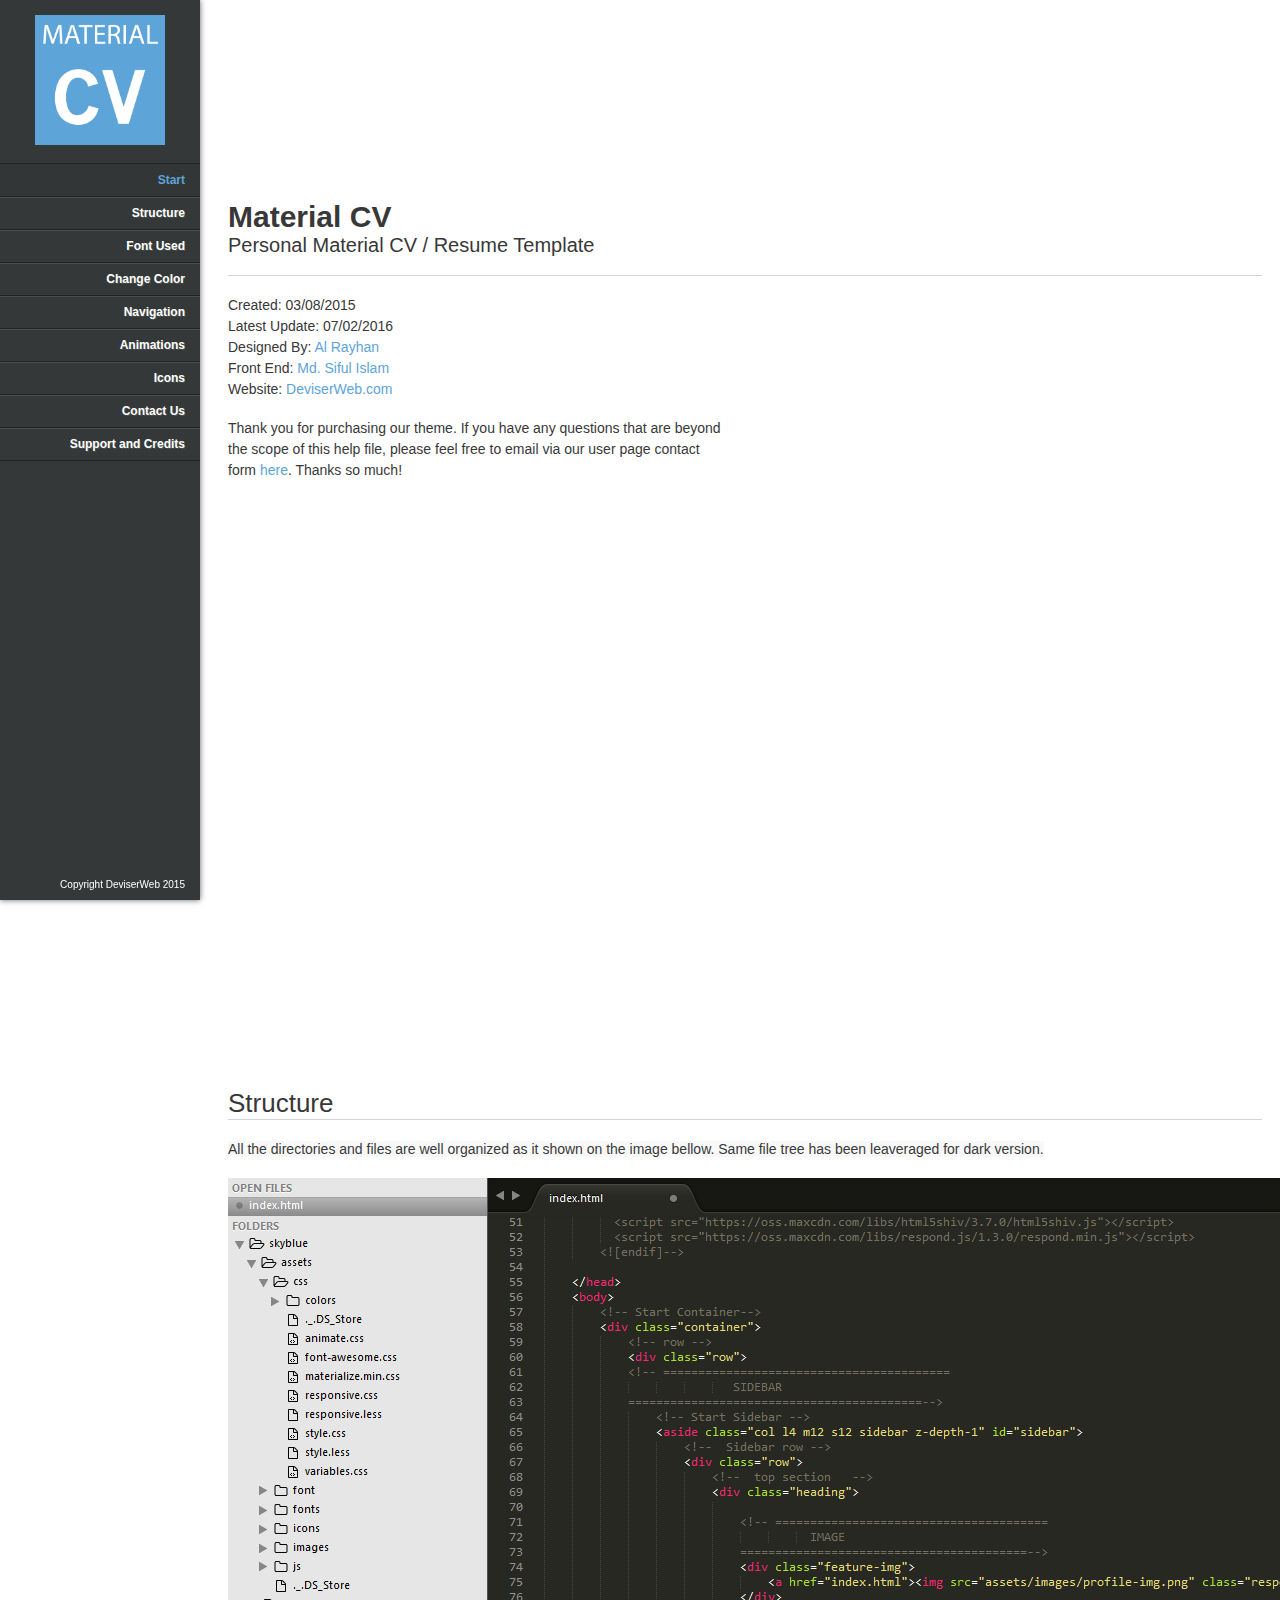
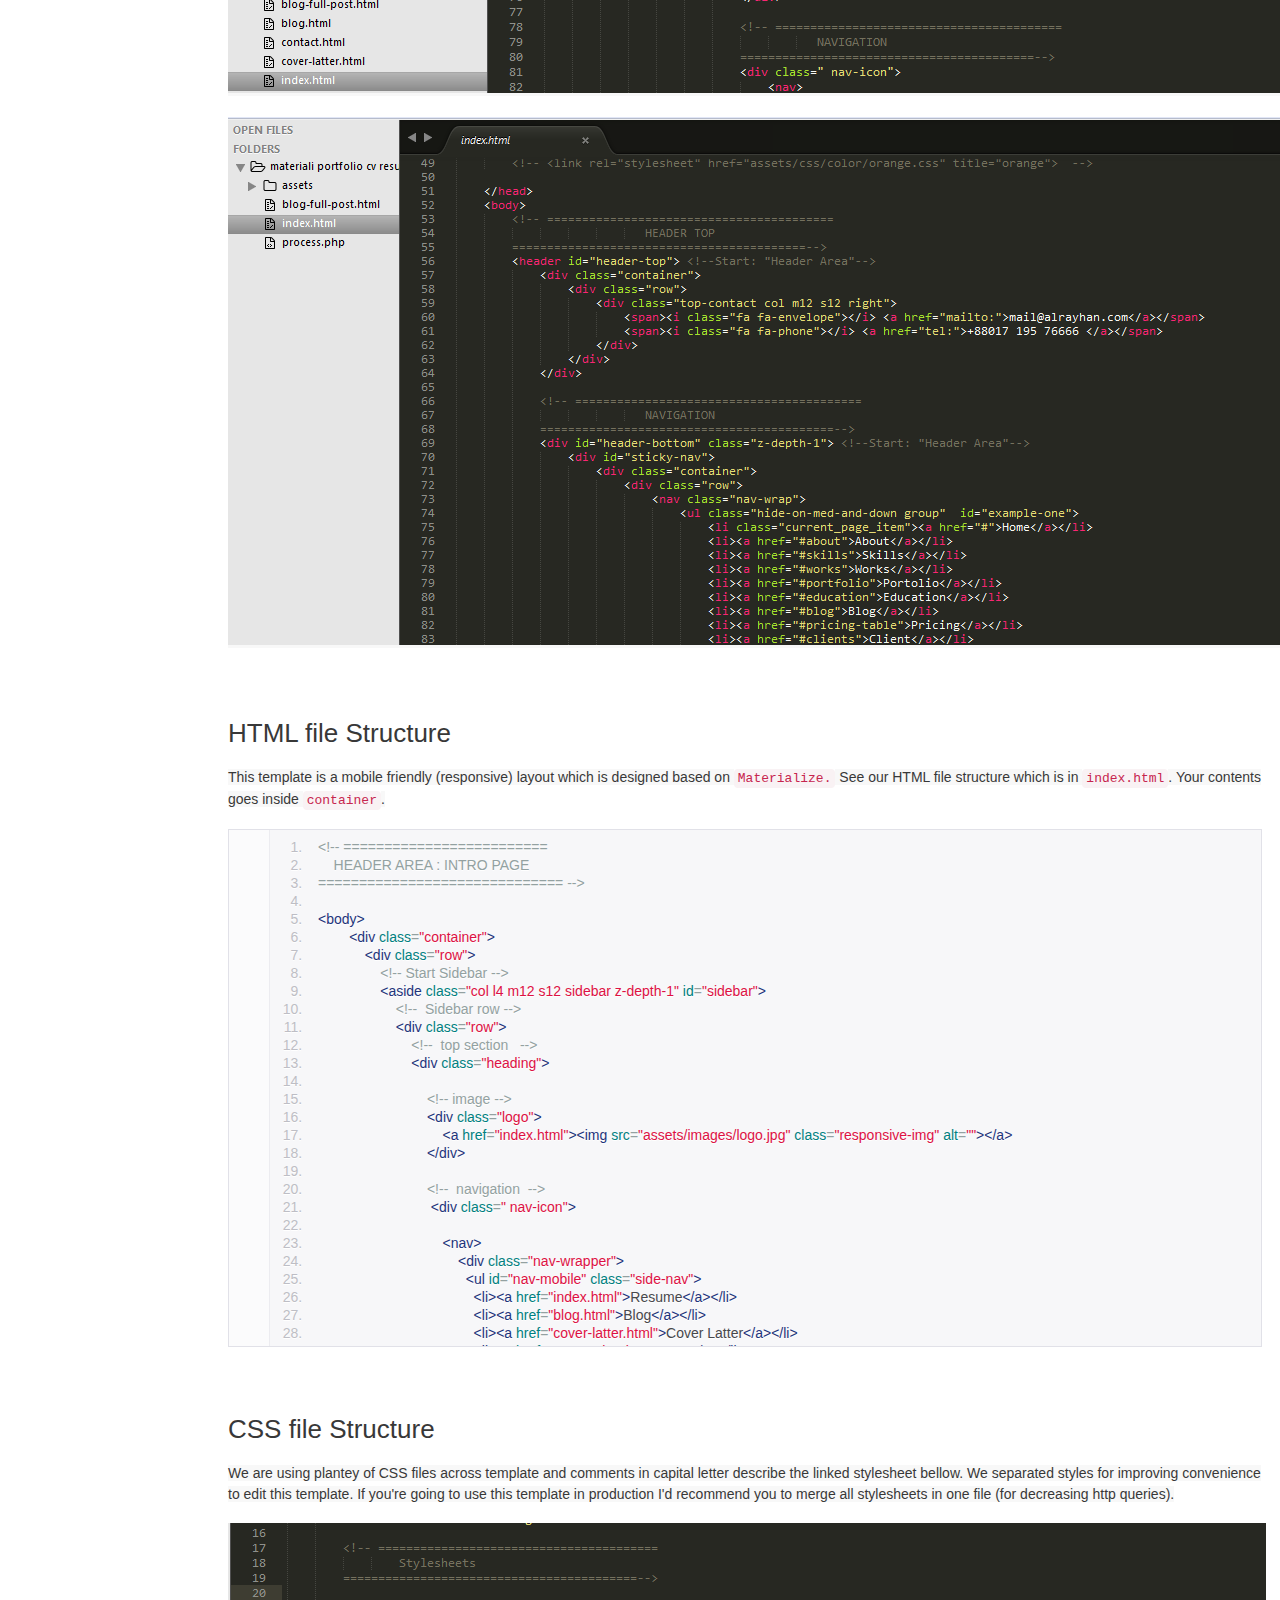
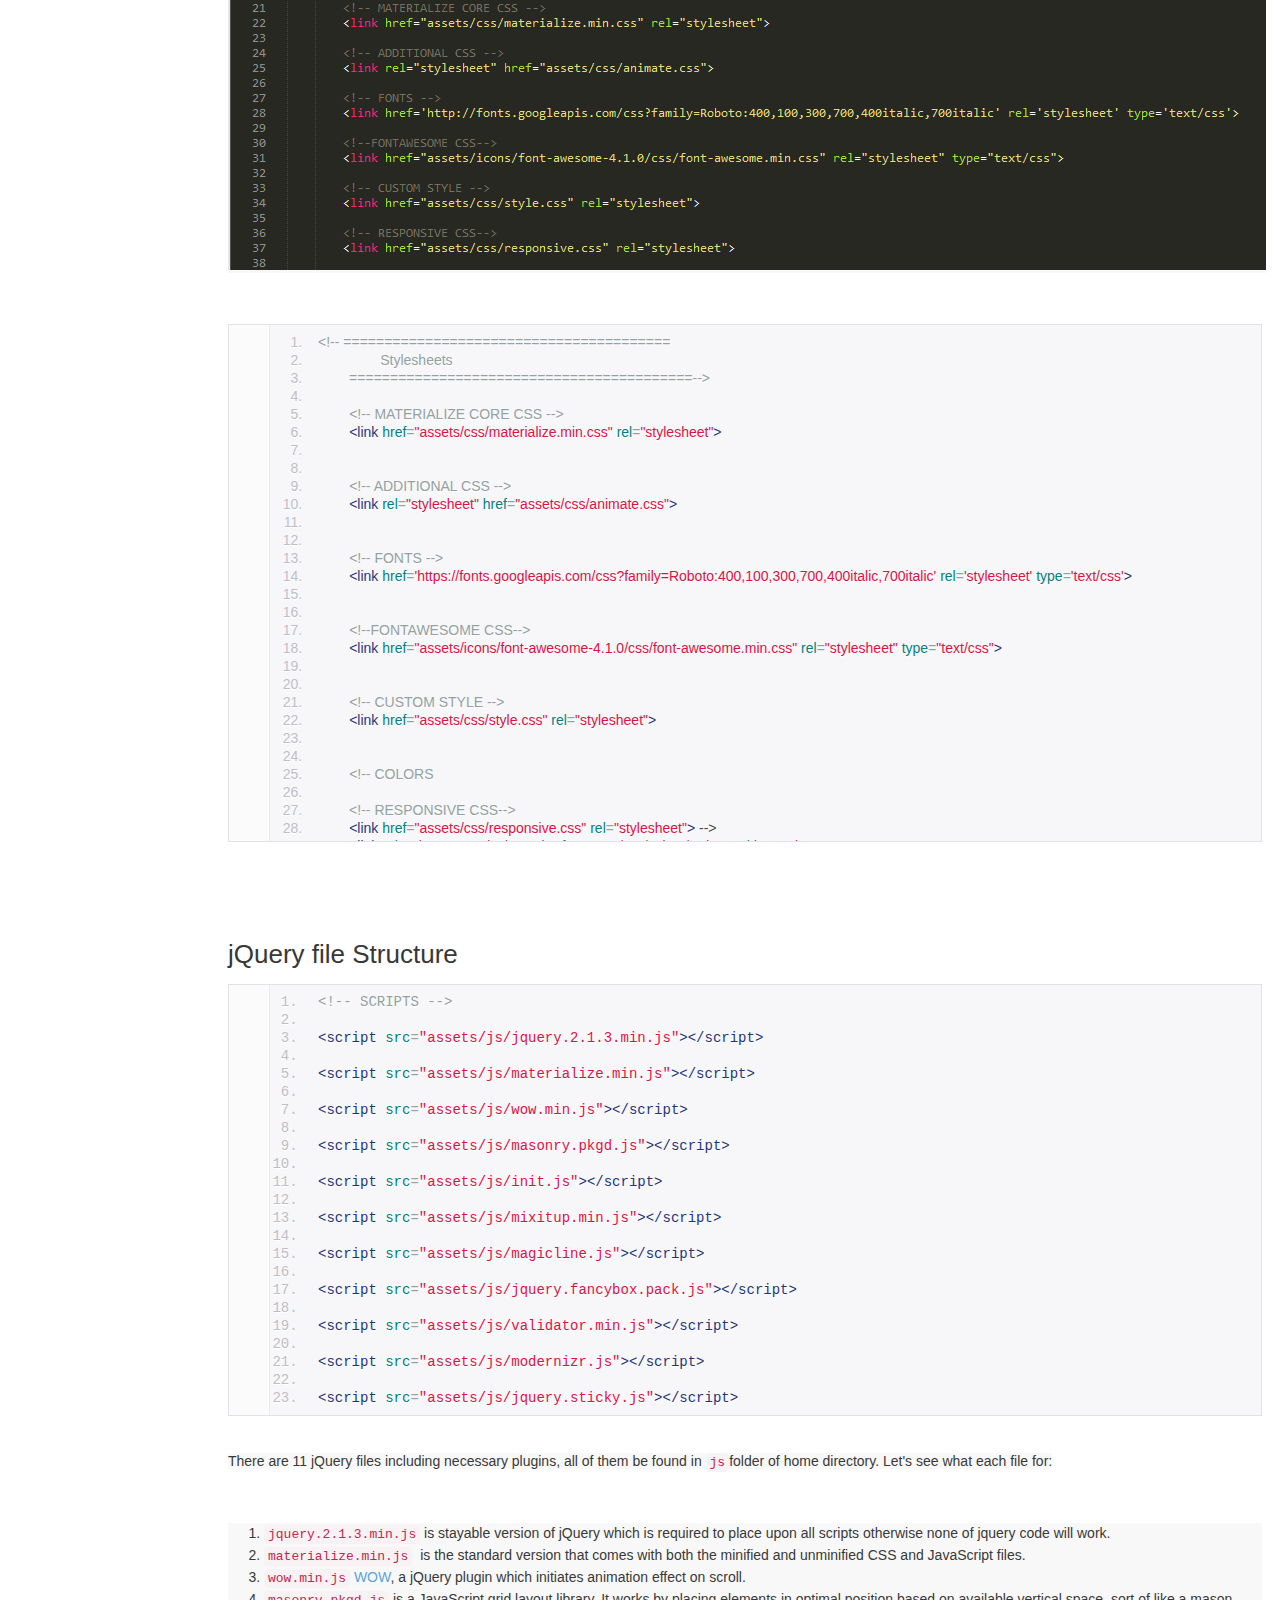
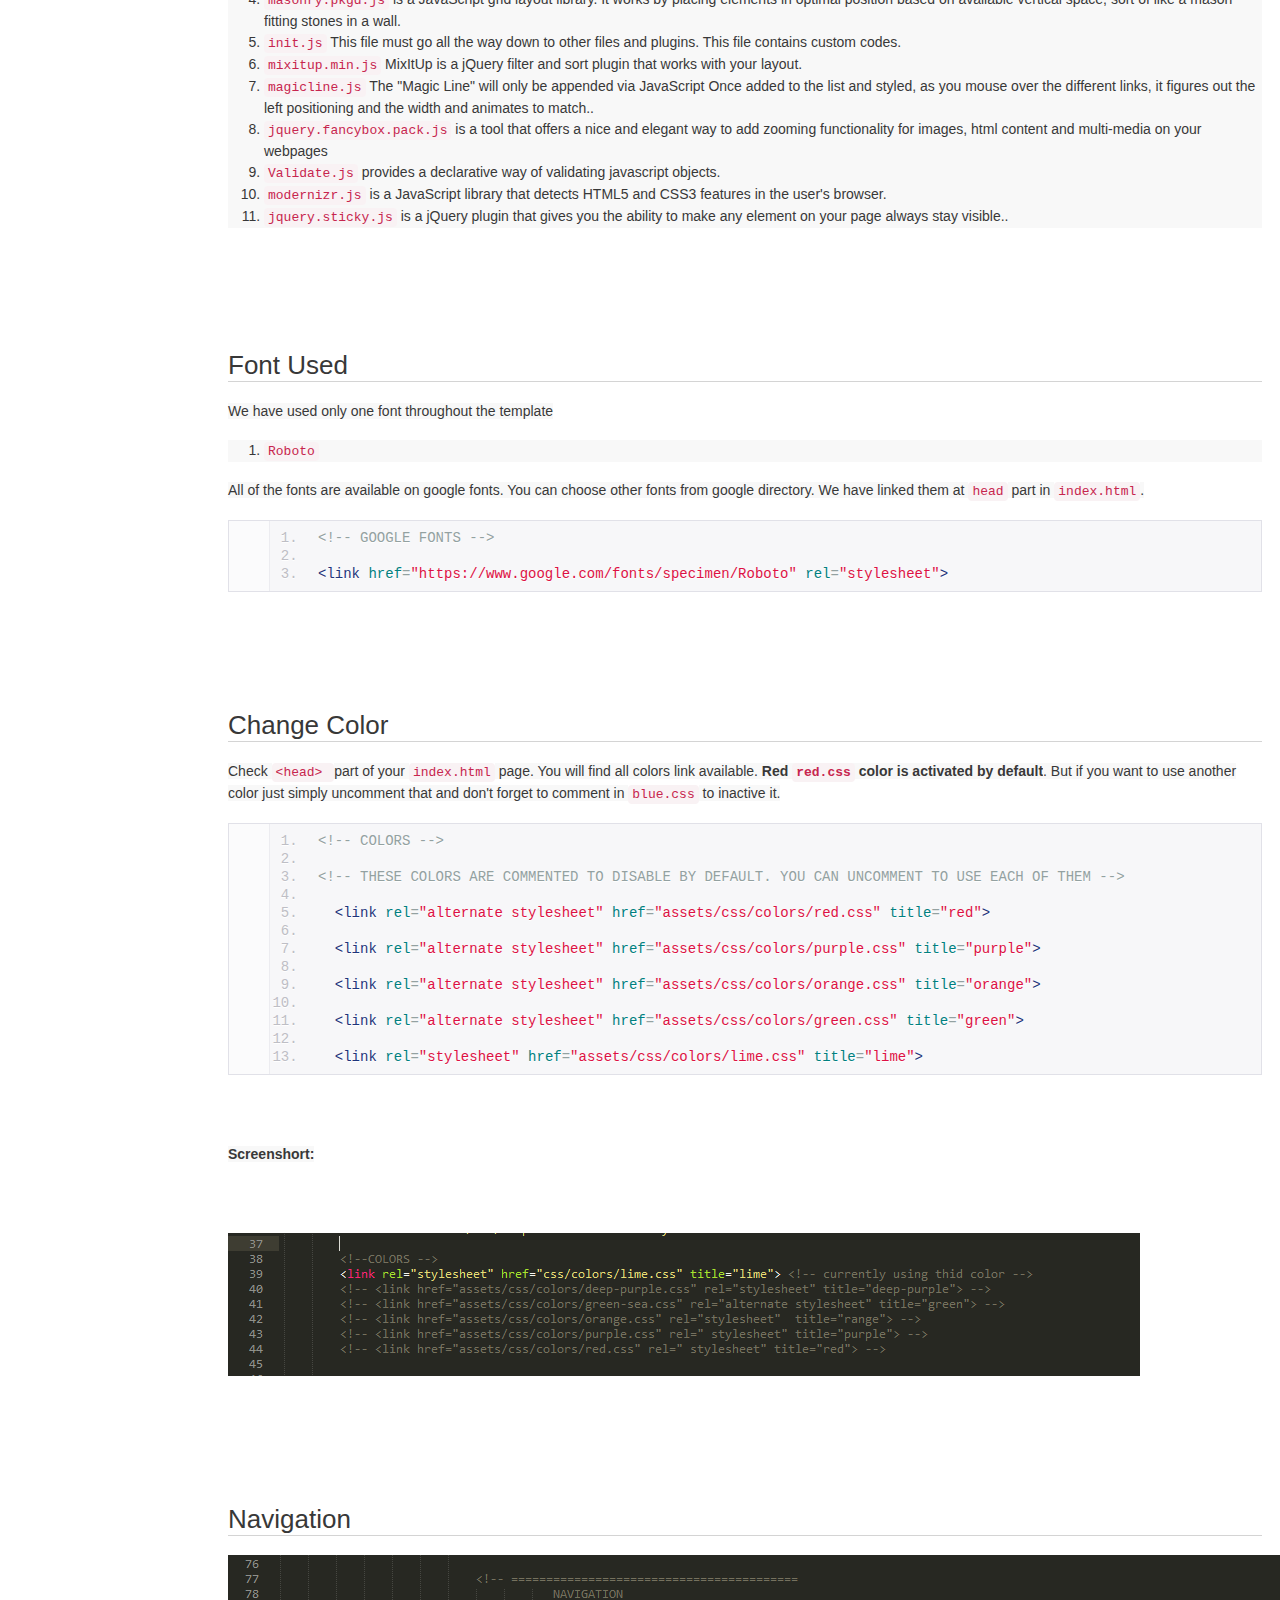
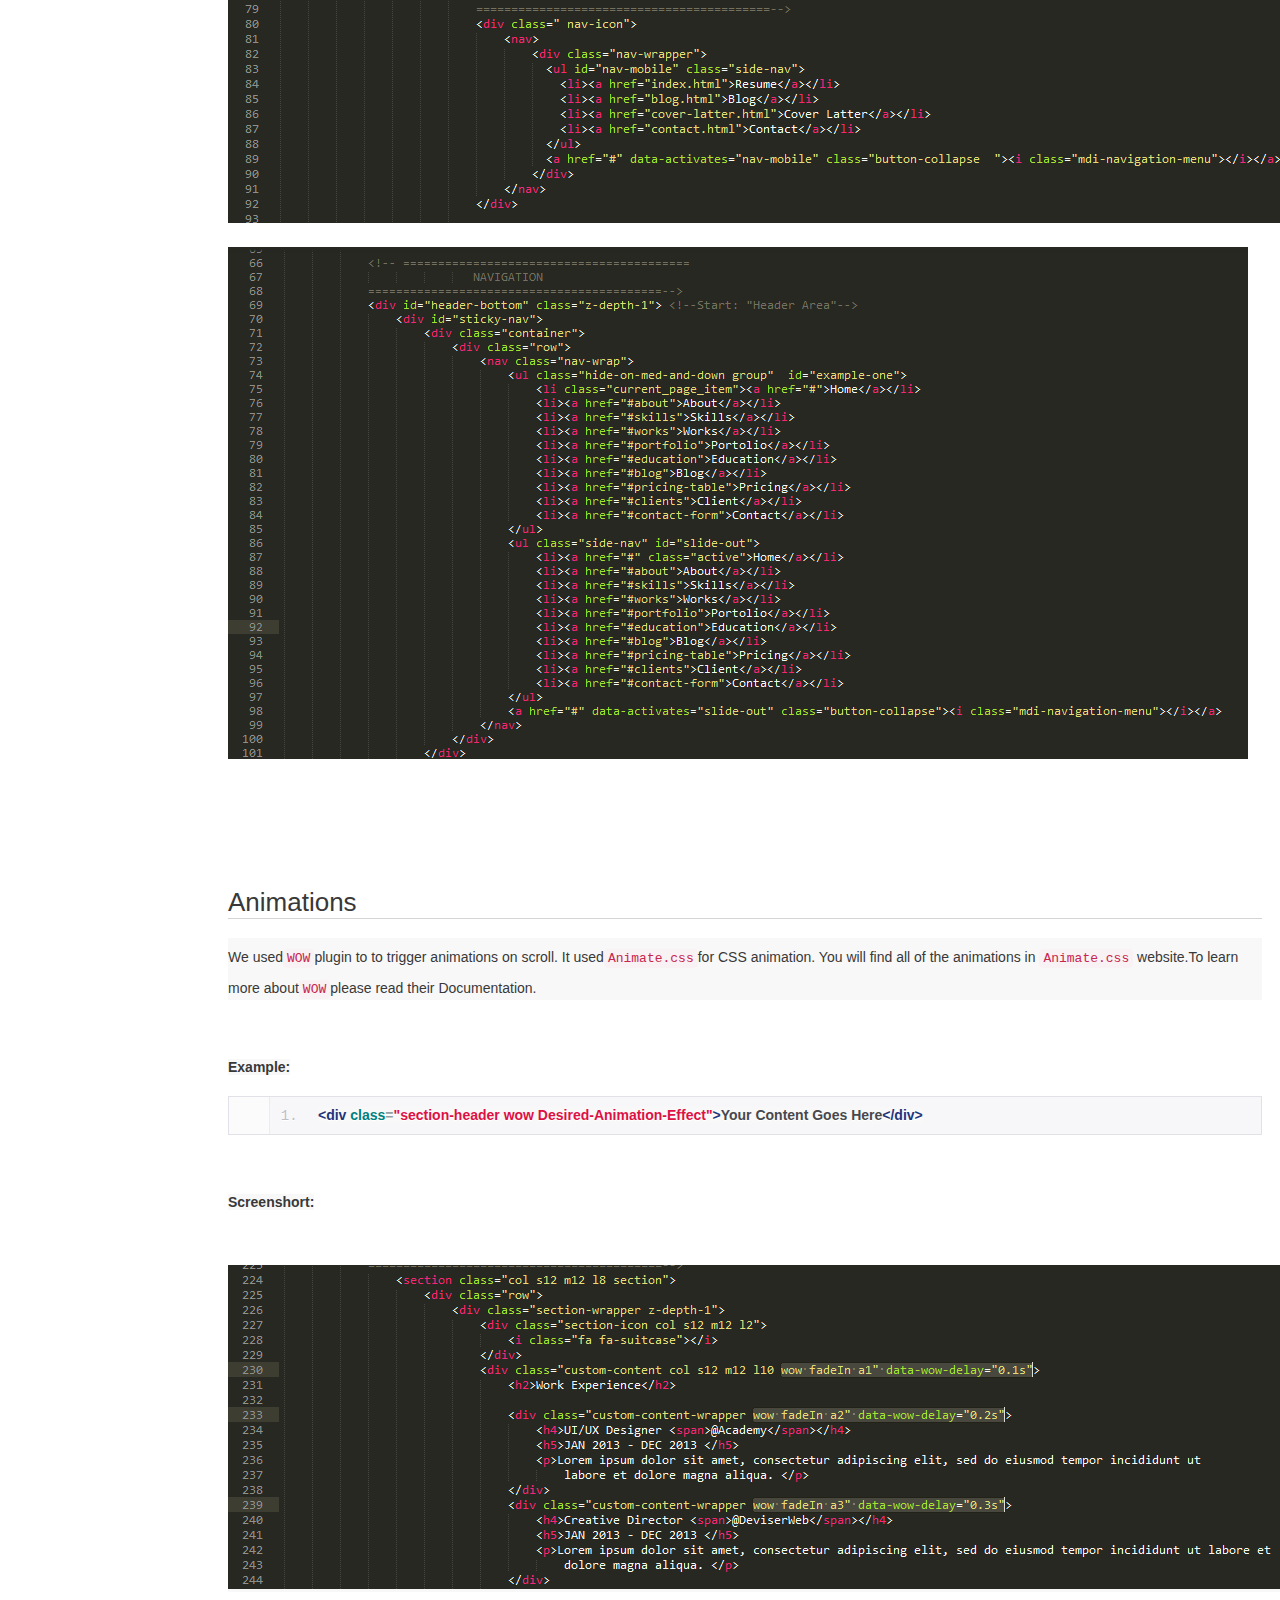
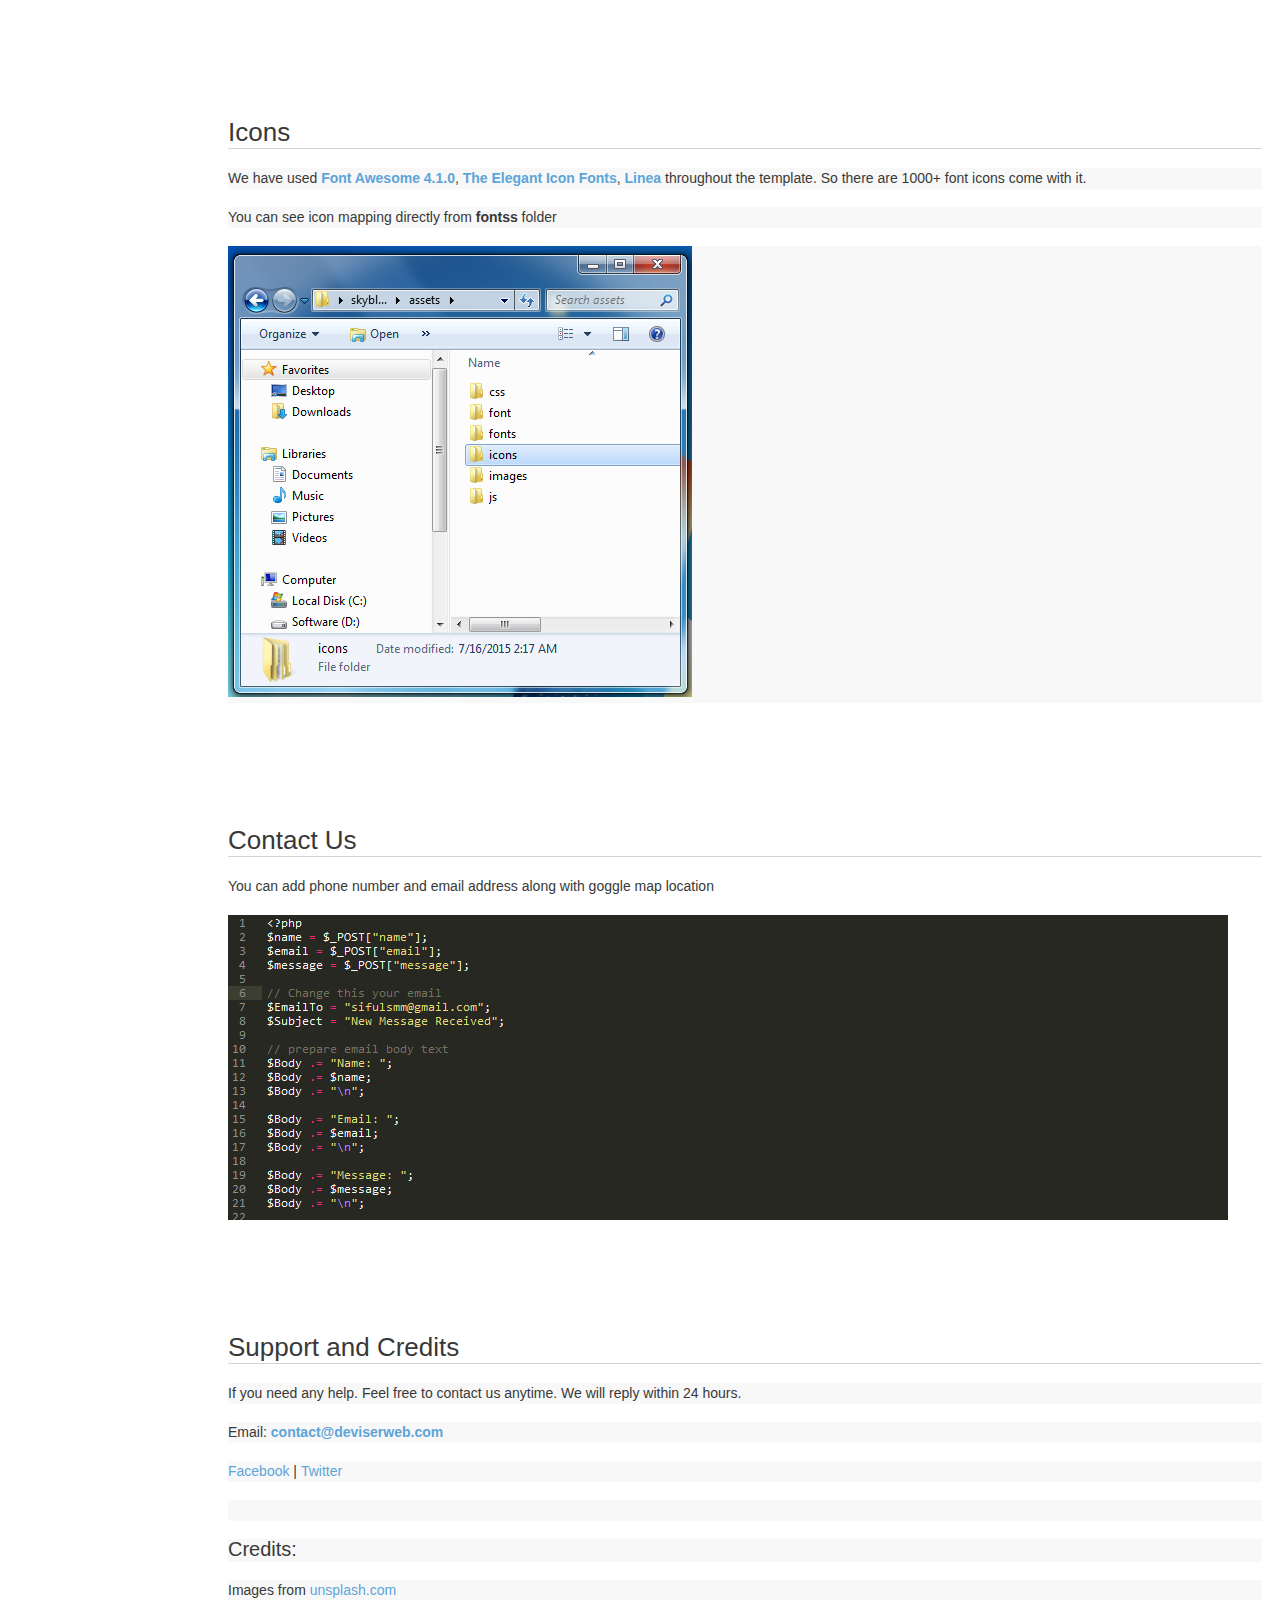
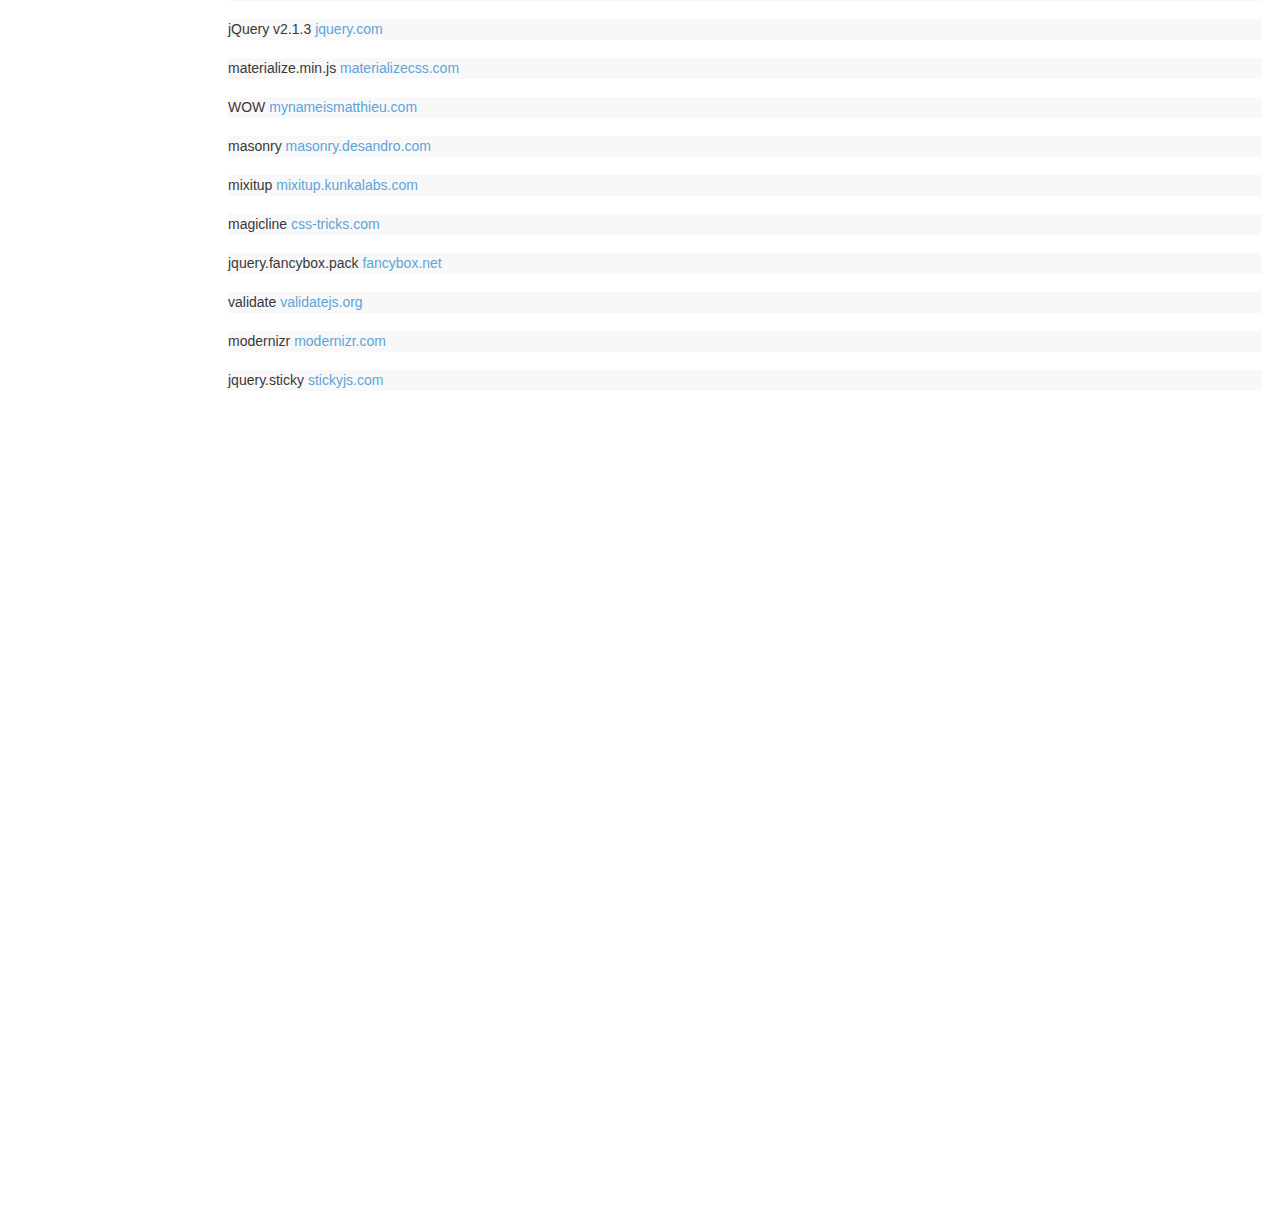
<file: Material CV docs/index.html>
<!doctype html>  
<!--[if IE 6 ]><html lang="en-us" class="ie6"> <![endif]-->
<!--[if IE 7 ]><html lang="en-us" class="ie7"> <![endif]-->
<!--[if IE 8 ]><html lang="en-us" class="ie8"> <![endif]-->
<!--[if (gt IE 7)|!(IE)]><!-->
<html lang="en-us"><!--<![endif]-->
<head>
	<meta charset="utf-8">
	
	<title>Material CV - Personal Material CV / Resume Template</title>
	
	<meta name="description" content="">
	<meta name="author" content="DeviserWeb">
	<meta name="copyright" content="DeviserWeb">
	<meta name="date" content="2015-07-28T00:00:00+02:00">
	
	<link rel="stylesheet" href="assets/css/documenter_style.css" media="all">
	<link rel="stylesheet" href="assets/css/extra.css" media="all">
	<link rel="stylesheet" href="assets/css/animate.css" media="all">
	<link rel="stylesheet" href="assets/js/google-code-prettify/prettify.css" media="screen">
	<script src="assets/js/google-code-prettify/prettify.js"></script>

		<link rel="icon" type="image/png" href="images/favicon.jpg"/>
	
	<script src="assets/js/jquery.js"></script>
	
	<script src="assets/js/jquery.scrollTo.js"></script>
	<script src="assets/js/jquery.easing.js"></script>
	
	<script>document.createElement('section');var duration='500',easing='swing';</script>
	<script src="assets/js/script.js"></script>
	
	<style>
		html{background-color:#FFFFFF;color:#383838;}
		::-moz-selection{background:#444444;color:#DDDDDD;}
		::selection{background:#444444;color:#DDDDDD;}
		#documenter_sidebar #documenter_logo{background-image:url(images/logo.jpg);background-size: contain;}
		a{color:#5da4d9;}
		.btn {
			border-radius:3px;
		}
		.btn-primary {
			  background-image: -moz-linear-gradient(top, #0088CC, #0044CC);
			  background-image: -ms-linear-gradient(top, #0088CC, #0044CC);
			  background-image: -webkit-gradient(linear, 0 0, 0 0088CC%, from(#DDDDDD), to(#0044CC));
			  background-image: -webkit-linear-gradient(top, #0088CC, #0044CC);
			  background-image: -o-linear-gradient(top, #0088CC, #0044CC);
			  background-image: linear-gradient(top, #0088CC, #0044CC);
			  filter: progid:DXImageTransform.Microsoft.gradient(startColorstr='#0088CC', endColorstr='#0044CC', GradientType=0);
			  border-color: #0044CC #0044CC #bfbfbf;
			  color:#FFFFFF;
		}
		.btn-primary:hover,
		.btn-primary:active,
		.btn-primary.active,
		.btn-primary.disabled,
		.btn-primary[disabled] {
		  border-color: #0088CC #0088CC #bfbfbf;
		  background-color: #0044CC;
		}
		hr{border-top:1px solid #D4D4D4;border-bottom:1px solid #FFFFFF;}
		#documenter_sidebar, #documenter_sidebar ul a{background-color:#343838;color:#FFFFFF;}
		#documenter_sidebar ul a{-webkit-text-shadow:1px 1px 0px #494F4F;-moz-text-shadow:1px 1px 0px #494F4F;text-shadow:1px 1px 0px #494F4F;}
		#documenter_sidebar ul{border-top:1px solid #212424;}
		#documenter_sidebar ul a{border-top:1px solid #494F4F;border-bottom:1px solid #212424;color:#FFFFFF;}
		#documenter_sidebar ul a:hover{background:#333636;color:#5da4d8;border-top:1px solid #333636;}
		#documenter_sidebar ul a.current{background:#333636;color:#5da4d8;border-top:1px solid #333636;}
		#documenter_copyright{display:block !important;visibility:visible !important;}
	</style>
	
</head>
<body class="documenter-project-material-cv">
	<div id="documenter_sidebar">
		<a href="#documenter_cover" id="documenter_logo"></a>
		<ul id="documenter_nav">
			<li><a class="current" href="#documenter_cover">Start</a></li>
				
			<li><a href="#structure" title="Structure">Structure</a></li>
			<li><a href="#font_used" title="Font Used">Font Used</a></li>
			<li><a href="#change_color" title="Change Color">Change Color</a></li>
			<li><a href="#navigation" title="Navigation">Navigation</a></li>
			<li><a href="#animations" title="Animations">Animations</a></li>
			<li><a href="#icons" title="Icons">Icons</a></li>
			<li><a href="#contact_us" title="Contact Us">Contact Us</a></li>
			<li><a href="#support_and_credits" title="Support and Credits">Support and Credits</a></li>

		</ul>
		<div id="documenter_copyright">Copyright DeviserWeb 2015<br>
		</div>
	</div>
	<div id="documenter_content">
	<section id="documenter_cover">
	<h1>Material CV</h1>
	<h2>Personal Material CV / Resume Template</h2>
	<div id="documenter_buttons">
		
	</div>
	<hr>
	<ul>
		<li>Created: 03/08/2015</li>
		<li>Latest Update: 07/02/2016</li>
		<li>Designed By: <a href="http://alrayhan.com/">Al Rayhan</a></li>
		<li>Front End: <a href="http://getsiful.com">Md. Siful Islam</a></li>
		<li>Website: <a href="http://deviserweb.com" target="_blank">DeviserWeb.com</a></li>
	</ul>
	<p class="thanku-message">Thank you for purchasing our theme. If you have any questions that are beyond the scope of this help file, please feel free to email via our user page contact form <a href="http://themeforest.net/user/deviserweb" target="_blank">here</a>. Thanks so much!</p>
	</section>
	
	<section id="structure">
	<div class="page-header"><h3>Structure</h3><hr class="notop"></div>
<p>
	<span style="color: rgb(56, 56, 56); font-family: Arial, verdana, arial, sans-serif; font-size: 14px; line-height: 21px; background-color: rgb(248, 248, 248);">All the directories and files are well organized as it shown on the image bellow. Same file tree has been leaveraged for dark version.</span></p>
<p>
	<span style="color: rgb(56, 56, 56); font-family: Arial, verdana, arial, sans-serif; font-size: 14px; line-height: 21px; background-color: rgb(248, 248, 248);"><img alt="" src="images/html_structure.png"></span></p>
	<p>
	<span style="color: rgb(56, 56, 56); font-family: Arial, verdana, arial, sans-serif; font-size: 14px; line-height: 21px; background-color: rgb(248, 248, 248);"><img alt="" src="images/html_structure-2.png"></span></p>
<h3>
	&nbsp;</h3>
<h3>
	HTML file Structure</h3>
<p>
	<span style="color: rgb(56, 56, 56); font-family: Arial, verdana, arial, sans-serif; font-size: 14px; line-height: 21px; background-color: rgb(248, 248, 248);">This template is a mobile friendly (responsive) layout which is designed based on&nbsp;</span><code style="margin: 0px; padding: 2px 4px; border: 0px; outline: 0px; font-size: 13px; font-family: 'Courier New', Courier, monospace; vertical-align: baseline; color: rgb(199, 37, 78); border-radius: 4px; line-height: 21px; background-color: rgb(249, 242, 244);">Materialize.</code><span style="color: rgb(56, 56, 56); font-family: Arial, verdana, arial, sans-serif; font-size: 14px; line-height: 21px; background-color: rgb(248, 248, 248);">&nbsp;See our HTML file structure which is in&nbsp;</span><code style="margin: 0px; padding: 2px 4px; border: 0px; outline: 0px; font-size: 13px; font-family: 'Courier New', Courier, monospace; vertical-align: baseline; color: rgb(199, 37, 78); border-radius: 4px; line-height: 21px; background-color: rgb(249, 242, 244);">index.html</code><span style="color: rgb(56, 56, 56); font-family: Arial, verdana, arial, sans-serif; font-size: 14px; line-height: 21px; background-color: rgb(248, 248, 248);">. Your contents goes inside&nbsp;</span><code style="margin: 0px; padding: 2px 4px; border: 0px; outline: 0px; font-size: 13px; font-family: 'Courier New', Courier, monospace; vertical-align: baseline; color: rgb(199, 37, 78); border-radius: 4px; line-height: 21px; background-color: rgb(249, 242, 244);">container</code><span style="color: rgb(56, 56, 56); font-family: Arial, verdana, arial, sans-serif; font-size: 14px; line-height: 21px; background-color: rgb(248, 248, 248);">.</span></p>
<pre class="prettyprint lang-html linenums" style="font-family: Arial,Verdana,sans-serif;">
&lt;!-- =========================
    HEADER AREA : INTRO PAGE
============================== --&gt;

&lt;body&gt;
&nbsp;&nbsp;&nbsp;&nbsp;&nbsp;&nbsp;&nbsp; &lt;div class=&quot;container&quot;&gt;
&nbsp;&nbsp;&nbsp;&nbsp;&nbsp;&nbsp;&nbsp;&nbsp;&nbsp;&nbsp;&nbsp; &lt;div class=&quot;row&quot;&gt;
&nbsp;&nbsp;&nbsp;&nbsp;&nbsp;&nbsp;&nbsp;&nbsp;&nbsp;&nbsp;&nbsp;&nbsp;&nbsp;&nbsp;&nbsp; &lt;!-- Start Sidebar --&gt;
&nbsp;&nbsp;&nbsp;&nbsp;&nbsp;&nbsp;&nbsp;&nbsp;&nbsp;&nbsp;&nbsp;&nbsp;&nbsp;&nbsp;&nbsp; &lt;aside class=&quot;col l4 m12 s12 sidebar z-depth-1&quot; id=&quot;sidebar&quot;&gt;
&nbsp;&nbsp;&nbsp;&nbsp;&nbsp;&nbsp;&nbsp;&nbsp;&nbsp;&nbsp;&nbsp;&nbsp;&nbsp;&nbsp;&nbsp;&nbsp;&nbsp;&nbsp;&nbsp; &lt;!--&nbsp; Sidebar row --&gt;
&nbsp;&nbsp;&nbsp;&nbsp;&nbsp;&nbsp;&nbsp;&nbsp;&nbsp;&nbsp;&nbsp;&nbsp;&nbsp;&nbsp;&nbsp;&nbsp;&nbsp;&nbsp;&nbsp; &lt;div class=&quot;row&quot;&gt;&nbsp;&nbsp;&nbsp;&nbsp;&nbsp;&nbsp;&nbsp;&nbsp;&nbsp;&nbsp;&nbsp;&nbsp;&nbsp;&nbsp;&nbsp;&nbsp;&nbsp;&nbsp;&nbsp;&nbsp; &nbsp;
&nbsp;&nbsp;&nbsp;&nbsp;&nbsp;&nbsp;&nbsp;&nbsp;&nbsp;&nbsp;&nbsp;&nbsp;&nbsp;&nbsp;&nbsp;&nbsp;&nbsp;&nbsp;&nbsp;&nbsp;&nbsp;&nbsp;&nbsp; &lt;!--&nbsp; top section&nbsp;&nbsp; --&gt;
&nbsp;&nbsp;&nbsp;&nbsp;&nbsp;&nbsp;&nbsp;&nbsp;&nbsp;&nbsp;&nbsp;&nbsp;&nbsp;&nbsp;&nbsp;&nbsp;&nbsp;&nbsp;&nbsp;&nbsp;&nbsp;&nbsp;&nbsp; &lt;div class=&quot;heading&quot;&gt;

&nbsp;&nbsp;&nbsp;&nbsp;&nbsp;&nbsp;&nbsp;&nbsp;&nbsp;&nbsp;&nbsp;&nbsp;&nbsp;&nbsp;&nbsp;&nbsp;&nbsp;&nbsp;&nbsp;&nbsp;&nbsp;&nbsp;&nbsp;&nbsp;&nbsp;&nbsp;&nbsp; &lt;!-- image --&gt;
&nbsp;&nbsp;&nbsp;&nbsp;&nbsp;&nbsp;&nbsp;&nbsp;&nbsp;&nbsp;&nbsp;&nbsp;&nbsp;&nbsp;&nbsp;&nbsp;&nbsp;&nbsp;&nbsp;&nbsp;&nbsp;&nbsp;&nbsp;&nbsp;&nbsp;&nbsp;&nbsp; &lt;div class=&quot;logo&quot;&gt;
&nbsp;&nbsp;&nbsp;&nbsp;&nbsp;&nbsp;&nbsp;&nbsp;&nbsp;&nbsp;&nbsp;&nbsp;&nbsp;&nbsp;&nbsp;&nbsp;&nbsp;&nbsp;&nbsp;&nbsp;&nbsp;&nbsp;&nbsp;&nbsp;&nbsp;&nbsp;&nbsp;&nbsp;&nbsp;&nbsp;&nbsp; &lt;a href=&quot;index.html&quot;&gt;&lt;img src=&quot;assets/images/logo.jpg&quot; class=&quot;responsive-img&quot; alt=&quot;&quot;&gt;&lt;/a&gt;
&nbsp;&nbsp;&nbsp;&nbsp;&nbsp;&nbsp;&nbsp;&nbsp;&nbsp;&nbsp;&nbsp;&nbsp;&nbsp;&nbsp;&nbsp;&nbsp;&nbsp;&nbsp;&nbsp;&nbsp;&nbsp;&nbsp;&nbsp;&nbsp;&nbsp;&nbsp;&nbsp; &lt;/div&gt;

&nbsp;&nbsp;&nbsp;&nbsp;&nbsp;&nbsp;&nbsp;&nbsp;&nbsp;&nbsp;&nbsp;&nbsp;&nbsp;&nbsp;&nbsp;&nbsp;&nbsp;&nbsp;&nbsp;&nbsp;&nbsp;&nbsp;&nbsp;&nbsp;&nbsp;&nbsp;&nbsp; &lt;!--&nbsp; navigation&nbsp; --&gt;
&nbsp;&nbsp;&nbsp;&nbsp;&nbsp;&nbsp;&nbsp;&nbsp;&nbsp;&nbsp;&nbsp;&nbsp;&nbsp;&nbsp;&nbsp;&nbsp;&nbsp;&nbsp;&nbsp;&nbsp;&nbsp;&nbsp;&nbsp;&nbsp;&nbsp;&nbsp;&nbsp;&nbsp; &lt;div class=&quot; nav-icon&quot;&gt;

&nbsp;&nbsp;&nbsp;&nbsp;&nbsp;&nbsp;&nbsp;&nbsp;&nbsp;&nbsp;&nbsp;&nbsp;&nbsp;&nbsp;&nbsp;&nbsp;&nbsp;&nbsp;&nbsp;&nbsp;&nbsp;&nbsp;&nbsp;&nbsp;&nbsp;&nbsp;&nbsp;&nbsp;&nbsp;&nbsp;&nbsp; &lt;nav&gt;
&nbsp;&nbsp;&nbsp;&nbsp;&nbsp;&nbsp;&nbsp;&nbsp;&nbsp;&nbsp;&nbsp;&nbsp;&nbsp;&nbsp;&nbsp;&nbsp;&nbsp;&nbsp;&nbsp;&nbsp;&nbsp;&nbsp;&nbsp;&nbsp;&nbsp;&nbsp;&nbsp;&nbsp;&nbsp;&nbsp;&nbsp;&nbsp;&nbsp;&nbsp;&nbsp; &lt;div class=&quot;nav-wrapper&quot;&gt;
&nbsp;&nbsp;&nbsp;&nbsp;&nbsp;&nbsp;&nbsp;&nbsp;&nbsp;&nbsp;&nbsp;&nbsp;&nbsp;&nbsp;&nbsp;&nbsp;&nbsp;&nbsp;&nbsp;&nbsp;&nbsp;&nbsp;&nbsp;&nbsp;&nbsp;&nbsp;&nbsp;&nbsp;&nbsp;&nbsp;&nbsp;&nbsp;&nbsp;&nbsp;&nbsp;&nbsp;&nbsp; &lt;ul id=&quot;nav-mobile&quot; class=&quot;side-nav&quot;&gt;&nbsp;&nbsp;&nbsp;&nbsp;&nbsp;&nbsp;&nbsp;&nbsp;&nbsp;&nbsp;&nbsp;&nbsp;&nbsp;&nbsp;&nbsp;&nbsp;&nbsp;&nbsp;&nbsp;&nbsp;&nbsp;&nbsp;&nbsp;&nbsp;&nbsp;&nbsp;&nbsp;&nbsp;&nbsp;&nbsp;&nbsp;&nbsp; &nbsp;
&nbsp;&nbsp;&nbsp;&nbsp;&nbsp;&nbsp;&nbsp;&nbsp;&nbsp;&nbsp;&nbsp;&nbsp;&nbsp;&nbsp;&nbsp;&nbsp;&nbsp;&nbsp;&nbsp;&nbsp;&nbsp;&nbsp;&nbsp;&nbsp;&nbsp;&nbsp;&nbsp;&nbsp;&nbsp;&nbsp;&nbsp;&nbsp;&nbsp;&nbsp;&nbsp;&nbsp;&nbsp;&nbsp;&nbsp; &lt;li&gt;&lt;a href=&quot;index.html&quot;&gt;Resume&lt;/a&gt;&lt;/li&gt;&nbsp;&nbsp;&nbsp;&nbsp;&nbsp;&nbsp;&nbsp;&nbsp;&nbsp;&nbsp;&nbsp;&nbsp;&nbsp;&nbsp;&nbsp;&nbsp;&nbsp;&nbsp;&nbsp;&nbsp;&nbsp;&nbsp;&nbsp;&nbsp;&nbsp;&nbsp;&nbsp;&nbsp;&nbsp;&nbsp;&nbsp;&nbsp;&nbsp;&nbsp;&nbsp;&nbsp;&nbsp;&nbsp; &nbsp;
&nbsp;&nbsp;&nbsp;&nbsp;&nbsp;&nbsp;&nbsp;&nbsp;&nbsp;&nbsp;&nbsp;&nbsp;&nbsp;&nbsp;&nbsp;&nbsp;&nbsp;&nbsp;&nbsp;&nbsp;&nbsp;&nbsp;&nbsp;&nbsp;&nbsp;&nbsp;&nbsp;&nbsp;&nbsp;&nbsp;&nbsp;&nbsp;&nbsp;&nbsp;&nbsp;&nbsp;&nbsp;&nbsp;&nbsp; &lt;li&gt;&lt;a href=&quot;blog.html&quot;&gt;Blog&lt;/a&gt;&lt;/li&gt;
&nbsp;&nbsp;&nbsp;&nbsp;&nbsp;&nbsp;&nbsp;&nbsp;&nbsp;&nbsp;&nbsp;&nbsp;&nbsp;&nbsp;&nbsp;&nbsp;&nbsp;&nbsp;&nbsp;&nbsp;&nbsp;&nbsp;&nbsp;&nbsp;&nbsp;&nbsp;&nbsp;&nbsp;&nbsp;&nbsp;&nbsp;&nbsp;&nbsp;&nbsp;&nbsp;&nbsp;&nbsp;&nbsp;&nbsp; &lt;li&gt;&lt;a href=&quot;cover-latter.html&quot;&gt;Cover Latter&lt;/a&gt;&lt;/li&gt;
&nbsp;&nbsp;&nbsp;&nbsp;&nbsp;&nbsp;&nbsp;&nbsp;&nbsp;&nbsp;&nbsp;&nbsp;&nbsp;&nbsp;&nbsp;&nbsp;&nbsp;&nbsp;&nbsp;&nbsp;&nbsp;&nbsp;&nbsp;&nbsp;&nbsp;&nbsp;&nbsp;&nbsp;&nbsp;&nbsp;&nbsp;&nbsp;&nbsp;&nbsp;&nbsp;&nbsp;&nbsp;&nbsp;&nbsp; &lt;li&gt;&lt;a href=&quot;contact.html&quot;&gt;Contact&lt;/a&gt;&lt;/li&gt;
&nbsp;&nbsp;&nbsp;&nbsp;&nbsp;&nbsp;&nbsp;&nbsp;&nbsp;&nbsp;&nbsp;&nbsp;&nbsp;&nbsp;&nbsp;&nbsp;&nbsp;&nbsp;&nbsp;&nbsp;&nbsp;&nbsp;&nbsp;&nbsp;&nbsp;&nbsp;&nbsp;&nbsp;&nbsp;&nbsp;&nbsp;&nbsp;&nbsp;&nbsp;&nbsp;&nbsp;&nbsp; &lt;/ul&gt;
&nbsp;&nbsp;&nbsp;&nbsp;&nbsp;&nbsp;&nbsp;&nbsp;&nbsp;&nbsp;&nbsp;&nbsp;&nbsp;&nbsp;&nbsp;&nbsp;&nbsp;&nbsp;&nbsp;&nbsp;&nbsp;&nbsp;&nbsp;&nbsp;&nbsp;&nbsp;&nbsp;&nbsp;&nbsp;&nbsp;&nbsp;&nbsp;&nbsp;&nbsp;&nbsp;&nbsp;&nbsp; &lt;a href=&quot;#&quot; data-activates=&quot;nav-mobile&quot; class=&quot;button-collapse&nbsp; &quot;&gt;&lt;i class=&quot;mdi-navigation-menu&quot;&gt;&lt;/i&gt;&lt;/a&gt;
&nbsp;&nbsp;&nbsp;&nbsp;&nbsp;&nbsp;&nbsp;&nbsp;&nbsp;&nbsp;&nbsp;&nbsp;&nbsp;&nbsp;&nbsp;&nbsp;&nbsp;&nbsp;&nbsp;&nbsp;&nbsp;&nbsp;&nbsp;&nbsp;&nbsp;&nbsp;&nbsp;&nbsp;&nbsp;&nbsp;&nbsp;&nbsp;&nbsp;&nbsp;&nbsp; &lt;/div&gt;
&nbsp;&nbsp;&nbsp;&nbsp;&nbsp;&nbsp;&nbsp;&nbsp;&nbsp;&nbsp;&nbsp;&nbsp;&nbsp;&nbsp;&nbsp;&nbsp;&nbsp;&nbsp;&nbsp;&nbsp;&nbsp;&nbsp;&nbsp;&nbsp;&nbsp;&nbsp;&nbsp;&nbsp;&nbsp;&nbsp;&nbsp; &lt;/nav&gt;
&nbsp;&nbsp;&nbsp;&nbsp;&nbsp;&nbsp;&nbsp;&nbsp;&nbsp;&nbsp;&nbsp;&nbsp;&nbsp;&nbsp;&nbsp;&nbsp;&nbsp;&nbsp;&nbsp;&nbsp;&nbsp;&nbsp;&nbsp;&nbsp;&nbsp;&nbsp;&nbsp; &lt;/div&gt;

&nbsp;&nbsp;&nbsp;&nbsp;&nbsp;&nbsp;&nbsp;&nbsp;&nbsp;&nbsp;&nbsp;&nbsp;&nbsp;&nbsp;&nbsp;&nbsp;&nbsp;&nbsp;&nbsp;&nbsp;&nbsp;&nbsp;&nbsp;&nbsp;&nbsp;&nbsp;&nbsp; &lt;!-- name and tagline --&gt;
&nbsp;&nbsp;&nbsp;&nbsp;&nbsp;&nbsp;&nbsp;&nbsp;&nbsp;&nbsp;&nbsp;&nbsp;&nbsp;&nbsp;&nbsp;&nbsp;&nbsp;&nbsp;&nbsp;&nbsp;&nbsp;&nbsp;&nbsp;&nbsp;&nbsp;&nbsp;&nbsp; &lt;div class=&quot;title col s12 m12 l9 right&nbsp; wow fadeIn&quot; data-wow-delay=&quot;0.1s&quot;&gt;&nbsp;&nbsp;&nbsp;&nbsp;&nbsp;&nbsp;&nbsp;&nbsp;&nbsp;&nbsp;&nbsp;&nbsp;&nbsp;&nbsp;&nbsp;&nbsp;&nbsp;&nbsp;&nbsp;&nbsp;&nbsp; &nbsp;
&nbsp;&nbsp;&nbsp;&nbsp;&nbsp;&nbsp;&nbsp;&nbsp;&nbsp;&nbsp;&nbsp;&nbsp;&nbsp;&nbsp;&nbsp;&nbsp;&nbsp;&nbsp;&nbsp;&nbsp;&nbsp;&nbsp;&nbsp;&nbsp;&nbsp;&nbsp;&nbsp;&nbsp;&nbsp;&nbsp;&nbsp; &lt;h2&gt;Al Rayhan&lt;/h2&gt;
&nbsp;&nbsp;&nbsp;&nbsp;&nbsp;&nbsp;&nbsp;&nbsp;&nbsp;&nbsp;&nbsp;&nbsp;&nbsp;&nbsp;&nbsp;&nbsp;&nbsp;&nbsp;&nbsp;&nbsp;&nbsp;&nbsp;&nbsp;&nbsp;&nbsp;&nbsp;&nbsp;&nbsp;&nbsp;&nbsp;&nbsp; &lt;h5&gt;UI &amp; UX Expert&lt;/h5&gt; &nbsp;
&nbsp;&nbsp;&nbsp;&nbsp;&nbsp;&nbsp;&nbsp;&nbsp;&nbsp;&nbsp;&nbsp;&nbsp;&nbsp;&nbsp;&nbsp;&nbsp;&nbsp;&nbsp;&nbsp;&nbsp;&nbsp;&nbsp;&nbsp;&nbsp;&nbsp;&nbsp;&nbsp; &lt;/div&gt;&nbsp;&nbsp;&nbsp;&nbsp;&nbsp;&nbsp;&nbsp;&nbsp;&nbsp;&nbsp;&nbsp;&nbsp;&nbsp;&nbsp;&nbsp;&nbsp;&nbsp;&nbsp;&nbsp;&nbsp;&nbsp;&nbsp;&nbsp; &nbsp;
&nbsp;&nbsp;&nbsp;&nbsp;&nbsp;&nbsp;&nbsp;&nbsp;&nbsp;&nbsp;&nbsp;&nbsp;&nbsp;&nbsp;&nbsp;&nbsp;&nbsp;&nbsp;&nbsp;&nbsp;&nbsp;&nbsp;&nbsp;&nbsp; &lt;/div&gt;
&nbsp;&nbsp;&nbsp;&nbsp;&nbsp;&nbsp;&nbsp;&nbsp;&nbsp;&nbsp;&nbsp;&nbsp;&nbsp;&nbsp;&nbsp;&nbsp;&nbsp;&nbsp;&nbsp;&nbsp;&nbsp;&nbsp;&nbsp;&nbsp; &lt;!-- sidebar info --&gt;
&nbsp;&nbsp;&nbsp;&nbsp;&nbsp;&nbsp;&nbsp;&nbsp;&nbsp;&nbsp;&nbsp;&nbsp;&nbsp;&nbsp;&nbsp;&nbsp;&nbsp;&nbsp;&nbsp;&nbsp;&nbsp;&nbsp;&nbsp; &lt;div class=&quot;col l12 m12 s12 sort-info sidebar-item&quot;&gt;
&nbsp;&nbsp;&nbsp;&nbsp;&nbsp;&nbsp;&nbsp;&nbsp;&nbsp;&nbsp;&nbsp;&nbsp;&nbsp;&nbsp;&nbsp;&nbsp;&nbsp;&nbsp;&nbsp;&nbsp;&nbsp;&nbsp;&nbsp;&nbsp;&nbsp;&nbsp;&nbsp; &lt;div class=&quot;row&quot;&gt;
&nbsp;&nbsp;&nbsp;&nbsp;&nbsp;&nbsp;&nbsp;&nbsp;&nbsp;&nbsp;&nbsp;&nbsp;&nbsp;&nbsp;&nbsp;&nbsp;&nbsp;&nbsp;&nbsp;&nbsp;&nbsp;&nbsp;&nbsp;&nbsp;&nbsp;&nbsp;&nbsp;&nbsp;&nbsp;&nbsp;&nbsp; &lt;!-- icon --&gt;
&nbsp;&nbsp;&nbsp;&nbsp;&nbsp;&nbsp;&nbsp;&nbsp;&nbsp;&nbsp;&nbsp;&nbsp;&nbsp;&nbsp;&nbsp;&nbsp;&nbsp;&nbsp;&nbsp;&nbsp;&nbsp;&nbsp;&nbsp;&nbsp;&nbsp;&nbsp;&nbsp;&nbsp;&nbsp;&nbsp;&nbsp; &lt;div class=&quot;col m12 s12 l3 icon&quot;&gt;
&nbsp;&nbsp;&nbsp;&nbsp;&nbsp;&nbsp;&nbsp;&nbsp;&nbsp;&nbsp;&nbsp;&nbsp;&nbsp;&nbsp;&nbsp;&nbsp;&nbsp;&nbsp;&nbsp;&nbsp;&nbsp;&nbsp;&nbsp;&nbsp;&nbsp;&nbsp;&nbsp;&nbsp;&nbsp;&nbsp;&nbsp;&nbsp;&nbsp;&nbsp; &lt;i class=&quot;fa fa-user&quot;&gt;&lt;/i&gt;
&nbsp;&nbsp;&nbsp;&nbsp;&nbsp;&nbsp;&nbsp;&nbsp;&nbsp;&nbsp;&nbsp;&nbsp;&nbsp;&nbsp;&nbsp;&nbsp;&nbsp;&nbsp;&nbsp;&nbsp;&nbsp;&nbsp;&nbsp;&nbsp;&nbsp;&nbsp;&nbsp;&nbsp;&nbsp;&nbsp;&nbsp; &lt;/div&gt;

&nbsp;&nbsp;&nbsp;&nbsp;&nbsp;&nbsp;&nbsp;&nbsp;&nbsp;&nbsp;&nbsp;&nbsp;&nbsp;&nbsp;&nbsp;&nbsp;&nbsp;&nbsp;&nbsp;&nbsp;&nbsp;&nbsp;&nbsp;&nbsp;&nbsp;&nbsp;&nbsp;&nbsp;&nbsp;&nbsp;&nbsp; &lt;!-- text --&gt;
&nbsp;&nbsp;&nbsp;&nbsp;&nbsp;&nbsp;&nbsp;&nbsp;&nbsp;&nbsp;&nbsp;&nbsp;&nbsp;&nbsp;&nbsp;&nbsp;&nbsp;&nbsp;&nbsp;&nbsp;&nbsp;&nbsp;&nbsp;&nbsp;&nbsp;&nbsp;&nbsp;&nbsp;&nbsp;&nbsp;&nbsp; &lt;div class=&quot;col m12 s12 l9 info wow fadeIn a1&quot; data-wow-delay=&quot;0.1s&quot; &gt;
&nbsp;&nbsp;&nbsp;&nbsp;&nbsp;&nbsp;&nbsp;&nbsp;&nbsp;&nbsp;&nbsp;&nbsp;&nbsp;&nbsp;&nbsp;&nbsp;&nbsp;&nbsp;&nbsp;&nbsp;&nbsp;&nbsp;&nbsp;&nbsp;&nbsp;&nbsp;&nbsp;&nbsp;&nbsp;&nbsp;&nbsp;&nbsp;&nbsp;&nbsp;&nbsp; &lt;div class=&quot;section-item-details&quot;&gt;
&nbsp;&nbsp;&nbsp;&nbsp;&nbsp;&nbsp;&nbsp;&nbsp;&nbsp;&nbsp;&nbsp;&nbsp;&nbsp;&nbsp;&nbsp;&nbsp;&nbsp;&nbsp;&nbsp;&nbsp;&nbsp;&nbsp;&nbsp;&nbsp;&nbsp;&nbsp;&nbsp;&nbsp;&nbsp;&nbsp;&nbsp;&nbsp;&nbsp;&nbsp;&nbsp;&nbsp;&nbsp;&nbsp;&nbsp; &lt;p&gt;Lorem ipsum dolor sit amet, consectetur adipiscing elit, sed do eiusmod tempor incididunt ut labore et dolore magna aliqua . Ld do eiusmod tempor incididunt ut labore et dolore magna aliqua&lt;/p&gt;
&nbsp;&nbsp;&nbsp;&nbsp;&nbsp;&nbsp;&nbsp;&nbsp;&nbsp;&nbsp;&nbsp;&nbsp;&nbsp;&nbsp;&nbsp;&nbsp;&nbsp;&nbsp;&nbsp;&nbsp;&nbsp;&nbsp;&nbsp;&nbsp;&nbsp;&nbsp;&nbsp;&nbsp;&nbsp;&nbsp;&nbsp;&nbsp;&nbsp;&nbsp;&nbsp; &lt;/div&gt;&nbsp;&nbsp;&nbsp;&nbsp;&nbsp;&nbsp;&nbsp;&nbsp;&nbsp;&nbsp;&nbsp; &nbsp;
&nbsp;&nbsp;&nbsp;&nbsp;&nbsp;&nbsp;&nbsp;&nbsp;&nbsp;&nbsp;&nbsp;&nbsp;&nbsp;&nbsp;&nbsp;&nbsp;&nbsp;&nbsp;&nbsp;&nbsp;&nbsp;&nbsp;&nbsp;&nbsp;&nbsp;&nbsp;&nbsp;&nbsp;&nbsp;&nbsp;&nbsp; &lt;/div&gt;
&nbsp;&nbsp;&nbsp;&nbsp;&nbsp;&nbsp;&nbsp;&nbsp;&nbsp;&nbsp;&nbsp;&nbsp;&nbsp;&nbsp;&nbsp;&nbsp;&nbsp;&nbsp;&nbsp;&nbsp;&nbsp;&nbsp;&nbsp;&nbsp;&nbsp;&nbsp;&nbsp; &lt;/div&gt;&nbsp;&nbsp;&nbsp;&nbsp;&nbsp;&nbsp;&nbsp; &nbsp;
&nbsp;&nbsp;&nbsp;&nbsp;&nbsp;&nbsp;&nbsp;&nbsp;&nbsp;&nbsp;&nbsp;&nbsp;&nbsp;&nbsp;&nbsp;&nbsp;&nbsp;&nbsp;&nbsp;&nbsp;&nbsp;&nbsp;&nbsp; &lt;/div&gt;

&nbsp;&nbsp;&nbsp;&nbsp;&nbsp;&nbsp;&nbsp;&nbsp;&nbsp;&nbsp;&nbsp;&nbsp;&nbsp;&nbsp;&nbsp;&nbsp;&nbsp;&nbsp;&nbsp;&nbsp;&nbsp;&nbsp;&nbsp; &lt;!-- Mobile No --&gt;
&nbsp;&nbsp;&nbsp;&nbsp;&nbsp;&nbsp;&nbsp;&nbsp;&nbsp;&nbsp;&nbsp;&nbsp;&nbsp;&nbsp;&nbsp;&nbsp;&nbsp;&nbsp;&nbsp;&nbsp;&nbsp;&nbsp;&nbsp; &lt;div class=&quot;col l12 m12 s12&nbsp; mobile sidebar-item&quot;&gt;
&nbsp;&nbsp;&nbsp;&nbsp;&nbsp;&nbsp;&nbsp;&nbsp;&nbsp;&nbsp;&nbsp;&nbsp;&nbsp;&nbsp;&nbsp;&nbsp;&nbsp;&nbsp;&nbsp;&nbsp;&nbsp;&nbsp;&nbsp;&nbsp;&nbsp;&nbsp;&nbsp; &lt;div class=&quot;row&quot;&gt;
&nbsp;&nbsp;&nbsp;&nbsp;&nbsp;&nbsp;&nbsp;&nbsp;&nbsp;&nbsp;&nbsp;&nbsp;&nbsp;&nbsp;&nbsp;&nbsp;&nbsp;&nbsp;&nbsp;&nbsp;&nbsp;&nbsp;&nbsp;&nbsp;&nbsp;&nbsp;&nbsp;&nbsp;&nbsp;&nbsp;&nbsp; &lt;!-- icon --&gt;
&nbsp;&nbsp;&nbsp;&nbsp;&nbsp;&nbsp;&nbsp;&nbsp;&nbsp;&nbsp;&nbsp;&nbsp;&nbsp;&nbsp;&nbsp;&nbsp;&nbsp;&nbsp;&nbsp;&nbsp;&nbsp;&nbsp;&nbsp;&nbsp;&nbsp;&nbsp;&nbsp;&nbsp;&nbsp;&nbsp;&nbsp; &lt;div class=&quot;col m12 s12 l3 icon&quot;&gt;
&nbsp;&nbsp;&nbsp;&nbsp;&nbsp;&nbsp;&nbsp;&nbsp;&nbsp;&nbsp;&nbsp;&nbsp;&nbsp;&nbsp;&nbsp;&nbsp;&nbsp;&nbsp;&nbsp;&nbsp;&nbsp;&nbsp;&nbsp;&nbsp;&nbsp;&nbsp;&nbsp;&nbsp;&nbsp;&nbsp;&nbsp;&nbsp;&nbsp;&nbsp;&nbsp; &lt;i class=&quot;fa fa-phone&quot;&gt;&lt;/i&gt;
&nbsp;&nbsp;&nbsp;&nbsp;&nbsp;&nbsp;&nbsp;&nbsp;&nbsp;&nbsp;&nbsp;&nbsp;&nbsp;&nbsp;&nbsp;&nbsp;&nbsp;&nbsp;&nbsp;&nbsp;&nbsp;&nbsp;&nbsp;&nbsp;&nbsp;&nbsp;&nbsp;&nbsp;&nbsp;&nbsp;&nbsp; &lt;/div&gt;
&nbsp;&nbsp;&nbsp;&nbsp;&nbsp;&nbsp;&nbsp;&nbsp;&nbsp;&nbsp;&nbsp;&nbsp;&nbsp;&nbsp;&nbsp;&nbsp;&nbsp;&nbsp;&nbsp;&nbsp;&nbsp;&nbsp;&nbsp;&nbsp;&nbsp;&nbsp;&nbsp;&nbsp;&nbsp;&nbsp;&nbsp; &lt;!-- Number --&gt;
&nbsp;&nbsp;&nbsp;&nbsp;&nbsp;&nbsp;&nbsp;&nbsp;&nbsp;&nbsp;&nbsp;&nbsp;&nbsp;&nbsp;&nbsp;&nbsp;&nbsp;&nbsp;&nbsp;&nbsp;&nbsp;&nbsp;&nbsp;&nbsp;&nbsp;&nbsp;&nbsp;&nbsp;&nbsp;&nbsp;&nbsp; &lt;div class=&quot;col m12 s12 l9 info wow fadeIn a2&quot; data-wow-delay=&quot;0.2s&quot; &gt;
&nbsp;&nbsp;&nbsp;&nbsp;&nbsp;&nbsp;&nbsp;&nbsp;&nbsp;&nbsp;&nbsp;&nbsp;&nbsp;&nbsp;&nbsp;&nbsp;&nbsp;&nbsp;&nbsp;&nbsp;&nbsp;&nbsp;&nbsp;&nbsp;&nbsp;&nbsp;&nbsp;&nbsp;&nbsp;&nbsp;&nbsp;&nbsp;&nbsp;&nbsp;&nbsp; &lt;div class=&quot;section-item-details&quot;&gt;
&nbsp;&nbsp;&nbsp;&nbsp;&nbsp;&nbsp;&nbsp;&nbsp;&nbsp;&nbsp;&nbsp;&nbsp;&nbsp;&nbsp;&nbsp;&nbsp;&nbsp;&nbsp;&nbsp;&nbsp;&nbsp;&nbsp;&nbsp;&nbsp;&nbsp;&nbsp;&nbsp;&nbsp;&nbsp;&nbsp;&nbsp;&nbsp;&nbsp;&nbsp;&nbsp;&nbsp;&nbsp;&nbsp;&nbsp; &lt;div class=&quot;personal&quot;&gt;
&nbsp;&nbsp;&nbsp;&nbsp;&nbsp;&nbsp;&nbsp;&nbsp;&nbsp;&nbsp;&nbsp;&nbsp;&nbsp;&nbsp;&nbsp;&nbsp;&nbsp;&nbsp;&nbsp;&nbsp;&nbsp;&nbsp;&nbsp;&nbsp;&nbsp;&nbsp;&nbsp;&nbsp;&nbsp;&nbsp;&nbsp;&nbsp;&nbsp;&nbsp;&nbsp;&nbsp;&nbsp;&nbsp;&nbsp;&nbsp;&nbsp;&nbsp;&nbsp; &lt;h4&gt;&lt;a href=&quot;tel:555-555-5555&quot;&gt;(111)-333-4444&lt;/a&gt;&lt;/h4&gt;&nbsp;&nbsp;&nbsp;&nbsp;&nbsp;&nbsp;&nbsp;&nbsp;&nbsp;&nbsp;&nbsp;&nbsp;&nbsp;&nbsp;&nbsp;&nbsp;&nbsp;&nbsp;&nbsp;&nbsp;&nbsp;&nbsp;&nbsp;&nbsp;&nbsp;&nbsp;&nbsp;&nbsp;&nbsp;&nbsp; &nbsp;
&nbsp;&nbsp;&nbsp;&nbsp;&nbsp;&nbsp;&nbsp;&nbsp;&nbsp;&nbsp;&nbsp;&nbsp;&nbsp;&nbsp;&nbsp;&nbsp;&nbsp;&nbsp;&nbsp;&nbsp;&nbsp;&nbsp;&nbsp;&nbsp;&nbsp;&nbsp;&nbsp;&nbsp;&nbsp;&nbsp;&nbsp;&nbsp;&nbsp;&nbsp;&nbsp;&nbsp;&nbsp;&nbsp;&nbsp;&nbsp;&nbsp;&nbsp;&nbsp; &lt;span&gt;mobile&lt;/span&gt;
&nbsp;&nbsp;&nbsp;&nbsp;&nbsp;&nbsp;&nbsp;&nbsp;&nbsp;&nbsp;&nbsp;&nbsp;&nbsp;&nbsp;&nbsp;&nbsp;&nbsp;&nbsp;&nbsp;&nbsp;&nbsp;&nbsp;&nbsp;&nbsp;&nbsp;&nbsp;&nbsp;&nbsp;&nbsp;&nbsp;&nbsp;&nbsp;&nbsp;&nbsp;&nbsp;&nbsp;&nbsp;&nbsp;&nbsp; &lt;/div&gt;
&nbsp;&nbsp;&nbsp;&nbsp;&nbsp;&nbsp;&nbsp;&nbsp;&nbsp;&nbsp;&nbsp;&nbsp;&nbsp;&nbsp;&nbsp;&nbsp;&nbsp;&nbsp;&nbsp;&nbsp;&nbsp;&nbsp;&nbsp;&nbsp;&nbsp;&nbsp;&nbsp;&nbsp;&nbsp;&nbsp;&nbsp;&nbsp;&nbsp;&nbsp;&nbsp;&nbsp;&nbsp;&nbsp;&nbsp; &lt;div class=&quot;work&quot;&gt;
&nbsp;&nbsp;&nbsp;&nbsp;&nbsp;&nbsp;&nbsp;&nbsp;&nbsp;&nbsp;&nbsp;&nbsp;&nbsp;&nbsp;&nbsp;&nbsp;&nbsp;&nbsp;&nbsp;&nbsp;&nbsp;&nbsp;&nbsp;&nbsp;&nbsp;&nbsp;&nbsp;&nbsp;&nbsp;&nbsp;&nbsp;&nbsp;&nbsp;&nbsp;&nbsp;&nbsp;&nbsp;&nbsp;&nbsp;&nbsp;&nbsp;&nbsp;&nbsp; &lt;h4&gt;&lt;a href=&quot;tel:555-555-5555&quot;&gt;(121)-323-3494&lt;/a&gt;&lt;/h4&gt; &nbsp;
&nbsp;&nbsp;&nbsp;&nbsp;&nbsp;&nbsp;&nbsp;&nbsp;&nbsp;&nbsp;&nbsp;&nbsp;&nbsp;&nbsp;&nbsp;&nbsp;&nbsp;&nbsp;&nbsp;&nbsp;&nbsp;&nbsp;&nbsp;&nbsp;&nbsp;&nbsp;&nbsp;&nbsp;&nbsp;&nbsp;&nbsp;&nbsp;&nbsp;&nbsp;&nbsp;&nbsp;&nbsp;&nbsp;&nbsp;&nbsp;&nbsp;&nbsp;&nbsp; &lt;span&gt;work&lt;/span&gt;
&nbsp;&nbsp;&nbsp;&nbsp;&nbsp;&nbsp;&nbsp;&nbsp;&nbsp;&nbsp;&nbsp;&nbsp;&nbsp;&nbsp;&nbsp;&nbsp;&nbsp;&nbsp;&nbsp;&nbsp;&nbsp;&nbsp;&nbsp;&nbsp;&nbsp;&nbsp;&nbsp;&nbsp;&nbsp;&nbsp;&nbsp;&nbsp;&nbsp;&nbsp;&nbsp;&nbsp;&nbsp;&nbsp;&nbsp; &lt;/div&gt;
&nbsp;&nbsp;&nbsp;&nbsp;&nbsp;&nbsp;&nbsp;&nbsp;&nbsp;&nbsp;&nbsp;&nbsp;&nbsp;&nbsp;&nbsp;&nbsp;&nbsp;&nbsp;&nbsp;&nbsp;&nbsp;&nbsp;&nbsp;&nbsp;&nbsp;&nbsp;&nbsp;&nbsp;&nbsp;&nbsp;&nbsp;&nbsp;&nbsp;&nbsp;&nbsp; &lt;/div&gt;
&nbsp;&nbsp;&nbsp;&nbsp;&nbsp;&nbsp;&nbsp;&nbsp;&nbsp;&nbsp;&nbsp;&nbsp;&nbsp;&nbsp;&nbsp;&nbsp;&nbsp;&nbsp;&nbsp;&nbsp;&nbsp;&nbsp;&nbsp;&nbsp;&nbsp;&nbsp;&nbsp;&nbsp;&nbsp;&nbsp;&nbsp; &lt;/div&gt;
&nbsp;&nbsp;&nbsp;&nbsp;&nbsp;&nbsp;&nbsp;&nbsp;&nbsp;&nbsp;&nbsp;&nbsp;&nbsp;&nbsp;&nbsp;&nbsp;&nbsp;&nbsp;&nbsp;&nbsp;&nbsp;&nbsp;&nbsp;&nbsp;&nbsp;&nbsp;&nbsp; &lt;/div&gt;&nbsp;&nbsp;&nbsp;&nbsp;&nbsp;&nbsp;&nbsp;&nbsp;&nbsp;&nbsp;&nbsp; &nbsp;
&nbsp;&nbsp;&nbsp;&nbsp;&nbsp;&nbsp;&nbsp;&nbsp;&nbsp;&nbsp;&nbsp;&nbsp;&nbsp;&nbsp;&nbsp;&nbsp;&nbsp;&nbsp;&nbsp;&nbsp;&nbsp;&nbsp;&nbsp; &lt;/div&gt;


&nbsp;&nbsp;&nbsp;&nbsp;&nbsp;&nbsp;&nbsp;&nbsp;&nbsp;&nbsp;&nbsp;&nbsp;&nbsp;&nbsp;&nbsp;&nbsp;&nbsp;&nbsp;&nbsp;&nbsp;&nbsp;&nbsp;&nbsp; &lt;div class=&quot;col l12 m12 s12&nbsp; email sidebar-item &quot;&gt;
&nbsp;&nbsp;&nbsp;&nbsp;&nbsp;&nbsp;&nbsp;&nbsp;&nbsp;&nbsp;&nbsp;&nbsp;&nbsp;&nbsp;&nbsp;&nbsp;&nbsp;&nbsp;&nbsp;&nbsp;&nbsp;&nbsp;&nbsp;&nbsp;&nbsp;&nbsp;&nbsp; &lt;div class=&quot;row&quot;&gt;
&nbsp;&nbsp;&nbsp;&nbsp;&nbsp;&nbsp;&nbsp;&nbsp;&nbsp;&nbsp;&nbsp;&nbsp;&nbsp;&nbsp;&nbsp;&nbsp;&nbsp;&nbsp;&nbsp;&nbsp;&nbsp;&nbsp;&nbsp;&nbsp;&nbsp;&nbsp;&nbsp;&nbsp;&nbsp;&nbsp;&nbsp; &lt;!-- icon --&gt;
&nbsp;&nbsp;&nbsp;&nbsp;&nbsp;&nbsp;&nbsp;&nbsp;&nbsp;&nbsp;&nbsp;&nbsp;&nbsp;&nbsp;&nbsp;&nbsp;&nbsp;&nbsp;&nbsp;&nbsp;&nbsp;&nbsp;&nbsp;&nbsp;&nbsp;&nbsp;&nbsp;&nbsp;&nbsp;&nbsp;&nbsp; &lt;div class=&quot;col m12 s12 l3 icon&quot;&gt;
&nbsp;&nbsp;&nbsp;&nbsp;&nbsp;&nbsp;&nbsp;&nbsp;&nbsp;&nbsp;&nbsp;&nbsp;&nbsp;&nbsp;&nbsp;&nbsp;&nbsp;&nbsp;&nbsp;&nbsp;&nbsp;&nbsp;&nbsp;&nbsp;&nbsp;&nbsp;&nbsp;&nbsp;&nbsp;&nbsp;&nbsp;&nbsp;&nbsp;&nbsp;&nbsp; &lt;i class=&quot;fa fa-envelope&quot;&gt;&lt;/i&gt;
&nbsp;&nbsp;&nbsp;&nbsp;&nbsp;&nbsp;&nbsp;&nbsp;&nbsp;&nbsp;&nbsp;&nbsp;&nbsp;&nbsp;&nbsp;&nbsp;&nbsp;&nbsp;&nbsp;&nbsp;&nbsp;&nbsp;&nbsp;&nbsp;&nbsp;&nbsp;&nbsp;&nbsp;&nbsp;&nbsp;&nbsp; &lt;/div&gt;
&nbsp;&nbsp;&nbsp;&nbsp;&nbsp;&nbsp;&nbsp;&nbsp;&nbsp;&nbsp;&nbsp;&nbsp;&nbsp;&nbsp;&nbsp;&nbsp;&nbsp;&nbsp;&nbsp;&nbsp;&nbsp;&nbsp;&nbsp;&nbsp;&nbsp;&nbsp;&nbsp;&nbsp;&nbsp;&nbsp;&nbsp; &lt;!-- Email --&gt;
&nbsp;&nbsp;&nbsp;&nbsp;&nbsp;&nbsp;&nbsp;&nbsp;&nbsp;&nbsp;&nbsp;&nbsp;&nbsp;&nbsp;&nbsp;&nbsp;&nbsp;&nbsp;&nbsp;&nbsp;&nbsp;&nbsp;&nbsp;&nbsp;&nbsp;&nbsp;&nbsp;&nbsp;&nbsp;&nbsp;&nbsp; &lt;div class=&quot;col m12 s12 l9 info wow fadeIn a3&quot; data-wow-delay=&quot;0.3s&quot; &gt;
&nbsp;&nbsp;&nbsp;&nbsp;&nbsp;&nbsp;&nbsp;&nbsp;&nbsp;&nbsp;&nbsp;&nbsp;&nbsp;&nbsp;&nbsp;&nbsp;&nbsp;&nbsp;&nbsp;&nbsp;&nbsp;&nbsp;&nbsp;&nbsp;&nbsp;&nbsp;&nbsp;&nbsp;&nbsp;&nbsp;&nbsp;&nbsp;&nbsp;&nbsp;&nbsp; &lt;div class=&quot;section-item-details&quot;&gt;
&nbsp;&nbsp;&nbsp;&nbsp;&nbsp;&nbsp;&nbsp;&nbsp;&nbsp;&nbsp;&nbsp;&nbsp;&nbsp;&nbsp;&nbsp;&nbsp;&nbsp;&nbsp;&nbsp;&nbsp;&nbsp;&nbsp;&nbsp;&nbsp;&nbsp;&nbsp;&nbsp;&nbsp;&nbsp;&nbsp;&nbsp;&nbsp;&nbsp;&nbsp;&nbsp;&nbsp;&nbsp;&nbsp;&nbsp; &lt;div class=&quot;personal&quot;&gt;&nbsp;&nbsp;&nbsp;&nbsp;&nbsp;&nbsp;&nbsp;&nbsp;&nbsp;&nbsp;&nbsp;&nbsp;&nbsp;&nbsp;&nbsp;&nbsp;&nbsp;&nbsp;&nbsp;&nbsp;&nbsp;&nbsp;&nbsp;&nbsp;&nbsp;&nbsp;&nbsp;&nbsp;&nbsp;&nbsp;&nbsp;&nbsp;&nbsp;&nbsp; &nbsp;
&nbsp;&nbsp;&nbsp;&nbsp;&nbsp;&nbsp;&nbsp;&nbsp;&nbsp;&nbsp;&nbsp;&nbsp;&nbsp;&nbsp;&nbsp;&nbsp;&nbsp;&nbsp;&nbsp;&nbsp;&nbsp;&nbsp;&nbsp;&nbsp;&nbsp;&nbsp;&nbsp;&nbsp;&nbsp;&nbsp;&nbsp;&nbsp;&nbsp;&nbsp;&nbsp;&nbsp;&nbsp;&nbsp;&nbsp;&nbsp;&nbsp;&nbsp;&nbsp; &lt;h4&gt;&lt;a href=&quot;mailto:&#115;&#111;&#109;&#101;&#111;&#110;&#101;&#64;&#101;&#120;&#97;&#109;&#112;&#108;&#101;&#46;&#99;&#111;&#109;&quot;&gt;&#109;&#97;&#105;&#108;&#64;&#97;&#108;&#114;&#97;&#121;&#104;&#97;&#110;&#46;&#99;&#111;&#109;&lt;/a&gt;&lt;/h4&gt;
&nbsp;&nbsp;&nbsp;&nbsp;&nbsp;&nbsp;&nbsp;&nbsp;&nbsp;&nbsp;&nbsp;&nbsp;&nbsp;&nbsp;&nbsp;&nbsp;&nbsp;&nbsp;&nbsp;&nbsp;&nbsp;&nbsp;&nbsp;&nbsp;&nbsp;&nbsp;&nbsp;&nbsp;&nbsp;&nbsp;&nbsp;&nbsp;&nbsp;&nbsp;&nbsp;&nbsp;&nbsp;&nbsp;&nbsp;&nbsp;&nbsp;&nbsp;&nbsp; &lt;span&gt;personal&lt;/span&gt;
&nbsp;&nbsp;&nbsp;&nbsp;&nbsp;&nbsp;&nbsp;&nbsp;&nbsp;&nbsp;&nbsp;&nbsp;&nbsp;&nbsp;&nbsp;&nbsp;&nbsp;&nbsp;&nbsp;&nbsp;&nbsp;&nbsp;&nbsp;&nbsp;&nbsp;&nbsp;&nbsp;&nbsp;&nbsp;&nbsp;&nbsp;&nbsp;&nbsp;&nbsp;&nbsp;&nbsp;&nbsp;&nbsp;&nbsp; &lt;/div&gt;

&nbsp;&nbsp;&nbsp;&nbsp;&nbsp;&nbsp;&nbsp;&nbsp;&nbsp;&nbsp;&nbsp;&nbsp;&nbsp;&nbsp;&nbsp;&nbsp;&nbsp;&nbsp;&nbsp;&nbsp;&nbsp;&nbsp;&nbsp;&nbsp;&nbsp;&nbsp;&nbsp;&nbsp;&nbsp;&nbsp;&nbsp;&nbsp;&nbsp;&nbsp;&nbsp;&nbsp;&nbsp;&nbsp;&nbsp; &lt;div class=&quot;work&quot;&gt;&nbsp;&nbsp;&nbsp;&nbsp;&nbsp;&nbsp;&nbsp;&nbsp;&nbsp;&nbsp;&nbsp;&nbsp;&nbsp;&nbsp;&nbsp;&nbsp;&nbsp;&nbsp;&nbsp;&nbsp;&nbsp;&nbsp;&nbsp;&nbsp;&nbsp;&nbsp;&nbsp;&nbsp;&nbsp;&nbsp;&nbsp; &nbsp;
&nbsp;&nbsp;&nbsp;&nbsp;&nbsp;&nbsp;&nbsp;&nbsp;&nbsp;&nbsp;&nbsp;&nbsp;&nbsp;&nbsp;&nbsp;&nbsp;&nbsp;&nbsp;&nbsp;&nbsp;&nbsp;&nbsp;&nbsp;&nbsp;&nbsp;&nbsp;&nbsp;&nbsp;&nbsp;&nbsp;&nbsp;&nbsp;&nbsp;&nbsp;&nbsp;&nbsp;&nbsp;&nbsp;&nbsp;&nbsp;&nbsp;&nbsp;&nbsp; &lt;h4&gt;&lt;a href=&quot;mailto:&#115;&#111;&#109;&#101;&#111;&#110;&#101;&#64;&#101;&#120;&#97;&#109;&#112;&#108;&#101;&#46;&#99;&#111;&#109;&quot;&gt;&#97;&#114;&#64;&#100;&#101;&#118;&#105;&#115;&#101;&#114;&#119;&#101;&#98;&#46;&#99;&#111;&#109;&lt;/a&gt;&lt;/h4&gt;
&nbsp;&nbsp;&nbsp;&nbsp;&nbsp;&nbsp;&nbsp;&nbsp;&nbsp;&nbsp;&nbsp;&nbsp;&nbsp;&nbsp;&nbsp;&nbsp;&nbsp;&nbsp;&nbsp;&nbsp;&nbsp;&nbsp;&nbsp;&nbsp;&nbsp;&nbsp;&nbsp;&nbsp;&nbsp;&nbsp;&nbsp;&nbsp;&nbsp;&nbsp;&nbsp;&nbsp;&nbsp;&nbsp;&nbsp;&nbsp;&nbsp;&nbsp;&nbsp; &lt;span&gt;work&lt;/span&gt; &lt;br&gt;
&nbsp;&nbsp;&nbsp;&nbsp;&nbsp;&nbsp;&nbsp;&nbsp;&nbsp;&nbsp;&nbsp;&nbsp;&nbsp;&nbsp;&nbsp;&nbsp;&nbsp;&nbsp;&nbsp;&nbsp;&nbsp;&nbsp;&nbsp;&nbsp;&nbsp;&nbsp;&nbsp;&nbsp;&nbsp;&nbsp;&nbsp;&nbsp;&nbsp;&nbsp;&nbsp;&nbsp;&nbsp;&nbsp;&nbsp; &lt;/div&gt;
&nbsp;&nbsp;&nbsp;&nbsp;&nbsp;&nbsp;&nbsp;&nbsp;&nbsp;&nbsp;&nbsp;&nbsp;&nbsp;&nbsp;&nbsp;&nbsp;&nbsp;&nbsp;&nbsp;&nbsp;&nbsp;&nbsp;&nbsp;&nbsp;&nbsp;&nbsp;&nbsp;&nbsp;&nbsp;&nbsp;&nbsp;&nbsp;&nbsp;&nbsp;&nbsp; &lt;/div&gt;
&nbsp;&nbsp;&nbsp;&nbsp;&nbsp;&nbsp;&nbsp;&nbsp;&nbsp;&nbsp;&nbsp;&nbsp;&nbsp;&nbsp;&nbsp;&nbsp;&nbsp;&nbsp;&nbsp;&nbsp;&nbsp;&nbsp;&nbsp;&nbsp;&nbsp;&nbsp;&nbsp;&nbsp;&nbsp;&nbsp;&nbsp; &lt;/div&gt;
&nbsp;&nbsp;&nbsp;&nbsp;&nbsp;&nbsp;&nbsp;&nbsp;&nbsp;&nbsp;&nbsp;&nbsp;&nbsp;&nbsp;&nbsp;&nbsp;&nbsp;&nbsp;&nbsp;&nbsp;&nbsp;&nbsp;&nbsp;&nbsp;&nbsp;&nbsp;&nbsp; &lt;/div&gt;&nbsp;&nbsp;&nbsp;&nbsp;&nbsp;&nbsp;&nbsp;&nbsp; &nbsp;
&nbsp;&nbsp;&nbsp;&nbsp;&nbsp;&nbsp;&nbsp;&nbsp;&nbsp;&nbsp;&nbsp;&nbsp;&nbsp;&nbsp;&nbsp;&nbsp;&nbsp;&nbsp;&nbsp;&nbsp;&nbsp;&nbsp;&nbsp; &lt;/div&gt;

&nbsp;&nbsp;&nbsp;&nbsp;&nbsp;&nbsp;&nbsp;&nbsp;&nbsp;&nbsp;&nbsp;&nbsp;&nbsp;&nbsp;&nbsp;&nbsp;&nbsp;&nbsp;&nbsp;&nbsp;&nbsp;&nbsp;&nbsp; &lt;!-- Address&nbsp; --&gt;
&nbsp;&nbsp;&nbsp;&nbsp;&nbsp;&nbsp;&nbsp;&nbsp;&nbsp;&nbsp;&nbsp;&nbsp;&nbsp;&nbsp;&nbsp;&nbsp;&nbsp;&nbsp;&nbsp;&nbsp;&nbsp;&nbsp;&nbsp; &lt;div class=&quot;col l12 m12 s12&nbsp; address sidebar-item &quot;&gt;
&nbsp;&nbsp;&nbsp;&nbsp;&nbsp;&nbsp;&nbsp;&nbsp;&nbsp;&nbsp;&nbsp;&nbsp;&nbsp;&nbsp;&nbsp;&nbsp;&nbsp;&nbsp;&nbsp;&nbsp;&nbsp;&nbsp;&nbsp;&nbsp;&nbsp;&nbsp;&nbsp; &lt;div class=&quot;row&quot;&gt;
&nbsp;&nbsp;&nbsp;&nbsp;&nbsp;&nbsp;&nbsp;&nbsp;&nbsp;&nbsp;&nbsp;&nbsp;&nbsp;&nbsp;&nbsp;&nbsp;&nbsp;&nbsp;&nbsp;&nbsp;&nbsp;&nbsp;&nbsp;&nbsp;&nbsp;&nbsp;&nbsp;&nbsp;&nbsp;&nbsp;&nbsp; &lt;!-- icon --&gt;
&nbsp;&nbsp;&nbsp;&nbsp;&nbsp;&nbsp;&nbsp;&nbsp;&nbsp;&nbsp;&nbsp;&nbsp;&nbsp;&nbsp;&nbsp;&nbsp;&nbsp;&nbsp;&nbsp;&nbsp;&nbsp;&nbsp;&nbsp;&nbsp;&nbsp;&nbsp;&nbsp;&nbsp;&nbsp;&nbsp;&nbsp; &lt;div class=&quot;col l3 m12&nbsp; s12 icon&quot;&gt;
&nbsp;&nbsp;&nbsp;&nbsp;&nbsp;&nbsp;&nbsp;&nbsp;&nbsp;&nbsp;&nbsp;&nbsp;&nbsp;&nbsp;&nbsp;&nbsp;&nbsp;&nbsp;&nbsp;&nbsp;&nbsp;&nbsp;&nbsp;&nbsp;&nbsp;&nbsp;&nbsp;&nbsp;&nbsp;&nbsp;&nbsp;&nbsp;&nbsp;&nbsp;&nbsp; &lt;i class=&quot;fa fa-home&quot;&gt;&lt;/i&gt;
&nbsp;&nbsp;&nbsp;&nbsp;&nbsp;&nbsp;&nbsp;&nbsp;&nbsp;&nbsp;&nbsp;&nbsp;&nbsp;&nbsp;&nbsp;&nbsp;&nbsp;&nbsp;&nbsp;&nbsp;&nbsp;&nbsp;&nbsp;&nbsp;&nbsp;&nbsp;&nbsp;&nbsp;&nbsp;&nbsp;&nbsp; &lt;/div&gt;
&nbsp;&nbsp;&nbsp;&nbsp;&nbsp;&nbsp;&nbsp;&nbsp;&nbsp;&nbsp;&nbsp;&nbsp;&nbsp;&nbsp;&nbsp;&nbsp;&nbsp;&nbsp;&nbsp;&nbsp;&nbsp;&nbsp;&nbsp;&nbsp;&nbsp;&nbsp;&nbsp;&nbsp;&nbsp;&nbsp;&nbsp; &lt;!-- address&nbsp; --&gt;
&nbsp;&nbsp;&nbsp;&nbsp;&nbsp;&nbsp;&nbsp;&nbsp;&nbsp;&nbsp;&nbsp;&nbsp;&nbsp;&nbsp;&nbsp;&nbsp;&nbsp;&nbsp;&nbsp;&nbsp;&nbsp;&nbsp;&nbsp;&nbsp;&nbsp;&nbsp;&nbsp;&nbsp;&nbsp;&nbsp;&nbsp; &lt;div class=&quot;col m12 s12 l9 info wow fadeIn a4&quot; data-wow-delay=&quot;0.4s&quot;&gt;
&nbsp;&nbsp;&nbsp;&nbsp;&nbsp;&nbsp;&nbsp;&nbsp;&nbsp;&nbsp;&nbsp;&nbsp;&nbsp;&nbsp;&nbsp;&nbsp;&nbsp;&nbsp;&nbsp;&nbsp;&nbsp;&nbsp;&nbsp;&nbsp;&nbsp;&nbsp;&nbsp;&nbsp;&nbsp;&nbsp;&nbsp;&nbsp;&nbsp;&nbsp;&nbsp; &lt;div class=&quot;section-item-details&quot;&gt;
&nbsp;&nbsp;&nbsp;&nbsp;&nbsp;&nbsp;&nbsp;&nbsp;&nbsp;&nbsp;&nbsp;&nbsp;&nbsp;&nbsp;&nbsp;&nbsp;&nbsp;&nbsp;&nbsp;&nbsp;&nbsp;&nbsp;&nbsp;&nbsp;&nbsp;&nbsp;&nbsp;&nbsp;&nbsp;&nbsp;&nbsp;&nbsp;&nbsp;&nbsp;&nbsp;&nbsp;&nbsp;&nbsp;&nbsp; &lt;div class=&quot;address-details&quot;&gt;
&nbsp;&nbsp;&nbsp;&nbsp;&nbsp;&nbsp;&nbsp;&nbsp;&nbsp;&nbsp;&nbsp;&nbsp;&nbsp;&nbsp;&nbsp;&nbsp;&nbsp;&nbsp;&nbsp;&nbsp;&nbsp;&nbsp;&nbsp;&nbsp;&nbsp;&nbsp;&nbsp;&nbsp;&nbsp;&nbsp;&nbsp;&nbsp;&nbsp;&nbsp;&nbsp;&nbsp;&nbsp;&nbsp;&nbsp;&nbsp;&nbsp;&nbsp;&nbsp; &lt;h4&gt;24 Golden Tower &lt;span&gt;(2nd floor)&lt;/span&gt;&lt;br&gt;
&nbsp;&nbsp;&nbsp;&nbsp;&nbsp;&nbsp;&nbsp;&nbsp;&nbsp;&nbsp;&nbsp;&nbsp;&nbsp;&nbsp;&nbsp;&nbsp;&nbsp;&nbsp;&nbsp;&nbsp;&nbsp;&nbsp;&nbsp;&nbsp;&nbsp;&nbsp;&nbsp;&nbsp;&nbsp;&nbsp;&nbsp;&nbsp;&nbsp;&nbsp;&nbsp;&nbsp;&nbsp;&nbsp;&nbsp;&nbsp;&nbsp;&nbsp;&nbsp; Amborkhana, Sylhet.&lt;br&gt;
&nbsp;&nbsp;&nbsp;&nbsp;&nbsp;&nbsp;&nbsp;&nbsp;&nbsp;&nbsp;&nbsp;&nbsp;&nbsp;&nbsp;&nbsp;&nbsp;&nbsp;&nbsp;&nbsp;&nbsp;&nbsp;&nbsp;&nbsp;&nbsp;&nbsp;&nbsp;&nbsp;&nbsp;&nbsp;&nbsp;&nbsp;&nbsp;&nbsp;&nbsp;&nbsp;&nbsp;&nbsp;&nbsp;&nbsp;&nbsp;&nbsp;&nbsp;&nbsp; &lt;span&gt;SYL-3RF87W&lt;/span&gt;&lt;/h4&gt;
&nbsp;&nbsp;&nbsp;&nbsp;&nbsp;&nbsp;&nbsp;&nbsp;&nbsp;&nbsp;&nbsp;&nbsp;&nbsp;&nbsp;&nbsp;&nbsp;&nbsp;&nbsp;&nbsp;&nbsp;&nbsp;&nbsp;&nbsp;&nbsp;&nbsp;&nbsp;&nbsp;&nbsp;&nbsp;&nbsp;&nbsp;&nbsp;&nbsp;&nbsp;&nbsp;&nbsp;&nbsp;&nbsp;&nbsp; &lt;/div&gt;&nbsp;&nbsp;&nbsp;&nbsp;&nbsp;&nbsp;&nbsp;&nbsp;&nbsp;&nbsp;&nbsp;&nbsp;&nbsp;&nbsp;&nbsp;&nbsp;&nbsp;&nbsp;&nbsp;&nbsp;&nbsp;&nbsp;&nbsp; &nbsp;
&nbsp;&nbsp;&nbsp;&nbsp;&nbsp;&nbsp;&nbsp;&nbsp;&nbsp;&nbsp;&nbsp;&nbsp;&nbsp;&nbsp;&nbsp;&nbsp;&nbsp;&nbsp;&nbsp;&nbsp;&nbsp;&nbsp;&nbsp;&nbsp;&nbsp;&nbsp;&nbsp;&nbsp;&nbsp;&nbsp;&nbsp;&nbsp;&nbsp;&nbsp;&nbsp; &lt;/div&gt;
&nbsp;&nbsp;&nbsp;&nbsp;&nbsp;&nbsp;&nbsp;&nbsp;&nbsp;&nbsp;&nbsp;&nbsp;&nbsp;&nbsp;&nbsp;&nbsp;&nbsp;&nbsp;&nbsp;&nbsp;&nbsp;&nbsp;&nbsp;&nbsp;&nbsp;&nbsp;&nbsp;&nbsp;&nbsp;&nbsp;&nbsp; &lt;/div&gt;
&nbsp;&nbsp;&nbsp;&nbsp;&nbsp;&nbsp;&nbsp;&nbsp;&nbsp;&nbsp;&nbsp;&nbsp;&nbsp;&nbsp;&nbsp;&nbsp;&nbsp;&nbsp;&nbsp;&nbsp;&nbsp;&nbsp;&nbsp;&nbsp;&nbsp;&nbsp;&nbsp; &lt;/div&gt;&nbsp;&nbsp;&nbsp;&nbsp;&nbsp;&nbsp;&nbsp;&nbsp;&nbsp;&nbsp; &nbsp;
&nbsp;&nbsp;&nbsp;&nbsp;&nbsp;&nbsp;&nbsp;&nbsp;&nbsp;&nbsp;&nbsp;&nbsp;&nbsp;&nbsp;&nbsp;&nbsp;&nbsp;&nbsp;&nbsp;&nbsp;&nbsp;&nbsp;&nbsp; &lt;/div&gt;

&nbsp;&nbsp;&nbsp;&nbsp;&nbsp;&nbsp;&nbsp;&nbsp;&nbsp;&nbsp;&nbsp;&nbsp;&nbsp;&nbsp;&nbsp;&nbsp;&nbsp;&nbsp;&nbsp;&nbsp;&nbsp;&nbsp;&nbsp; &lt;div class=&quot;col l12 m12 s12&nbsp; skills sidebar-item&quot; &gt;
&nbsp;&nbsp;&nbsp;&nbsp;&nbsp;&nbsp;&nbsp;&nbsp;&nbsp;&nbsp;&nbsp;&nbsp;&nbsp;&nbsp;&nbsp;&nbsp;&nbsp;&nbsp;&nbsp;&nbsp;&nbsp;&nbsp;&nbsp;&nbsp;&nbsp;&nbsp;&nbsp; &lt;div class=&quot;row&quot;&gt;
&nbsp;&nbsp;&nbsp;&nbsp;&nbsp;&nbsp;&nbsp;&nbsp;&nbsp;&nbsp;&nbsp;&nbsp;&nbsp;&nbsp;&nbsp;&nbsp;&nbsp;&nbsp;&nbsp;&nbsp;&nbsp;&nbsp;&nbsp;&nbsp;&nbsp;&nbsp;&nbsp;&nbsp;&nbsp;&nbsp;&nbsp; &lt;!-- icon --&gt;
&nbsp;&nbsp;&nbsp;&nbsp;&nbsp;&nbsp;&nbsp;&nbsp;&nbsp;&nbsp;&nbsp;&nbsp;&nbsp;&nbsp;&nbsp;&nbsp;&nbsp;&nbsp;&nbsp;&nbsp;&nbsp;&nbsp;&nbsp;&nbsp;&nbsp;&nbsp;&nbsp;&nbsp;&nbsp;&nbsp;&nbsp; &lt;div class=&quot;col m12 l3 s12 icon&quot;&gt;
&nbsp;&nbsp;&nbsp;&nbsp;&nbsp;&nbsp;&nbsp;&nbsp;&nbsp;&nbsp;&nbsp;&nbsp;&nbsp;&nbsp;&nbsp;&nbsp;&nbsp;&nbsp;&nbsp;&nbsp;&nbsp;&nbsp;&nbsp;&nbsp;&nbsp;&nbsp;&nbsp;&nbsp;&nbsp;&nbsp;&nbsp;&nbsp;&nbsp;&nbsp;&nbsp; &lt;i class=&quot;fa fa-calendar-o&quot;&gt;&lt;/i&gt;
&nbsp;&nbsp;&nbsp;&nbsp;&nbsp;&nbsp;&nbsp;&nbsp;&nbsp;&nbsp;&nbsp;&nbsp;&nbsp;&nbsp;&nbsp;&nbsp;&nbsp;&nbsp;&nbsp;&nbsp;&nbsp;&nbsp;&nbsp;&nbsp;&nbsp;&nbsp;&nbsp;&nbsp;&nbsp;&nbsp;&nbsp; &lt;/div&gt;

&nbsp;&nbsp;&nbsp;&nbsp;&nbsp;&nbsp;&nbsp;&nbsp;&nbsp;&nbsp;&nbsp;&nbsp;&nbsp;&nbsp;&nbsp;&nbsp;&nbsp;&nbsp;&nbsp;&nbsp;&nbsp;&nbsp;&nbsp;&nbsp;&nbsp;&nbsp;&nbsp;&nbsp;&nbsp;&nbsp;&nbsp;&nbsp; &lt;!-- Skills --&gt;
&nbsp;&nbsp;&nbsp;&nbsp;&nbsp;&nbsp;&nbsp;&nbsp;&nbsp;&nbsp;&nbsp;&nbsp;&nbsp;&nbsp;&nbsp;&nbsp;&nbsp;&nbsp;&nbsp;&nbsp;&nbsp;&nbsp;&nbsp;&nbsp;&nbsp;&nbsp;&nbsp;&nbsp;&nbsp;&nbsp;&nbsp; &lt;div class=&quot;col m12 l9 s12 skill-line&nbsp; wow fadeIn&quot; data-wow-delay=&quot;0.5s&quot; style=&quot;visibility: visible; -webkit-animation-delay: 0.5s; -moz-animation-delay: 0.5s; animation-delay: 0.5s;&quot;&gt;
&nbsp;&nbsp;&nbsp;&nbsp;&nbsp;&nbsp;&nbsp;&nbsp;&nbsp;&nbsp;&nbsp;&nbsp;&nbsp;&nbsp;&nbsp;&nbsp;&nbsp;&nbsp;&nbsp;&nbsp;&nbsp;&nbsp;&nbsp;&nbsp;&nbsp;&nbsp;&nbsp;&nbsp;&nbsp;&nbsp;&nbsp;&nbsp;&nbsp;&nbsp;&nbsp; &lt;h3&gt;Professional Skills &lt;/h3&gt;
&nbsp;&nbsp;&nbsp;&nbsp;&nbsp;&nbsp;&nbsp;&nbsp;&nbsp;&nbsp;&nbsp;&nbsp;&nbsp;&nbsp;&nbsp;&nbsp;&nbsp;&nbsp;&nbsp;&nbsp;&nbsp;&nbsp;&nbsp;&nbsp;&nbsp;&nbsp;&nbsp;&nbsp;&nbsp;&nbsp;&nbsp;&nbsp;&nbsp;&nbsp;&nbsp;&nbsp;&nbsp;&nbsp;&nbsp; &lt;span&gt;Adobe Photoshop&lt;/span&gt;&nbsp;&nbsp;&nbsp;&nbsp;&nbsp;&nbsp;&nbsp;&nbsp;&nbsp;&nbsp;&nbsp;&nbsp;&nbsp;&nbsp;&nbsp;&nbsp;&nbsp;&nbsp;&nbsp;&nbsp;&nbsp;&nbsp;&nbsp;&nbsp;&nbsp;&nbsp;&nbsp;&nbsp;&nbsp;&nbsp;&nbsp;&nbsp;&nbsp;&nbsp; &nbsp;
&nbsp;&nbsp;&nbsp;&nbsp;&nbsp;&nbsp;&nbsp;&nbsp;&nbsp;&nbsp;&nbsp;&nbsp;&nbsp;&nbsp;&nbsp;&nbsp;&nbsp;&nbsp;&nbsp;&nbsp;&nbsp;&nbsp;&nbsp;&nbsp;&nbsp;&nbsp;&nbsp;&nbsp;&nbsp;&nbsp;&nbsp;&nbsp;&nbsp;&nbsp;&nbsp;&nbsp;&nbsp;&nbsp;&nbsp; &lt;div class=&quot;progress&quot;&gt;
&nbsp;&nbsp;&nbsp;&nbsp;&nbsp;&nbsp;&nbsp;&nbsp;&nbsp;&nbsp;&nbsp;&nbsp;&nbsp;&nbsp;&nbsp;&nbsp;&nbsp;&nbsp;&nbsp;&nbsp;&nbsp;&nbsp;&nbsp;&nbsp;&nbsp;&nbsp;&nbsp;&nbsp;&nbsp;&nbsp;&nbsp;&nbsp;&nbsp;&nbsp;&nbsp;&nbsp;&nbsp;&nbsp;&nbsp;&nbsp;&nbsp;&nbsp;&nbsp; &lt;div class=&quot;determinate&quot;&gt; 70% &lt;/div&gt;
&nbsp;&nbsp;&nbsp;&nbsp;&nbsp;&nbsp;&nbsp;&nbsp;&nbsp;&nbsp;&nbsp;&nbsp;&nbsp;&nbsp;&nbsp;&nbsp;&nbsp;&nbsp;&nbsp;&nbsp;&nbsp;&nbsp;&nbsp;&nbsp;&nbsp;&nbsp;&nbsp;&nbsp;&nbsp;&nbsp;&nbsp;&nbsp;&nbsp;&nbsp;&nbsp;&nbsp;&nbsp;&nbsp;&nbsp; &lt;/div&gt;

&nbsp;&nbsp;&nbsp;&nbsp;&nbsp;&nbsp;&nbsp;&nbsp;&nbsp;&nbsp;&nbsp;&nbsp;&nbsp;&nbsp;&nbsp;&nbsp;&nbsp;&nbsp;&nbsp;&nbsp;&nbsp;&nbsp;&nbsp;&nbsp;&nbsp;&nbsp;&nbsp;&nbsp;&nbsp;&nbsp;&nbsp;&nbsp;&nbsp;&nbsp;&nbsp;&nbsp;&nbsp;&nbsp;&nbsp; &lt;span&gt;HTML&lt;/span&gt;
&nbsp;&nbsp;&nbsp;&nbsp;&nbsp;&nbsp;&nbsp;&nbsp;&nbsp;&nbsp;&nbsp;&nbsp;&nbsp;&nbsp;&nbsp;&nbsp;&nbsp;&nbsp;&nbsp;&nbsp;&nbsp;&nbsp;&nbsp;&nbsp;&nbsp;&nbsp;&nbsp;&nbsp;&nbsp;&nbsp;&nbsp;&nbsp;&nbsp;&nbsp;&nbsp;&nbsp;&nbsp;&nbsp;&nbsp; &lt;div class=&quot;progress&quot;&gt;
&nbsp;&nbsp;&nbsp;&nbsp;&nbsp;&nbsp;&nbsp;&nbsp;&nbsp;&nbsp;&nbsp;&nbsp;&nbsp;&nbsp;&nbsp;&nbsp;&nbsp;&nbsp;&nbsp;&nbsp;&nbsp;&nbsp;&nbsp;&nbsp;&nbsp;&nbsp;&nbsp;&nbsp;&nbsp;&nbsp;&nbsp;&nbsp;&nbsp;&nbsp;&nbsp;&nbsp;&nbsp;&nbsp;&nbsp;&nbsp;&nbsp;&nbsp;&nbsp; &lt;div class=&quot;determinate&quot;&gt; 95%&lt;/div&gt;
&nbsp;&nbsp;&nbsp;&nbsp;&nbsp;&nbsp;&nbsp;&nbsp;&nbsp;&nbsp;&nbsp;&nbsp;&nbsp;&nbsp;&nbsp;&nbsp;&nbsp;&nbsp;&nbsp;&nbsp;&nbsp;&nbsp;&nbsp;&nbsp;&nbsp;&nbsp;&nbsp;&nbsp;&nbsp;&nbsp;&nbsp;&nbsp;&nbsp;&nbsp;&nbsp;&nbsp;&nbsp;&nbsp;&nbsp; &lt;/div&gt;

&nbsp;&nbsp;&nbsp;&nbsp;&nbsp;&nbsp;&nbsp;&nbsp;&nbsp;&nbsp;&nbsp;&nbsp;&nbsp;&nbsp;&nbsp;&nbsp;&nbsp;&nbsp;&nbsp;&nbsp;&nbsp;&nbsp;&nbsp;&nbsp;&nbsp;&nbsp;&nbsp;&nbsp;&nbsp;&nbsp;&nbsp;&nbsp;&nbsp;&nbsp;&nbsp;&nbsp;&nbsp;&nbsp;&nbsp; &lt;span&gt;CSS&lt;/span&gt;
&nbsp;&nbsp;&nbsp;&nbsp;&nbsp;&nbsp;&nbsp;&nbsp;&nbsp;&nbsp;&nbsp;&nbsp;&nbsp;&nbsp;&nbsp;&nbsp;&nbsp;&nbsp;&nbsp;&nbsp;&nbsp;&nbsp;&nbsp;&nbsp;&nbsp;&nbsp;&nbsp;&nbsp;&nbsp;&nbsp;&nbsp;&nbsp;&nbsp;&nbsp;&nbsp;&nbsp;&nbsp;&nbsp;&nbsp; &lt;div class=&quot;progress&quot;&gt;
&nbsp;&nbsp;&nbsp;&nbsp;&nbsp;&nbsp;&nbsp;&nbsp;&nbsp;&nbsp;&nbsp;&nbsp;&nbsp;&nbsp;&nbsp;&nbsp;&nbsp;&nbsp;&nbsp;&nbsp;&nbsp;&nbsp;&nbsp;&nbsp;&nbsp;&nbsp;&nbsp;&nbsp;&nbsp;&nbsp;&nbsp;&nbsp;&nbsp;&nbsp;&nbsp;&nbsp;&nbsp;&nbsp;&nbsp;&nbsp;&nbsp;&nbsp;&nbsp; &lt;div class=&quot;determinate&quot;&gt;90%&lt;/div&gt;
&nbsp;&nbsp;&nbsp;&nbsp;&nbsp;&nbsp;&nbsp;&nbsp;&nbsp;&nbsp;&nbsp;&nbsp;&nbsp;&nbsp;&nbsp;&nbsp;&nbsp;&nbsp;&nbsp;&nbsp;&nbsp;&nbsp;&nbsp;&nbsp;&nbsp;&nbsp;&nbsp;&nbsp;&nbsp;&nbsp;&nbsp;&nbsp;&nbsp;&nbsp;&nbsp;&nbsp;&nbsp;&nbsp;&nbsp; &lt;/div&gt;

&nbsp;&nbsp;&nbsp;&nbsp;&nbsp;&nbsp;&nbsp;&nbsp;&nbsp;&nbsp;&nbsp;&nbsp;&nbsp;&nbsp;&nbsp;&nbsp;&nbsp;&nbsp;&nbsp;&nbsp;&nbsp;&nbsp;&nbsp;&nbsp;&nbsp;&nbsp;&nbsp;&nbsp;&nbsp;&nbsp;&nbsp;&nbsp;&nbsp;&nbsp;&nbsp;&nbsp;&nbsp;&nbsp;&nbsp; &lt;span&gt;Javascript&lt;/span&gt;
&nbsp;&nbsp;&nbsp;&nbsp;&nbsp;&nbsp;&nbsp;&nbsp;&nbsp;&nbsp;&nbsp;&nbsp;&nbsp;&nbsp;&nbsp;&nbsp;&nbsp;&nbsp;&nbsp;&nbsp;&nbsp;&nbsp;&nbsp;&nbsp;&nbsp;&nbsp;&nbsp;&nbsp;&nbsp;&nbsp;&nbsp;&nbsp;&nbsp;&nbsp;&nbsp;&nbsp;&nbsp;&nbsp;&nbsp; &lt;div class=&quot;progress&quot;&gt;
&nbsp;&nbsp;&nbsp;&nbsp;&nbsp;&nbsp;&nbsp;&nbsp;&nbsp;&nbsp;&nbsp;&nbsp;&nbsp;&nbsp;&nbsp;&nbsp;&nbsp;&nbsp;&nbsp;&nbsp;&nbsp;&nbsp;&nbsp;&nbsp;&nbsp;&nbsp;&nbsp;&nbsp;&nbsp;&nbsp;&nbsp;&nbsp;&nbsp;&nbsp;&nbsp;&nbsp;&nbsp;&nbsp;&nbsp;&nbsp;&nbsp;&nbsp;&nbsp; &lt;div class=&quot;determinate&quot;&gt;85%&lt;/div&gt;
&nbsp;&nbsp;&nbsp;&nbsp;&nbsp;&nbsp;&nbsp;&nbsp;&nbsp;&nbsp;&nbsp;&nbsp;&nbsp;&nbsp;&nbsp;&nbsp;&nbsp;&nbsp;&nbsp;&nbsp;&nbsp;&nbsp;&nbsp;&nbsp;&nbsp;&nbsp;&nbsp;&nbsp;&nbsp;&nbsp;&nbsp;&nbsp;&nbsp;&nbsp;&nbsp;&nbsp;&nbsp;&nbsp;&nbsp; &lt;/div&gt;

&nbsp;&nbsp;&nbsp;&nbsp;&nbsp;&nbsp;&nbsp;&nbsp;&nbsp;&nbsp;&nbsp;&nbsp;&nbsp;&nbsp;&nbsp;&nbsp;&nbsp;&nbsp;&nbsp;&nbsp;&nbsp;&nbsp;&nbsp;&nbsp;&nbsp;&nbsp;&nbsp;&nbsp;&nbsp;&nbsp;&nbsp;&nbsp;&nbsp;&nbsp;&nbsp;&nbsp;&nbsp;&nbsp;&nbsp; &lt;span&gt;PHP&lt;/span&gt;
&nbsp;&nbsp;&nbsp;&nbsp;&nbsp;&nbsp;&nbsp;&nbsp;&nbsp;&nbsp;&nbsp;&nbsp;&nbsp;&nbsp;&nbsp;&nbsp;&nbsp;&nbsp;&nbsp;&nbsp;&nbsp;&nbsp;&nbsp;&nbsp;&nbsp;&nbsp;&nbsp;&nbsp;&nbsp;&nbsp;&nbsp;&nbsp;&nbsp;&nbsp;&nbsp;&nbsp;&nbsp;&nbsp;&nbsp; &lt;div class=&quot;progress&quot;&gt;
&nbsp;&nbsp;&nbsp;&nbsp;&nbsp;&nbsp;&nbsp;&nbsp;&nbsp;&nbsp;&nbsp;&nbsp;&nbsp;&nbsp;&nbsp;&nbsp;&nbsp;&nbsp;&nbsp;&nbsp;&nbsp;&nbsp;&nbsp;&nbsp;&nbsp;&nbsp;&nbsp;&nbsp;&nbsp;&nbsp;&nbsp;&nbsp;&nbsp;&nbsp;&nbsp;&nbsp;&nbsp;&nbsp;&nbsp;&nbsp;&nbsp;&nbsp;&nbsp; &lt;div class=&quot;determinate&quot;&gt;70%&lt;/div&gt;
&nbsp;&nbsp;&nbsp;&nbsp;&nbsp;&nbsp;&nbsp;&nbsp;&nbsp;&nbsp;&nbsp;&nbsp;&nbsp;&nbsp;&nbsp;&nbsp;&nbsp;&nbsp;&nbsp;&nbsp;&nbsp;&nbsp;&nbsp;&nbsp;&nbsp;&nbsp;&nbsp;&nbsp;&nbsp;&nbsp;&nbsp;&nbsp;&nbsp;&nbsp;&nbsp;&nbsp;&nbsp;&nbsp;&nbsp; &lt;/div&gt;
&nbsp;&nbsp;&nbsp;&nbsp;&nbsp;&nbsp;&nbsp;&nbsp;&nbsp;&nbsp;&nbsp;&nbsp;&nbsp;&nbsp;&nbsp;&nbsp;&nbsp;&nbsp;&nbsp;&nbsp;&nbsp;&nbsp;&nbsp;&nbsp;&nbsp;&nbsp;&nbsp;&nbsp;&nbsp;&nbsp;&nbsp; &lt;/div&gt;
&nbsp;&nbsp;&nbsp;&nbsp;&nbsp;&nbsp;&nbsp;&nbsp;&nbsp;&nbsp;&nbsp;&nbsp;&nbsp;&nbsp;&nbsp;&nbsp;&nbsp;&nbsp;&nbsp;&nbsp;&nbsp;&nbsp;&nbsp;&nbsp;&nbsp;&nbsp;&nbsp; &lt;/div&gt;
&nbsp;&nbsp;&nbsp;&nbsp;&nbsp;&nbsp;&nbsp;&nbsp;&nbsp;&nbsp;&nbsp;&nbsp;&nbsp;&nbsp;&nbsp;&nbsp;&nbsp;&nbsp;&nbsp;&nbsp;&nbsp;&nbsp;&nbsp; &lt;/div&gt;

&nbsp;&nbsp;&nbsp;&nbsp;&nbsp;&nbsp;&nbsp;&nbsp;&nbsp;&nbsp;&nbsp;&nbsp;&nbsp;&nbsp;&nbsp;&nbsp;&nbsp;&nbsp;&nbsp; &lt;/div&gt;&nbsp;&nbsp; &lt;!-- end row --&gt;
&nbsp;&nbsp;&nbsp;&nbsp;&nbsp;&nbsp;&nbsp;&nbsp;&nbsp;&nbsp;&nbsp;&nbsp;&nbsp;&nbsp;&nbsp; &lt;/aside&gt;&lt;!-- end .sidebar --&gt;


&nbsp;&nbsp;&nbsp;&nbsp;&nbsp;&nbsp;&nbsp; &lt;!-- =========================================
&nbsp;&nbsp;&nbsp;&nbsp;&nbsp;&nbsp;&nbsp;&nbsp;&nbsp;&nbsp;&nbsp;&nbsp;&nbsp;&nbsp;&nbsp;&nbsp;&nbsp;&nbsp; Work Experiences&nbsp; &nbsp;
&nbsp;&nbsp;&nbsp;&nbsp;&nbsp;&nbsp;&nbsp; ==========================================--&gt;&nbsp;&nbsp;&nbsp;&nbsp;&nbsp;&nbsp;&nbsp;&nbsp;&nbsp;&nbsp;&nbsp;&nbsp;&nbsp;&nbsp; &nbsp;

&nbsp;&nbsp;&nbsp;&nbsp;&nbsp;&nbsp;&nbsp;&nbsp;&nbsp;&nbsp;&nbsp;&nbsp;&nbsp;&nbsp;&nbsp; &lt;section class=&quot;col s12 m12 l8 section&quot;&gt;
&nbsp;&nbsp;&nbsp;&nbsp;&nbsp;&nbsp;&nbsp;&nbsp;&nbsp;&nbsp;&nbsp;&nbsp;&nbsp;&nbsp;&nbsp;&nbsp;&nbsp;&nbsp;&nbsp; &lt;div class=&quot;row&quot;&gt;
&nbsp;&nbsp;&nbsp;&nbsp;&nbsp;&nbsp;&nbsp;&nbsp;&nbsp;&nbsp;&nbsp;&nbsp;&nbsp;&nbsp;&nbsp;&nbsp;&nbsp;&nbsp;&nbsp;&nbsp;&nbsp;&nbsp;&nbsp; &lt;div class=&quot;section-wrapper z-depth-1&quot;&gt;&nbsp;&nbsp;&nbsp;&nbsp;&nbsp;&nbsp;&nbsp;&nbsp;&nbsp;&nbsp;&nbsp;&nbsp;&nbsp;&nbsp;&nbsp;&nbsp;&nbsp;&nbsp;&nbsp;&nbsp;&nbsp;&nbsp;&nbsp;&nbsp;&nbsp;&nbsp; &nbsp;
&nbsp;&nbsp;&nbsp;&nbsp;&nbsp;&nbsp;&nbsp;&nbsp;&nbsp;&nbsp;&nbsp;&nbsp;&nbsp;&nbsp;&nbsp;&nbsp;&nbsp;&nbsp;&nbsp;&nbsp;&nbsp;&nbsp;&nbsp;&nbsp;&nbsp;&nbsp;&nbsp; &lt;div class=&quot;section-icon col s12 m12 l2&quot;&gt;
&nbsp;&nbsp;&nbsp;&nbsp;&nbsp;&nbsp;&nbsp;&nbsp;&nbsp;&nbsp;&nbsp;&nbsp;&nbsp;&nbsp;&nbsp;&nbsp;&nbsp;&nbsp;&nbsp;&nbsp;&nbsp;&nbsp;&nbsp;&nbsp;&nbsp;&nbsp;&nbsp;&nbsp;&nbsp;&nbsp;&nbsp; &lt;i class=&quot;fa fa-suitcase&quot;&gt;&lt;/i&gt;
&nbsp;&nbsp;&nbsp;&nbsp;&nbsp;&nbsp;&nbsp;&nbsp;&nbsp;&nbsp;&nbsp;&nbsp;&nbsp;&nbsp;&nbsp;&nbsp;&nbsp;&nbsp;&nbsp;&nbsp;&nbsp;&nbsp;&nbsp;&nbsp;&nbsp;&nbsp;&nbsp; &lt;/div&gt;

&nbsp;&nbsp;&nbsp;&nbsp;&nbsp;&nbsp;&nbsp;&nbsp;&nbsp;&nbsp;&nbsp;&nbsp;&nbsp;&nbsp;&nbsp;&nbsp;&nbsp;&nbsp;&nbsp;&nbsp;&nbsp;&nbsp;&nbsp;&nbsp;&nbsp;&nbsp;&nbsp;&nbsp; &lt;div class=&quot;experiences col s12 m12 l10 wow fadeIn a1&quot; data-wow-delay=&quot;0.1s&quot;&gt;
&nbsp;&nbsp;&nbsp;&nbsp;&nbsp;&nbsp;&nbsp;&nbsp;&nbsp;&nbsp;&nbsp;&nbsp;&nbsp;&nbsp;&nbsp;&nbsp;&nbsp;&nbsp;&nbsp;&nbsp;&nbsp;&nbsp;&nbsp;&nbsp;&nbsp;&nbsp;&nbsp;&nbsp;&nbsp;&nbsp;&nbsp; &lt;h2&gt;Work Experience&lt;/h2&gt;

&nbsp;&nbsp;&nbsp;&nbsp;&nbsp;&nbsp;&nbsp;&nbsp;&nbsp;&nbsp;&nbsp;&nbsp;&nbsp;&nbsp;&nbsp;&nbsp;&nbsp;&nbsp;&nbsp;&nbsp;&nbsp;&nbsp;&nbsp;&nbsp;&nbsp;&nbsp;&nbsp;&nbsp;&nbsp;&nbsp;&nbsp; &lt;div class=&quot;experiences-details wow fadeIn a2&quot; data-wow-delay=&quot;0.2s&quot;&gt;
&nbsp;&nbsp;&nbsp;&nbsp;&nbsp;&nbsp;&nbsp;&nbsp;&nbsp;&nbsp;&nbsp;&nbsp;&nbsp;&nbsp;&nbsp;&nbsp;&nbsp;&nbsp;&nbsp;&nbsp;&nbsp;&nbsp;&nbsp;&nbsp;&nbsp;&nbsp;&nbsp;&nbsp;&nbsp;&nbsp;&nbsp;&nbsp;&nbsp;&nbsp;&nbsp; &lt;h4&gt;UI/UX Designer &lt;span&gt;@Academy&lt;/span&gt;&lt;/h4&gt;
&nbsp;&nbsp;&nbsp;&nbsp;&nbsp;&nbsp;&nbsp;&nbsp;&nbsp;&nbsp;&nbsp;&nbsp;&nbsp;&nbsp;&nbsp;&nbsp;&nbsp;&nbsp;&nbsp;&nbsp;&nbsp;&nbsp;&nbsp;&nbsp;&nbsp;&nbsp;&nbsp;&nbsp;&nbsp;&nbsp;&nbsp;&nbsp;&nbsp;&nbsp;&nbsp; &lt;h5&gt;JAN 2013 - DEC 2013 &lt;/h5&gt;
&nbsp;&nbsp;&nbsp;&nbsp;&nbsp;&nbsp;&nbsp;&nbsp;&nbsp;&nbsp;&nbsp;&nbsp;&nbsp;&nbsp;&nbsp;&nbsp;&nbsp;&nbsp;&nbsp;&nbsp;&nbsp;&nbsp;&nbsp;&nbsp;&nbsp;&nbsp;&nbsp;&nbsp;&nbsp;&nbsp;&nbsp;&nbsp;&nbsp;&nbsp;&nbsp; &lt;p&gt;Lorem ipsum dolor sit amet, consectetur adipiscing elit, sed do eiusmod tempor incididunt ut labore et dolore magna aliqua. &lt;/p&gt;
&nbsp;&nbsp;&nbsp;&nbsp;&nbsp;&nbsp;&nbsp;&nbsp;&nbsp;&nbsp;&nbsp;&nbsp;&nbsp;&nbsp;&nbsp;&nbsp;&nbsp;&nbsp;&nbsp;&nbsp;&nbsp;&nbsp;&nbsp;&nbsp;&nbsp;&nbsp;&nbsp;&nbsp;&nbsp;&nbsp;&nbsp; &lt;/div&gt;

&nbsp;&nbsp;&nbsp;&nbsp;&nbsp;&nbsp;&nbsp;&nbsp;&nbsp;&nbsp;&nbsp;&nbsp;&nbsp;&nbsp;&nbsp;&nbsp;&nbsp;&nbsp;&nbsp;&nbsp;&nbsp;&nbsp;&nbsp;&nbsp;&nbsp;&nbsp;&nbsp;&nbsp;&nbsp;&nbsp;&nbsp; &lt;div class=&quot;experiences-details wow fadeIn a3&quot; data-wow-delay=&quot;0.3s&quot;&gt;
&nbsp;&nbsp;&nbsp;&nbsp;&nbsp;&nbsp;&nbsp;&nbsp;&nbsp;&nbsp;&nbsp;&nbsp;&nbsp;&nbsp;&nbsp;&nbsp;&nbsp;&nbsp;&nbsp;&nbsp;&nbsp;&nbsp;&nbsp;&nbsp;&nbsp;&nbsp;&nbsp;&nbsp;&nbsp;&nbsp;&nbsp;&nbsp;&nbsp;&nbsp;&nbsp; &lt;h4&gt;Creative Director &lt;span&gt;@DeviserWeb&lt;/span&gt;&lt;/h4&gt;
&nbsp;&nbsp;&nbsp;&nbsp;&nbsp;&nbsp;&nbsp;&nbsp;&nbsp;&nbsp;&nbsp;&nbsp;&nbsp;&nbsp;&nbsp;&nbsp;&nbsp;&nbsp;&nbsp;&nbsp;&nbsp;&nbsp;&nbsp;&nbsp;&nbsp;&nbsp;&nbsp;&nbsp;&nbsp;&nbsp;&nbsp;&nbsp;&nbsp;&nbsp;&nbsp; &lt;h5&gt;JAN 2013 - DEC 2013 &lt;/h5&gt;
&nbsp;&nbsp;&nbsp;&nbsp;&nbsp;&nbsp;&nbsp;&nbsp;&nbsp;&nbsp;&nbsp;&nbsp;&nbsp;&nbsp;&nbsp;&nbsp;&nbsp;&nbsp;&nbsp;&nbsp;&nbsp;&nbsp;&nbsp;&nbsp;&nbsp;&nbsp;&nbsp;&nbsp;&nbsp;&nbsp;&nbsp;&nbsp;&nbsp;&nbsp;&nbsp; &lt;p&gt;Lorem ipsum dolor sit amet, consectetur adipiscing elit, sed do eiusmod tempor incididunt ut labore et dolore magna aliqua. &lt;/p&gt;
&nbsp;&nbsp;&nbsp;&nbsp;&nbsp;&nbsp;&nbsp;&nbsp;&nbsp;&nbsp;&nbsp;&nbsp;&nbsp;&nbsp;&nbsp;&nbsp;&nbsp;&nbsp;&nbsp;&nbsp;&nbsp;&nbsp;&nbsp;&nbsp;&nbsp;&nbsp;&nbsp;&nbsp;&nbsp;&nbsp;&nbsp; &lt;/div&gt;

&nbsp;&nbsp;&nbsp;&nbsp;&nbsp;&nbsp;&nbsp;&nbsp;&nbsp;&nbsp;&nbsp;&nbsp;&nbsp;&nbsp;&nbsp;&nbsp;&nbsp;&nbsp;&nbsp;&nbsp;&nbsp;&nbsp;&nbsp;&nbsp;&nbsp;&nbsp;&nbsp;&nbsp;&nbsp;&nbsp;&nbsp; &lt;div class=&quot;experiences-details wow fadeIn a4&quot; data-wow-delay=&quot;0.4s&quot;&gt;
&nbsp;&nbsp;&nbsp;&nbsp;&nbsp;&nbsp;&nbsp;&nbsp;&nbsp;&nbsp;&nbsp;&nbsp;&nbsp;&nbsp;&nbsp;&nbsp;&nbsp;&nbsp;&nbsp;&nbsp;&nbsp;&nbsp;&nbsp;&nbsp;&nbsp;&nbsp;&nbsp;&nbsp;&nbsp;&nbsp;&nbsp;&nbsp;&nbsp;&nbsp;&nbsp; &lt;h4&gt;Graphics Designer &lt;span&gt;@Creative Wrold&lt;/span&gt;&lt;/h4&gt;
&nbsp;&nbsp;&nbsp;&nbsp;&nbsp;&nbsp;&nbsp;&nbsp;&nbsp;&nbsp;&nbsp;&nbsp;&nbsp;&nbsp;&nbsp;&nbsp;&nbsp;&nbsp;&nbsp;&nbsp;&nbsp;&nbsp;&nbsp;&nbsp;&nbsp;&nbsp;&nbsp;&nbsp;&nbsp;&nbsp;&nbsp;&nbsp;&nbsp;&nbsp;&nbsp; &lt;h5&gt;JAN 2013 - DEC 2013 &lt;/h5&gt;
&nbsp;&nbsp;&nbsp;&nbsp;&nbsp;&nbsp;&nbsp;&nbsp;&nbsp;&nbsp;&nbsp;&nbsp;&nbsp;&nbsp;&nbsp;&nbsp;&nbsp;&nbsp;&nbsp;&nbsp;&nbsp;&nbsp;&nbsp;&nbsp;&nbsp;&nbsp;&nbsp;&nbsp;&nbsp;&nbsp;&nbsp;&nbsp;&nbsp;&nbsp;&nbsp; &lt;p&gt;Lorem ipsum dolor sit amet, consectetur adipiscing elit, sed do eiusmod tempor incididunt ut labore et dolore magna aliqua. &lt;/p&gt;
&nbsp;&nbsp;&nbsp;&nbsp;&nbsp;&nbsp;&nbsp;&nbsp;&nbsp;&nbsp;&nbsp;&nbsp;&nbsp;&nbsp;&nbsp;&nbsp;&nbsp;&nbsp;&nbsp;&nbsp;&nbsp;&nbsp;&nbsp;&nbsp;&nbsp;&nbsp;&nbsp;&nbsp;&nbsp;&nbsp;&nbsp; &lt;/div&gt;
&nbsp;&nbsp;&nbsp;&nbsp;&nbsp;&nbsp;&nbsp;&nbsp;&nbsp;&nbsp;&nbsp;&nbsp;&nbsp;&nbsp;&nbsp;&nbsp;&nbsp;&nbsp;&nbsp;&nbsp;&nbsp;&nbsp;&nbsp;&nbsp;&nbsp;&nbsp;&nbsp; &lt;/div&gt;&nbsp;&nbsp;&nbsp;&nbsp;&nbsp;&nbsp;&nbsp;&nbsp;&nbsp;&nbsp;&nbsp;&nbsp;&nbsp;&nbsp;&nbsp;&nbsp;&nbsp;&nbsp;&nbsp;&nbsp;&nbsp;&nbsp;&nbsp;&nbsp;&nbsp;&nbsp; &nbsp;
&nbsp;&nbsp;&nbsp;&nbsp;&nbsp;&nbsp;&nbsp;&nbsp;&nbsp;&nbsp;&nbsp;&nbsp;&nbsp;&nbsp;&nbsp;&nbsp;&nbsp;&nbsp;&nbsp;&nbsp;&nbsp;&nbsp;&nbsp; &lt;/div&gt;

&nbsp;&nbsp;&nbsp;&nbsp;&nbsp;&nbsp;&nbsp;&nbsp;&nbsp;&nbsp;&nbsp; &lt;!-- =========================================
&nbsp;&nbsp;&nbsp;&nbsp;&nbsp;&nbsp;&nbsp;&nbsp;&nbsp;&nbsp;&nbsp;&nbsp;&nbsp;&nbsp;&nbsp;&nbsp;&nbsp;&nbsp;&nbsp;&nbsp;&nbsp;&nbsp;&nbsp;&nbsp; Education
&nbsp;&nbsp;&nbsp;&nbsp;&nbsp;&nbsp;&nbsp;&nbsp;&nbsp;&nbsp;&nbsp; ==========================================--&gt;

&nbsp;&nbsp;&nbsp;&nbsp;&nbsp;&nbsp;&nbsp;&nbsp;&nbsp;&nbsp;&nbsp;&nbsp;&nbsp;&nbsp;&nbsp;&nbsp;&nbsp;&nbsp;&nbsp;&nbsp;&nbsp;&nbsp;&nbsp; &lt;div class=&quot;section-wrapper z-depth-1&quot;&gt;
&nbsp;&nbsp;&nbsp;&nbsp;&nbsp;&nbsp;&nbsp;&nbsp;&nbsp;&nbsp;&nbsp;&nbsp;&nbsp;&nbsp;&nbsp;&nbsp;&nbsp;&nbsp;&nbsp;&nbsp;&nbsp;&nbsp;&nbsp;&nbsp;&nbsp;&nbsp;&nbsp; &lt;div class=&quot;section-icon col s12 m12 l2&quot;&gt;
&nbsp;&nbsp;&nbsp;&nbsp;&nbsp;&nbsp;&nbsp;&nbsp;&nbsp;&nbsp;&nbsp;&nbsp;&nbsp;&nbsp;&nbsp;&nbsp;&nbsp;&nbsp;&nbsp;&nbsp;&nbsp;&nbsp;&nbsp;&nbsp;&nbsp;&nbsp;&nbsp;&nbsp;&nbsp;&nbsp;&nbsp; &lt;i class=&quot;fa fa-graduation-cap&quot;&gt;&lt;/i&gt;
&nbsp;&nbsp;&nbsp;&nbsp;&nbsp;&nbsp;&nbsp;&nbsp;&nbsp;&nbsp;&nbsp;&nbsp;&nbsp;&nbsp;&nbsp;&nbsp;&nbsp;&nbsp;&nbsp;&nbsp;&nbsp;&nbsp;&nbsp;&nbsp;&nbsp;&nbsp;&nbsp; &lt;/div&gt;

&nbsp;&nbsp;&nbsp;&nbsp;&nbsp;&nbsp;&nbsp;&nbsp;&nbsp;&nbsp;&nbsp;&nbsp;&nbsp;&nbsp;&nbsp;&nbsp;&nbsp;&nbsp;&nbsp;&nbsp;&nbsp;&nbsp;&nbsp;&nbsp;&nbsp;&nbsp;&nbsp; &lt;div class=&quot;education col s12 m12 l10 wow fadeIn a1&quot; data-wow-delay=&quot;0.1s&quot; &gt;
&nbsp;&nbsp;&nbsp;&nbsp;&nbsp;&nbsp;&nbsp;&nbsp;&nbsp;&nbsp;&nbsp;&nbsp;&nbsp;&nbsp;&nbsp;&nbsp;&nbsp;&nbsp;&nbsp;&nbsp;&nbsp;&nbsp;&nbsp;&nbsp;&nbsp;&nbsp;&nbsp;&nbsp;&nbsp;&nbsp;&nbsp; &lt;h2&gt;Education &lt;/h2&gt;

&nbsp;&nbsp;&nbsp;&nbsp;&nbsp;&nbsp;&nbsp;&nbsp;&nbsp;&nbsp;&nbsp;&nbsp;&nbsp;&nbsp;&nbsp;&nbsp;&nbsp;&nbsp;&nbsp;&nbsp;&nbsp;&nbsp;&nbsp;&nbsp;&nbsp;&nbsp;&nbsp;&nbsp;&nbsp;&nbsp;&nbsp; &lt;div class=&quot;education-details wow fadeIn a2&quot; data-wow-delay=&quot;0.2s&quot; &gt;
&nbsp;&nbsp;&nbsp;&nbsp;&nbsp;&nbsp;&nbsp;&nbsp;&nbsp;&nbsp;&nbsp;&nbsp;&nbsp;&nbsp;&nbsp;&nbsp;&nbsp;&nbsp;&nbsp;&nbsp;&nbsp;&nbsp;&nbsp;&nbsp;&nbsp;&nbsp;&nbsp;&nbsp;&nbsp;&nbsp;&nbsp;&nbsp;&nbsp;&nbsp;&nbsp; &lt;h4&gt;Art &amp; Multimedia &lt;span&gt;@Oxford University&lt;/span&gt;&lt;/h4&gt;
&nbsp;&nbsp;&nbsp;&nbsp;&nbsp;&nbsp;&nbsp;&nbsp;&nbsp;&nbsp;&nbsp;&nbsp;&nbsp;&nbsp;&nbsp;&nbsp;&nbsp;&nbsp;&nbsp;&nbsp;&nbsp;&nbsp;&nbsp;&nbsp;&nbsp;&nbsp;&nbsp;&nbsp;&nbsp;&nbsp;&nbsp;&nbsp;&nbsp;&nbsp;&nbsp; &lt;h5&gt;JAN 2013 - DEC 2013 &lt;/h5&gt;
&nbsp;&nbsp;&nbsp;&nbsp;&nbsp;&nbsp;&nbsp;&nbsp;&nbsp;&nbsp;&nbsp;&nbsp;&nbsp;&nbsp;&nbsp;&nbsp;&nbsp;&nbsp;&nbsp;&nbsp;&nbsp;&nbsp;&nbsp;&nbsp;&nbsp;&nbsp;&nbsp;&nbsp;&nbsp;&nbsp;&nbsp;&nbsp;&nbsp;&nbsp;&nbsp; &lt;p&gt;Lorem ipsum dolor sit amet, consectetur adipiscing elit, sed do eiusmod tempor incididunt ut labore et dolore magna aliqua. &lt;/p&gt;
&nbsp;&nbsp;&nbsp;&nbsp;&nbsp;&nbsp;&nbsp;&nbsp;&nbsp;&nbsp;&nbsp;&nbsp;&nbsp;&nbsp;&nbsp;&nbsp;&nbsp;&nbsp;&nbsp;&nbsp;&nbsp;&nbsp;&nbsp;&nbsp;&nbsp;&nbsp;&nbsp;&nbsp;&nbsp;&nbsp;&nbsp; &lt;/div&gt;

&nbsp;&nbsp;&nbsp;&nbsp;&nbsp;&nbsp;&nbsp;&nbsp;&nbsp;&nbsp;&nbsp;&nbsp;&nbsp;&nbsp;&nbsp;&nbsp;&nbsp;&nbsp;&nbsp;&nbsp;&nbsp;&nbsp;&nbsp;&nbsp;&nbsp;&nbsp;&nbsp;&nbsp;&nbsp;&nbsp;&nbsp; &lt;div class=&quot;education-details wow fadeIn a3&quot; data-wow-delay=&quot;0.3s&quot; &gt;
&nbsp;&nbsp;&nbsp;&nbsp;&nbsp;&nbsp;&nbsp;&nbsp;&nbsp;&nbsp;&nbsp;&nbsp;&nbsp;&nbsp;&nbsp;&nbsp;&nbsp;&nbsp;&nbsp;&nbsp;&nbsp;&nbsp;&nbsp;&nbsp;&nbsp;&nbsp;&nbsp;&nbsp;&nbsp;&nbsp;&nbsp;&nbsp;&nbsp;&nbsp;&nbsp; &lt;h4&gt;Post Graduation &lt;span&gt;@Lorem&lt;/span&gt;&lt;/h4&gt;
&nbsp;&nbsp;&nbsp;&nbsp;&nbsp;&nbsp;&nbsp;&nbsp;&nbsp;&nbsp;&nbsp;&nbsp;&nbsp;&nbsp;&nbsp;&nbsp;&nbsp;&nbsp;&nbsp;&nbsp;&nbsp;&nbsp;&nbsp;&nbsp;&nbsp;&nbsp;&nbsp;&nbsp;&nbsp;&nbsp;&nbsp;&nbsp;&nbsp;&nbsp;&nbsp; &lt;h5&gt;JAN 2013 - DEC 2013 &lt;/h5&gt;
&nbsp;&nbsp;&nbsp;&nbsp;&nbsp;&nbsp;&nbsp;&nbsp;&nbsp;&nbsp;&nbsp;&nbsp;&nbsp;&nbsp;&nbsp;&nbsp;&nbsp;&nbsp;&nbsp;&nbsp;&nbsp;&nbsp;&nbsp;&nbsp;&nbsp;&nbsp;&nbsp;&nbsp;&nbsp;&nbsp;&nbsp;&nbsp;&nbsp;&nbsp;&nbsp; &lt;p&gt;Lorem ipsum dolor sit amet, consectetur adipiscing elit, sed do eiusmod tempor incididunt ut labore et dolore magna aliqua. &lt;/p&gt;
&nbsp;&nbsp;&nbsp;&nbsp;&nbsp;&nbsp;&nbsp;&nbsp;&nbsp;&nbsp;&nbsp;&nbsp;&nbsp;&nbsp;&nbsp;&nbsp;&nbsp;&nbsp;&nbsp;&nbsp;&nbsp;&nbsp;&nbsp;&nbsp;&nbsp;&nbsp;&nbsp;&nbsp;&nbsp;&nbsp;&nbsp; &lt;/div&gt;

&nbsp;&nbsp;&nbsp;&nbsp;&nbsp;&nbsp;&nbsp;&nbsp;&nbsp;&nbsp;&nbsp;&nbsp;&nbsp;&nbsp;&nbsp;&nbsp;&nbsp;&nbsp;&nbsp;&nbsp;&nbsp;&nbsp;&nbsp;&nbsp;&nbsp;&nbsp;&nbsp;&nbsp;&nbsp;&nbsp;&nbsp; &lt;div class=&quot;education-details wow fadeIn a4&quot; data-wow-delay=&quot;0.4s&quot; &gt;
&nbsp;&nbsp;&nbsp;&nbsp;&nbsp;&nbsp;&nbsp;&nbsp;&nbsp;&nbsp;&nbsp;&nbsp;&nbsp;&nbsp;&nbsp;&nbsp;&nbsp;&nbsp;&nbsp;&nbsp;&nbsp;&nbsp;&nbsp;&nbsp;&nbsp;&nbsp;&nbsp;&nbsp;&nbsp;&nbsp;&nbsp;&nbsp;&nbsp;&nbsp;&nbsp; &lt;h4&gt;TTMP Degree &lt;span&gt;@Creative School&lt;/span&gt;&lt;/h4&gt;
&nbsp;&nbsp;&nbsp;&nbsp;&nbsp;&nbsp;&nbsp;&nbsp;&nbsp;&nbsp;&nbsp;&nbsp;&nbsp;&nbsp;&nbsp;&nbsp;&nbsp;&nbsp;&nbsp;&nbsp;&nbsp;&nbsp;&nbsp;&nbsp;&nbsp;&nbsp;&nbsp;&nbsp;&nbsp;&nbsp;&nbsp;&nbsp;&nbsp;&nbsp;&nbsp; &lt;h5&gt;JAN 2013 - DEC 2013 &lt;/h5&gt;
&nbsp;&nbsp;&nbsp;&nbsp;&nbsp;&nbsp;&nbsp;&nbsp;&nbsp;&nbsp;&nbsp;&nbsp;&nbsp;&nbsp;&nbsp;&nbsp;&nbsp;&nbsp;&nbsp;&nbsp;&nbsp;&nbsp;&nbsp;&nbsp;&nbsp;&nbsp;&nbsp;&nbsp;&nbsp;&nbsp;&nbsp;&nbsp;&nbsp;&nbsp;&nbsp; &lt;p&gt;Lorem ipsum dolor sit amet, consectetur adipiscing elit, sed do eiusmod tempor incididunt ut labore et dolore magna aliqua. &lt;/p&gt;
&nbsp;&nbsp;&nbsp;&nbsp;&nbsp;&nbsp;&nbsp;&nbsp;&nbsp;&nbsp;&nbsp;&nbsp;&nbsp;&nbsp;&nbsp;&nbsp;&nbsp;&nbsp;&nbsp;&nbsp;&nbsp;&nbsp;&nbsp;&nbsp;&nbsp;&nbsp;&nbsp;&nbsp;&nbsp;&nbsp;&nbsp; &lt;/div&gt;
&nbsp;&nbsp;&nbsp;&nbsp;&nbsp;&nbsp;&nbsp;&nbsp;&nbsp;&nbsp;&nbsp;&nbsp;&nbsp;&nbsp;&nbsp;&nbsp;&nbsp;&nbsp;&nbsp;&nbsp;&nbsp;&nbsp;&nbsp;&nbsp;&nbsp;&nbsp;&nbsp; &lt;/div&gt;
&nbsp;&nbsp;&nbsp;&nbsp;&nbsp;&nbsp;&nbsp;&nbsp;&nbsp;&nbsp;&nbsp;&nbsp;&nbsp;&nbsp;&nbsp;&nbsp;&nbsp;&nbsp;&nbsp;&nbsp;&nbsp;&nbsp;&nbsp; &lt;/div&gt;



&nbsp;&nbsp;&nbsp;&nbsp;&nbsp;&nbsp;&nbsp;&nbsp;&nbsp;&nbsp;&nbsp;&nbsp;&nbsp;&nbsp;&nbsp;&nbsp;&nbsp;&nbsp;&nbsp;&nbsp; &lt;!-- =========================================
&nbsp;&nbsp;&nbsp;&nbsp;&nbsp;&nbsp;&nbsp;&nbsp;&nbsp;&nbsp;&nbsp;&nbsp;&nbsp;&nbsp;&nbsp;&nbsp;&nbsp;&nbsp;&nbsp;&nbsp;&nbsp;&nbsp;&nbsp;&nbsp;&nbsp;&nbsp;&nbsp;&nbsp;&nbsp; Intertests
&nbsp;&nbsp;&nbsp;&nbsp;&nbsp;&nbsp;&nbsp;&nbsp;&nbsp;&nbsp;&nbsp;&nbsp;&nbsp;&nbsp;&nbsp;&nbsp;&nbsp;&nbsp;&nbsp; ==========================================--&gt;

&nbsp;&nbsp;&nbsp;&nbsp;&nbsp;&nbsp;&nbsp;&nbsp;&nbsp;&nbsp;&nbsp;&nbsp;&nbsp;&nbsp;&nbsp;&nbsp;&nbsp;&nbsp;&nbsp;&nbsp;&nbsp;&nbsp;&nbsp; &lt;div class=&quot;section-wrapper z-depth-1&quot;&gt;&nbsp;&nbsp;&nbsp;&nbsp;&nbsp;&nbsp;&nbsp;&nbsp;&nbsp;&nbsp;&nbsp;&nbsp;&nbsp;&nbsp;&nbsp;&nbsp;&nbsp;&nbsp;&nbsp;&nbsp;&nbsp;&nbsp;&nbsp;&nbsp;&nbsp; &nbsp;
&nbsp;&nbsp;&nbsp;&nbsp;&nbsp;&nbsp;&nbsp;&nbsp;&nbsp;&nbsp;&nbsp;&nbsp;&nbsp;&nbsp;&nbsp;&nbsp;&nbsp;&nbsp;&nbsp;&nbsp;&nbsp;&nbsp;&nbsp;&nbsp;&nbsp;&nbsp;&nbsp; &lt;div class=&quot;section-icon col s12 m12 l2&quot;&gt;
&nbsp;&nbsp;&nbsp;&nbsp;&nbsp;&nbsp;&nbsp;&nbsp;&nbsp;&nbsp;&nbsp;&nbsp;&nbsp;&nbsp;&nbsp;&nbsp;&nbsp;&nbsp;&nbsp;&nbsp;&nbsp;&nbsp;&nbsp;&nbsp;&nbsp;&nbsp;&nbsp;&nbsp;&nbsp;&nbsp;&nbsp; &lt;i class=&quot;fa fa-plane&quot;&gt;&lt;/i&gt;
&nbsp;&nbsp;&nbsp;&nbsp;&nbsp;&nbsp;&nbsp;&nbsp;&nbsp;&nbsp;&nbsp;&nbsp;&nbsp;&nbsp;&nbsp;&nbsp;&nbsp;&nbsp;&nbsp;&nbsp;&nbsp;&nbsp;&nbsp;&nbsp;&nbsp;&nbsp;&nbsp; &lt;/div&gt;

&nbsp;&nbsp;&nbsp;&nbsp;&nbsp;&nbsp;&nbsp;&nbsp;&nbsp;&nbsp;&nbsp;&nbsp;&nbsp;&nbsp;&nbsp;&nbsp;&nbsp;&nbsp;&nbsp;&nbsp;&nbsp;&nbsp;&nbsp;&nbsp;&nbsp;&nbsp;&nbsp;&nbsp; &lt;div class=&quot;interests col s12 m12 l10 wow fadeIn&quot; data-wow-delay=&quot;0.1s&quot;&gt;
&nbsp;&nbsp;&nbsp;&nbsp;&nbsp;&nbsp;&nbsp;&nbsp;&nbsp;&nbsp;&nbsp;&nbsp;&nbsp;&nbsp;&nbsp;&nbsp;&nbsp;&nbsp;&nbsp;&nbsp;&nbsp;&nbsp;&nbsp;&nbsp;&nbsp;&nbsp;&nbsp;&nbsp;&nbsp;&nbsp;&nbsp; &lt;h2&gt;Interestes &lt;/h2&gt;
&nbsp;&nbsp;&nbsp;&nbsp;&nbsp;&nbsp;&nbsp;&nbsp;&nbsp;&nbsp;&nbsp;&nbsp;&nbsp;&nbsp;&nbsp;&nbsp;&nbsp;&nbsp;&nbsp;&nbsp;&nbsp;&nbsp;&nbsp;&nbsp;&nbsp;&nbsp;&nbsp;&nbsp;&nbsp;&nbsp;&nbsp; &lt;ul&gt;
&nbsp;&nbsp;&nbsp;&nbsp;&nbsp;&nbsp;&nbsp;&nbsp;&nbsp;&nbsp;&nbsp;&nbsp;&nbsp;&nbsp;&nbsp;&nbsp;&nbsp;&nbsp;&nbsp;&nbsp;&nbsp;&nbsp;&nbsp;&nbsp;&nbsp;&nbsp;&nbsp;&nbsp;&nbsp;&nbsp;&nbsp;&nbsp;&nbsp;&nbsp;&nbsp; &lt;li&gt;&lt;i class=&quot;fa fa-plane&quot;&gt;&lt;/i&gt;&lt;/li&gt;
&nbsp;&nbsp;&nbsp;&nbsp;&nbsp;&nbsp;&nbsp;&nbsp;&nbsp;&nbsp;&nbsp;&nbsp;&nbsp;&nbsp;&nbsp;&nbsp;&nbsp;&nbsp;&nbsp;&nbsp;&nbsp;&nbsp;&nbsp;&nbsp;&nbsp;&nbsp;&nbsp;&nbsp;&nbsp;&nbsp;&nbsp;&nbsp;&nbsp;&nbsp;&nbsp; &lt;li&gt;&lt;i class=&quot;fa fa-glass&quot;&gt;&lt;/i&gt;&lt;/li&gt;
&nbsp;&nbsp;&nbsp;&nbsp;&nbsp;&nbsp;&nbsp;&nbsp;&nbsp;&nbsp;&nbsp;&nbsp;&nbsp;&nbsp;&nbsp;&nbsp;&nbsp;&nbsp;&nbsp;&nbsp;&nbsp;&nbsp;&nbsp;&nbsp;&nbsp;&nbsp;&nbsp;&nbsp;&nbsp;&nbsp;&nbsp;&nbsp;&nbsp;&nbsp;&nbsp; &lt;li&gt;&lt;i class=&quot;fa fa-headphones&quot;&gt;&lt;/i&gt;&lt;/li&gt;
&nbsp;&nbsp;&nbsp;&nbsp;&nbsp;&nbsp;&nbsp;&nbsp;&nbsp;&nbsp;&nbsp;&nbsp;&nbsp;&nbsp;&nbsp;&nbsp;&nbsp;&nbsp;&nbsp;&nbsp;&nbsp;&nbsp;&nbsp;&nbsp;&nbsp;&nbsp;&nbsp;&nbsp;&nbsp;&nbsp;&nbsp;&nbsp;&nbsp;&nbsp;&nbsp; &lt;li&gt;&lt;i class=&quot;fa fa-comments&quot;&gt;&lt;/i&gt;&lt;/li&gt;
&nbsp;&nbsp;&nbsp;&nbsp;&nbsp;&nbsp;&nbsp;&nbsp;&nbsp;&nbsp;&nbsp;&nbsp;&nbsp;&nbsp;&nbsp;&nbsp;&nbsp;&nbsp;&nbsp;&nbsp;&nbsp;&nbsp;&nbsp;&nbsp;&nbsp;&nbsp;&nbsp;&nbsp;&nbsp;&nbsp;&nbsp;&nbsp;&nbsp;&nbsp;&nbsp; &lt;li&gt;&lt;i class=&quot;fa fa-coffee&quot;&gt;&lt;/i&gt;&lt;/li&gt;
&nbsp;&nbsp;&nbsp;&nbsp;&nbsp;&nbsp;&nbsp;&nbsp;&nbsp;&nbsp;&nbsp;&nbsp;&nbsp;&nbsp;&nbsp;&nbsp;&nbsp;&nbsp;&nbsp;&nbsp;&nbsp;&nbsp;&nbsp;&nbsp;&nbsp;&nbsp;&nbsp;&nbsp;&nbsp;&nbsp;&nbsp; &lt;/ul&gt;
&nbsp;&nbsp;&nbsp;&nbsp;&nbsp;&nbsp;&nbsp;&nbsp;&nbsp;&nbsp;&nbsp;&nbsp;&nbsp;&nbsp;&nbsp;&nbsp;&nbsp;&nbsp;&nbsp;&nbsp;&nbsp;&nbsp;&nbsp;&nbsp;&nbsp;&nbsp;&nbsp; &lt;/div&gt;&nbsp;&nbsp;&nbsp;&nbsp;&nbsp;&nbsp;&nbsp;&nbsp;&nbsp;&nbsp;&nbsp;&nbsp;&nbsp;&nbsp;&nbsp;&nbsp;&nbsp;&nbsp;&nbsp;&nbsp;&nbsp;&nbsp;&nbsp;&nbsp; &nbsp;
&nbsp;&nbsp;&nbsp;&nbsp;&nbsp;&nbsp;&nbsp;&nbsp;&nbsp;&nbsp;&nbsp;&nbsp;&nbsp;&nbsp;&nbsp;&nbsp;&nbsp;&nbsp;&nbsp;&nbsp;&nbsp;&nbsp;&nbsp; &lt;/div&gt;
&nbsp;&nbsp;&nbsp;&nbsp;&nbsp;&nbsp;&nbsp;&nbsp;&nbsp;&nbsp;&nbsp;&nbsp;&nbsp;&nbsp;&nbsp;&nbsp;&nbsp;&nbsp;&nbsp;&nbsp;&nbsp;&nbsp; &nbsp;
&nbsp;&nbsp;&nbsp;&nbsp;&nbsp;&nbsp;&nbsp;&nbsp;&nbsp;&nbsp;&nbsp;&nbsp;&nbsp;&nbsp;&nbsp;&nbsp;&nbsp;&nbsp;&nbsp; &lt;!-- =========================================
&nbsp;&nbsp;&nbsp;&nbsp;&nbsp;&nbsp;&nbsp;&nbsp;&nbsp;&nbsp;&nbsp;&nbsp;&nbsp;&nbsp;&nbsp;&nbsp;&nbsp;&nbsp;&nbsp;&nbsp;&nbsp;&nbsp;&nbsp;&nbsp;&nbsp; portfolio Website
&nbsp;&nbsp;&nbsp;&nbsp;&nbsp;&nbsp;&nbsp;&nbsp;&nbsp;&nbsp;&nbsp;&nbsp;&nbsp;&nbsp;&nbsp;&nbsp;&nbsp;&nbsp;&nbsp; ==========================================--&gt;

&nbsp;&nbsp;&nbsp;&nbsp;&nbsp;&nbsp;&nbsp;&nbsp;&nbsp;&nbsp;&nbsp;&nbsp;&nbsp;&nbsp;&nbsp;&nbsp;&nbsp;&nbsp;&nbsp;&nbsp;&nbsp;&nbsp;&nbsp; &lt;div class=&quot;section-wrapper z-depth-1 wow fadeIn&quot; data-wow-delay=&quot;0.1s&quot;&gt;&nbsp;&nbsp;&nbsp;&nbsp;&nbsp;&nbsp;&nbsp;&nbsp;&nbsp;&nbsp;&nbsp;&nbsp;&nbsp;&nbsp;&nbsp;&nbsp;&nbsp;&nbsp;&nbsp;&nbsp;&nbsp;&nbsp;&nbsp;&nbsp;&nbsp;&nbsp; &nbsp;
&nbsp;&nbsp;&nbsp;&nbsp;&nbsp;&nbsp;&nbsp;&nbsp;&nbsp;&nbsp;&nbsp;&nbsp;&nbsp;&nbsp;&nbsp;&nbsp;&nbsp;&nbsp;&nbsp;&nbsp;&nbsp;&nbsp;&nbsp;&nbsp;&nbsp;&nbsp;&nbsp; &lt;div class=&quot;col s12 m12 l10 website right&quot; &gt;
&nbsp;&nbsp;&nbsp;&nbsp;&nbsp;&nbsp;&nbsp;&nbsp;&nbsp;&nbsp;&nbsp;&nbsp;&nbsp;&nbsp;&nbsp;&nbsp;&nbsp;&nbsp;&nbsp;&nbsp;&nbsp;&nbsp;&nbsp;&nbsp;&nbsp;&nbsp;&nbsp;&nbsp;&nbsp;&nbsp;&nbsp; &lt;a href=&quot;&quot; class=&quot;left &quot;&gt;&lt;h5&gt;www.alrayhan.com&lt;/h5&gt;&lt;/a&gt;
&nbsp;&nbsp;&nbsp;&nbsp;&nbsp;&nbsp;&nbsp;&nbsp;&nbsp;&nbsp;&nbsp;&nbsp;&nbsp;&nbsp;&nbsp;&nbsp;&nbsp;&nbsp;&nbsp;&nbsp;&nbsp;&nbsp;&nbsp;&nbsp;&nbsp;&nbsp;&nbsp;&nbsp;&nbsp;&nbsp;&nbsp; &lt;a href=&quot;&quot; class=&quot;right&quot;&gt;&lt;h5&gt;www.dribble.com/rtralrayhan&lt;/h5&gt;&lt;/a&gt;
&nbsp;&nbsp;&nbsp;&nbsp;&nbsp;&nbsp;&nbsp;&nbsp;&nbsp;&nbsp;&nbsp;&nbsp;&nbsp;&nbsp;&nbsp;&nbsp;&nbsp;&nbsp;&nbsp;&nbsp;&nbsp;&nbsp;&nbsp;&nbsp;&nbsp;&nbsp;&nbsp; &lt;/div&gt;
&nbsp;&nbsp;&nbsp;&nbsp;&nbsp;&nbsp;&nbsp;&nbsp;&nbsp;&nbsp;&nbsp;&nbsp;&nbsp;&nbsp;&nbsp;&nbsp;&nbsp;&nbsp;&nbsp;&nbsp;&nbsp;&nbsp;&nbsp; &lt;/div&gt;
&nbsp;&nbsp;&nbsp;&nbsp;&nbsp;&nbsp;&nbsp;&nbsp;&nbsp;&nbsp;&nbsp;&nbsp;&nbsp;&nbsp;&nbsp;&nbsp;&nbsp;&nbsp;&nbsp; &lt;/div&gt;
&nbsp;&nbsp;&nbsp;&nbsp;&nbsp;&nbsp;&nbsp;&nbsp;&nbsp;&nbsp;&nbsp;&nbsp;&nbsp;&nbsp;&nbsp; &lt;!-- end row --&gt;
&nbsp;&nbsp;&nbsp;&nbsp;&nbsp;&nbsp;&nbsp;&nbsp;&nbsp;&nbsp;&nbsp;&nbsp;&nbsp;&nbsp;&nbsp; &lt;/section&gt;
&nbsp;&nbsp;&nbsp;&nbsp;&nbsp;&nbsp;&nbsp;&nbsp;&nbsp;&nbsp;&nbsp; &lt;/div&gt;
&nbsp;&nbsp;&nbsp;&nbsp;&nbsp;&nbsp;&nbsp; &lt;!-- end row --&gt;
&nbsp;&nbsp;&nbsp;&nbsp;&nbsp;&nbsp;&nbsp; &lt;/div&gt;
&nbsp;&nbsp;&nbsp; &lt;!-- end container --&gt;</pre>
<div id="__if72ru4sdfsdfrkjahiuyi_once" style="display:none;">
	&nbsp;</div>
<div id="__if72ru4sdfsdfruh7fewui_once" style="display:none;">
	&nbsp;</div>
<div id="__zsc_once">
	<h3>
		&nbsp;</h3>
	<h3>
		CSS file Structure</h3>
	<p style="margin: 18px 0px; padding: 0px; border: 0px; outline: 0px; font-weight: normal; font-style: normal; font-size: 14px; font-family: Arial, verdana, arial, sans-serif; vertical-align: baseline; line-height: 1.5em; color: rgb(56, 56, 56); font-variant: normal; letter-spacing: normal; orphans: auto; text-align: start; text-indent: 0px; text-transform: none; white-space: normal; widows: auto; word-spacing: 0px; -webkit-text-stroke-width: 0px; background-color: rgb(255, 255, 255);">
		<span style="margin: 0px; padding: 0px; border: 0px; outline: 0px; font-weight: inherit; font-style: inherit; font-size: 14px; font-family: Arial, verdana, arial, sans-serif; vertical-align: baseline; color: rgb(56, 56, 56); line-height: 21px; background-color: rgb(248, 248, 248);">We are using plantey of CSS files across template and comments in capital letter describe the linked stylesheet bellow. We separated styles for improving convenience to edit this template. If you&#39;re going to use this template in production I&#39;d recommend you to merge all stylesheets in one file (for decreasing http queries).</span></p>
	<p style="margin: 18px 0px; padding: 0px; border: 0px; outline: 0px; font-weight: normal; font-style: normal; font-size: 14px; font-family: Arial, verdana, arial, sans-serif; vertical-align: baseline; line-height: 1.5em; color: rgb(56, 56, 56); font-variant: normal; letter-spacing: normal; orphans: auto; text-align: start; text-indent: 0px; text-transform: none; white-space: normal; widows: auto; word-spacing: 0px; -webkit-text-stroke-width: 0px; background-color: rgb(255, 255, 255);">
		<span style="margin: 0px; padding: 0px; border: 0px; outline: 0px; font-weight: inherit; font-style: inherit; font-size: 14px; font-family: Arial, verdana, arial, sans-serif; vertical-align: baseline; color: rgb(56, 56, 56); line-height: 21px; background-color: rgb(248, 248, 248);"><img alt="" src="images/css_structure.png"></span></p>
	<div id="__if72ru4sdfsdfrkjahiuyi_once" style="display:none;">
		&nbsp;</div>
	<div id="__if72ru4sdfsdfruh7fewui_once" style="display:none;">
		&nbsp;</div>
	<div id="__zsc_once">
		&nbsp;</div>
	<div id="__hggasdgjhsagd_once" style="display:none;">
		&nbsp;</div>
</div>
<div id="__hggasdgjhsagd_once" style="display:none;">
	&nbsp;</div>
<pre class="prettyprint lang-html linenums" style="font-family: Arial,Verdana,sans-serif;">
&lt;!-- ========================================
&nbsp;&nbsp;&nbsp;&nbsp;&nbsp;&nbsp;&nbsp;&nbsp;&nbsp;&nbsp;&nbsp;&nbsp;&nbsp;&nbsp;&nbsp; Stylesheets
&nbsp;&nbsp;&nbsp;&nbsp;&nbsp;&nbsp;&nbsp; ==========================================--&gt;
&nbsp;&nbsp;&nbsp;&nbsp;&nbsp;&nbsp; &nbsp;
&nbsp;&nbsp;&nbsp;&nbsp;&nbsp;&nbsp;&nbsp; &lt;!-- MATERIALIZE CORE CSS --&gt;
&nbsp;&nbsp;&nbsp;&nbsp;&nbsp;&nbsp;&nbsp; &lt;link href=&quot;assets/css/materialize.min.css&quot; rel=&quot;stylesheet&quot;&gt;
&nbsp;&nbsp;&nbsp;&nbsp;&nbsp;&nbsp; &nbsp;

&nbsp;&nbsp;&nbsp;&nbsp;&nbsp;&nbsp;&nbsp; &lt;!-- ADDITIONAL CSS --&gt;
&nbsp;&nbsp;&nbsp;&nbsp;&nbsp;&nbsp;&nbsp; &lt;link rel=&quot;stylesheet&quot; href=&quot;assets/css/animate.css&quot;&gt;
&nbsp;&nbsp;&nbsp;&nbsp;&nbsp;&nbsp; &nbsp;

&nbsp;&nbsp;&nbsp;&nbsp;&nbsp;&nbsp;&nbsp; &lt;!-- FONTS --&gt;
&nbsp;&nbsp;&nbsp;&nbsp;&nbsp;&nbsp;&nbsp; &lt;link href=&#39;https://fonts.googleapis.com/css?family=Roboto:400,100,300,700,400italic,700italic&#39; rel=&#39;stylesheet&#39; type=&#39;text/css&#39;&gt;
&nbsp;&nbsp;&nbsp;&nbsp;&nbsp;&nbsp; &nbsp;

&nbsp;&nbsp;&nbsp;&nbsp;&nbsp;&nbsp;&nbsp; &lt;!--FONTAWESOME CSS--&gt;
&nbsp;&nbsp;&nbsp;&nbsp;&nbsp;&nbsp;&nbsp; &lt;link href=&quot;assets/icons/font-awesome-4.1.0/css/font-awesome.min.css&quot; rel=&quot;stylesheet&quot; type=&quot;text/css&quot;&gt;
&nbsp;&nbsp;&nbsp;&nbsp;&nbsp;&nbsp; &nbsp;

&nbsp;&nbsp;&nbsp;&nbsp;&nbsp;&nbsp;&nbsp; &lt;!-- CUSTOM STYLE --&gt;
&nbsp;&nbsp;&nbsp;&nbsp;&nbsp;&nbsp;&nbsp; &lt;link href=&quot;assets/css/style.css&quot; rel=&quot;stylesheet&quot;&gt;
&nbsp;&nbsp;&nbsp;&nbsp;&nbsp;&nbsp; &nbsp;

&nbsp;&nbsp;&nbsp;&nbsp;&nbsp;&nbsp;&nbsp; &lt;!-- COLORS

&nbsp;&nbsp;&nbsp;&nbsp;&nbsp;&nbsp;&nbsp; &lt;!-- RESPONSIVE CSS--&gt;
&nbsp;&nbsp;&nbsp;&nbsp;&nbsp;&nbsp;&nbsp; &lt;link href=&quot;assets/css/responsive.css&quot; rel=&quot;stylesheet&quot;&gt; --&gt;&nbsp;&nbsp;&nbsp;&nbsp;&nbsp;&nbsp; &nbsp;
&nbsp;&nbsp;&nbsp;&nbsp;&nbsp;&nbsp;&nbsp; &lt;link rel=&quot;alternate stylesheet&quot; href=&quot;assets/css/colors/red.css&quot; title=&quot;red&quot;&gt;
&nbsp;&nbsp;&nbsp;&nbsp;&nbsp;&nbsp;&nbsp; &lt;link rel=&quot;alternate stylesheet&quot; href=&quot;assets/css/colors/purple.css&quot; title=&quot;purple&quot;&gt;
&nbsp;&nbsp;&nbsp;&nbsp;&nbsp;&nbsp;&nbsp; &lt;link rel=&quot;alternate stylesheet&quot; href=&quot;assets/css/colors/orange.css&quot; title=&quot;orange&quot;&gt;
&nbsp;&nbsp;&nbsp;&nbsp;&nbsp;&nbsp;&nbsp; &lt;link rel=&quot;alternate stylesheet&quot; href=&quot;assets/css/colors/green.css&quot; title=&quot;green&quot;&gt;
&nbsp;&nbsp;&nbsp;&nbsp;&nbsp;&nbsp;&nbsp; &lt;link rel=&quot; stylesheet&quot; href=&quot;assets/css/colors/lime.css&quot; title=&quot;green&quot;&gt;
&nbsp;&nbsp;&nbsp;&nbsp;&nbsp;&nbsp; &nbsp;
&nbsp;&nbsp;&nbsp;&nbsp;&nbsp;&nbsp;&nbsp; &lt;!-- STYLE SWITCH STYLESHEET ONLY FOR DEMO --&gt;
&nbsp;&nbsp;&nbsp;&nbsp;&nbsp;&nbsp;&nbsp; &lt;link rel=&quot;stylesheet&quot; href=&quot;assets/css/demo.css&quot;&gt;</pre>
<div id="__if72ru4sdfsdfrkjahiuyi_once" style="display:none;">
	&nbsp;</div>
<div id="__if72ru4sdfsdfruh7fewui_once" style="display:none;">
	&nbsp;</div>
<div id="__zsc_once">
	&nbsp;</div>
<div id="__hggasdgjhsagd_once" style="display:none;">
	&nbsp;</div>
<h3>
	&nbsp;</h3>
<h3>
	jQuery file Structure</h3>
<pre class="prettyprint lang-html linenums">
&lt;!-- SCRIPTS --&gt;

&lt;script src=&quot;assets/js/jquery.2.1.3.min.js&quot;&gt;&lt;/script&gt;

&lt;script src=&quot;assets/js/materialize.min.js&quot;&gt;&lt;/script&gt;

&lt;script src=&quot;assets/js/wow.min.js&quot;&gt;&lt;/script&gt;

&lt;script src=&quot;assets/js/masonry.pkgd.js&quot;&gt;&lt;/script&gt;

&lt;script src=&quot;assets/js/init.js&quot;&gt;&lt;/script&gt;

&lt;script src=&quot;assets/js/mixitup.min.js&quot;&gt;&lt;/script&gt;

&lt;script src=&quot;assets/js/magicline.js&quot;&gt;&lt;/script&gt;

&lt;script src=&quot;assets/js/jquery.fancybox.pack.js&quot;&gt;&lt;/script&gt;

&lt;script src=&quot;assets/js/validator.min.js&quot;&gt;&lt;/script&gt;

&lt;script src=&quot;assets/js/modernizr.js&quot;&gt;&lt;/script&gt;

&lt;script src=&quot;assets/js/jquery.sticky.js&quot;&gt;&lt;/script&gt;</pre>
<table border="0" cellpadding="0" cellspacing="0" height="21" style="font-size: 14px; border-collapse: collapse; color: rgb(56, 56, 56); margin: 0px ! important; padding: 0px ! important; border: 0px none ! important; outline: 0px none ! important; font-family: Consolas,&quot;Bitstream Vera Sans Mono&quot;,&quot;Courier New&quot;,Courier,monospace ! important; vertical-align: baseline ! important; border-radius: 0px ! important; bottom: auto ! important; left: auto ! important; line-height: 1.1em ! important; overflow: visible ! important; position: static ! important; right: auto ! important; top: auto ! important; box-sizing: content-box ! important; min-height: inherit ! important; background-image: none ! important; background-attachment: initial ! important; background-size: initial ! important; background-origin: initial ! important; background-clip: initial ! important; background-position: initial ! important; background-repeat: initial ! important;" width="983">
	<tbody style="margin: 0px !important; padding: 0px !important; border: 0px !important; outline: 0px !important; font-size: 1em !important; vertical-align: baseline !important; border-radius: 0px !important; bottom: auto !important; height: auto !important; left: auto !important; line-height: 1.1em !important; overflow: visible !important; position: static !important; right: auto !important; top: auto !important; width: auto !important; box-sizing: content-box !important; min-height: inherit !important; background-image: none !important; background-attachment: initial !important; background-size: initial !important; background-origin: initial !important; background-clip: initial !important; background-position: initial !important; background-repeat: initial !important;">
		<tr style="margin: 0px !important; padding: 0px !important; border: 0px !important; outline: 0px !important; font-size: 1em !important; vertical-align: baseline !important; border-radius: 0px !important; bottom: auto !important; height: auto !important; left: auto !important; line-height: 1.1em !important; overflow: visible !important; position: static !important; right: auto !important; top: auto !important; width: auto !important; box-sizing: content-box !important; min-height: inherit !important; background-image: none !important; background-attachment: initial !important; background-size: initial !important; background-origin: initial !important; background-clip: initial !important; background-position: initial !important; background-repeat: initial !important;">
			<td class="gutter" style="padding: 3px; margin: 0px !important; border: 0px !important; outline: 0px !important; font-size: 1em !important; vertical-align: baseline !important; border-radius: 0px !important; bottom: auto !important; float: none !important; height: auto !important; left: auto !important; line-height: 1.1em !important; overflow: visible !important; position: static !important; right: auto !important; top: auto !important; width: auto !important; box-sizing: content-box !important; min-height: inherit !important; color: rgb(175, 175, 175) !important; background-image: none !important; background-attachment: initial !important; background-size: initial !important; background-origin: initial !important; background-clip: initial !important; background-position: initial !important; background-repeat: initial !important;">
				&nbsp;</td>
			<td class="code" style="padding: 3px; width: 943px; margin: 0px !important; border: 0px !important; outline: 0px !important; font-size: 1em !important; vertical-align: baseline !important; border-radius: 0px !important; bottom: auto !important; float: none !important; height: auto !important; left: auto !important; line-height: 1.1em !important; overflow: visible !important; position: static !important; right: auto !important; top: auto !important; box-sizing: content-box !important; min-height: inherit !important; background-image: none !important; background-attachment: initial !important; background-size: initial !important; background-origin: initial !important; background-clip: initial !important; background-position: initial !important; background-repeat: initial !important;">
				&nbsp;</td>
		</tr>
	</tbody>
</table>
<div>
	<span style="color: rgb(56, 56, 56); font-family: Arial, verdana, arial, sans-serif; font-size: 14px; line-height: 1.5em; background-color: rgb(248, 248, 248);">There are 11 jQuery files i</span><span style="color: rgb(56, 56, 56); font-family: Arial, verdana, arial, sans-serif; font-size: 14px; line-height: 1.5em; background-color: rgb(248, 248, 248);">ncluding necessary plugins, all of them be found in </span><code style="line-height: 1.5em; margin: 0px; padding: 2px 4px; border: 0px; outline: 0px; font-weight: inherit; font-style: inherit; font-size: 13px; font-family: 'Courier New', Courier, monospace; vertical-align: baseline; color: rgb(199, 37, 78); border-radius: 4px; background-color: rgb(249, 242, 244);">js</code><span style="color: rgb(56, 56, 56); font-family: Arial, verdana, arial, sans-serif; font-size: 14px; line-height: 1.5em; background-color: rgb(248, 248, 248);">folder of home directory. Let&#39;s see what each file for:</span></div>
<div>
	&nbsp;</div>
<div>
	&nbsp;</div>
<ol style="margin: 18px 0px; padding-right: 0px; padding-left: 0px; border: 0px; outline: 0px; font-size: 14px; font-family: Arial, verdana, arial, sans-serif; vertical-align: baseline; line-height: 1.5em; color: rgb(56, 56, 56); background-color: rgb(248, 248, 248);">
	<li style="margin: 0px 0px 0px 36px; padding: 0px; border: 0px; outline: 0px; font-weight: inherit; font-style: inherit; font-family: inherit; vertical-align: baseline; list-style: decimal;">
		<code style="margin: 0px; padding: 2px 4px; border: 0px; outline: 0px; font-weight: inherit; font-style: inherit; font-size: 13px; font-family: 'Courier New', Courier, monospace; vertical-align: baseline; color: rgb(199, 37, 78); border-radius: 4px; background-color: rgb(249, 242, 244);">jquery.2.1.3.min.js</code>&nbsp;is stayable version of jQuery which is required to place upon all scripts otherwise none of jquery code will work.</li>
	<li style="margin: 0px 0px 0px 36px; padding: 0px; border: 0px; outline: 0px; font-weight: inherit; font-style: inherit; font-family: inherit; vertical-align: baseline; list-style: decimal;">
		<code style="margin: 0px; padding: 2px 4px; border: 0px; outline: 0px; font-weight: inherit; font-style: inherit; font-size: 13px; font-family: 'Courier New', Courier, monospace; vertical-align: baseline; color: rgb(199, 37, 78); border-radius: 4px; background-color: rgb(249, 242, 244);">materialize.min.js</code>&nbsp; is the standard version that comes with both the minified and unminified CSS and JavaScript files.</li>
	<li style="margin: 0px 0px 0px 36px; padding: 0px; border: 0px; outline: 0px; font-weight: inherit; font-style: inherit; font-family: inherit; vertical-align: baseline; list-style: decimal;">
		<code style="margin: 0px; padding: 2px 4px; border: 0px; outline: 0px; font-weight: inherit; font-style: inherit; font-size: 13px; font-family: 'Courier New', Courier, monospace; vertical-align: baseline; color: rgb(199, 37, 78); border-radius: 4px; background-color: rgb(249, 242, 244);">wow.min.js</code>&nbsp;<a href="http://mynameismatthieu.com/WOW/" style="margin: 0px; padding: 0px; border: 0px; outline: 0px; font-weight: inherit; font-style: inherit; font-family: inherit; vertical-align: baseline; color: #5da4d8; text-decoration: none; cursor: pointer;">WOW</a>, a jQuery plugin which initiates animation effect on scroll.</li>
	<li style="margin: 0px 0px 0px 36px; padding: 0px; border: 0px; outline: 0px; font-weight: inherit; font-style: inherit; font-family: inherit; vertical-align: baseline; list-style: decimal;">
		<code style="margin: 0px; padding: 2px 4px; border: 0px; outline: 0px; font-weight: inherit; font-style: inherit; font-size: 13px; font-family: 'Courier New', Courier, monospace; vertical-align: baseline; color: rgb(199, 37, 78); border-radius: 4px; background-color: rgb(249, 242, 244);">masonry.pkgd.js</code> is a JavaScript grid layout library. It works by placing elements in optimal position based on available vertical space, sort of like a mason fitting stones in a wall.</li>
	<li style="margin: 0px 0px 0px 36px; padding: 0px; border: 0px; outline: 0px; font-weight: inherit; font-style: inherit; font-family: inherit; vertical-align: baseline; list-style: decimal;">
		<code style="margin: 0px; padding: 2px 4px; border: 0px; outline: 0px; font-weight: inherit; font-style: inherit; font-size: 13px; font-family: 'Courier New', Courier, monospace; vertical-align: baseline; color: rgb(199, 37, 78); border-radius: 4px; background-color: rgb(249, 242, 244);">init.js</code> This file must go all the way down to other files and plugins. This file contains custom codes.</li>
	<li style="margin: 0px 0px 0px 36px; padding: 0px; border: 0px; outline: 0px; font-weight: inherit; font-style: inherit; font-family: inherit; vertical-align: baseline; list-style: decimal;">
		<code style="margin: 0px; padding: 2px 4px; border: 0px; outline: 0px; font-weight: inherit; font-style: inherit; font-size: 13px; font-family: 'Courier New', Courier, monospace; vertical-align: baseline; color: rgb(199, 37, 78); border-radius: 4px; background-color: rgb(249, 242, 244);">mixitup.min.js</code> MixItUp is a jQuery filter and sort plugin that works with your layout.</li>
	<li style="margin: 0px 0px 0px 36px; padding: 0px; border: 0px; outline: 0px; font-weight: inherit; font-style: inherit; font-family: inherit; vertical-align: baseline; list-style: decimal;">
		<code style="margin: 0px; padding: 2px 4px; border: 0px; outline: 0px; font-weight: inherit; font-style: inherit; font-size: 13px; font-family: 'Courier New', Courier, monospace; vertical-align: baseline; color: rgb(199, 37, 78); border-radius: 4px; background-color: rgb(249, 242, 244);">magicline.js</code> The "Magic Line" will only be appended via JavaScript Once added to the list and styled, as you mouse over the different links, it figures out the left positioning and the width and animates to match..</li>
	<li style="margin: 0px 0px 0px 36px; padding: 0px; border: 0px; outline: 0px; font-weight: inherit; font-style: inherit; font-family: inherit; vertical-align: baseline; list-style: decimal;">
		<code style="margin: 0px; padding: 2px 4px; border: 0px; outline: 0px; font-weight: inherit; font-style: inherit; font-size: 13px; font-family: 'Courier New', Courier, monospace; vertical-align: baseline; color: rgb(199, 37, 78); border-radius: 4px; background-color: rgb(249, 242, 244);">jquery.fancybox.pack.js</code> is a tool that offers a nice and elegant way to add zooming functionality for images, html content and multi-media on your webpages</li>
	<li style="margin: 0px 0px 0px 36px; padding: 0px; border: 0px; outline: 0px; font-weight: inherit; font-style: inherit; font-family: inherit; vertical-align: baseline; list-style: decimal;">
		<code style="margin: 0px; padding: 2px 4px; border: 0px; outline: 0px; font-weight: inherit; font-style: inherit; font-size: 13px; font-family: 'Courier New', Courier, monospace; vertical-align: baseline; color: rgb(199, 37, 78); border-radius: 4px; background-color: rgb(249, 242, 244);">Validate.js</code> provides a declarative way of validating javascript objects.</li>
	<li style="margin: 0px 0px 0px 36px; padding: 0px; border: 0px; outline: 0px; font-weight: inherit; font-style: inherit; font-family: inherit; vertical-align: baseline; list-style: decimal;">
		<code style="margin: 0px; padding: 2px 4px; border: 0px; outline: 0px; font-weight: inherit; font-style: inherit; font-size: 13px; font-family: 'Courier New', Courier, monospace; vertical-align: baseline; color: rgb(199, 37, 78); border-radius: 4px; background-color: rgb(249, 242, 244);">modernizr.js</code> is a JavaScript library that detects HTML5 and CSS3 features in the user's browser.</li>
	<li style="margin: 0px 0px 0px 36px; padding: 0px; border: 0px; outline: 0px; font-weight: inherit; font-style: inherit; font-family: inherit; vertical-align: baseline; list-style: decimal;">
		<code style="margin: 0px; padding: 2px 4px; border: 0px; outline: 0px; font-weight: inherit; font-style: inherit; font-size: 13px; font-family: 'Courier New', Courier, monospace; vertical-align: baseline; color: rgb(199, 37, 78); border-radius: 4px; background-color: rgb(249, 242, 244);">jquery.sticky.js</code> is a jQuery plugin that gives you the ability to make any element on your page always stay visible..</li>
</ol>
<div id="__if72ru4sdfsdfrkjahiuyi_once" style="display:none;">
	&nbsp;</div>
<div id="__hggasdgjhsagd_once" style="display:none;">
	&nbsp;</div>
<div id="__if72ru4sdfsdfruh7fewui_once" style="display:none;">
	&nbsp;</div>
<div id="__zsc_once">
	&nbsp;</div>
</section>
<section id="font_used">
	<div class="page-header"><h3>Font Used</h3><hr class="notop"></div>
<p>
	<span style="color: rgb(56, 56, 56); font-family: Arial, verdana, arial, sans-serif; font-size: 14px; line-height: 21px; background-color: rgb(248, 248, 248);">We have used only one font throughout the template</span></p>
<ol style="margin: 18px 0px; padding-right: 0px; padding-left: 0px; border: 0px; outline: 0px; font-size: 14px; font-family: Arial, verdana, arial, sans-serif; vertical-align: baseline; line-height: 1.5em; color: rgb(56, 56, 56); background-color: rgb(248, 248, 248);">
	<li style="margin: 0px 0px 0px 36px; padding: 0px; border: 0px; outline: 0px; font-weight: inherit; font-style: inherit; font-family: inherit; vertical-align: baseline; list-style: decimal;">
		<code style="margin: 0px; padding: 2px 4px; border: 0px; outline: 0px; font-weight: inherit; font-style: inherit; font-size: 13px; font-family: 'Courier New', Courier, monospace; vertical-align: baseline; color: rgb(199, 37, 78); border-radius: 4px; background-color: rgb(249, 242, 244);">Roboto</code></li>
</ol>
<p>
	<span style="color: rgb(56, 56, 56); font-family: Arial, verdana, arial, sans-serif; font-size: 14px; line-height: 21px; background-color: rgb(248, 248, 248);">All of the fonts are available on google fonts. You can choose other fonts from google directory. We have linked them at&nbsp;</span><code style="margin: 0px; padding: 2px 4px; border: 0px; outline: 0px; font-size: 13px; font-family: 'Courier New', Courier, monospace; vertical-align: baseline; color: rgb(199, 37, 78); border-radius: 4px; line-height: 21px; background-color: rgb(249, 242, 244);">head</code><span style="color: rgb(56, 56, 56); font-family: Arial, verdana, arial, sans-serif; font-size: 14px; line-height: 21px; background-color: rgb(248, 248, 248);">&nbsp;part in&nbsp;</span><code style="margin: 0px; padding: 2px 4px; border: 0px; outline: 0px; font-size: 13px; font-family: 'Courier New', Courier, monospace; vertical-align: baseline; color: rgb(199, 37, 78); border-radius: 4px; line-height: 21px; background-color: rgb(249, 242, 244);">index.html</code><span style="color: rgb(56, 56, 56); font-family: Arial, verdana, arial, sans-serif; font-size: 14px; line-height: 21px; background-color: rgb(248, 248, 248);">.</span></p>
<pre class="prettyprint lang-html linenums">
&lt;!-- GOOGLE FONTS --&gt;

&lt;link href=&quot;https://www.google.com/fonts/specimen/Roboto&quot; rel=&quot;stylesheet&quot;&gt;
</pre>
<div id="__if72ru4sdfsdfrkjahiuyi_once" style="display:none;">
	&nbsp;</div>
<div id="__hggasdgjhsagd_once" style="display:none;">
	&nbsp;</div>
<div id="__if72ru4sdfsdfruh7fewui_once" style="display:none;">
	&nbsp;</div>
<div id="__zsc_once">
	&nbsp;</div>
</section>
<section id="change_color">
	<div class="page-header"><h3>Change Color</h3><hr class="notop"></div>
<p>
	<span style="color: rgb(56, 56, 56); font-family: Arial, verdana, arial, sans-serif; font-size: 14px; line-height: 21px; background-color: rgb(248, 248, 248);">Check&nbsp;</span><code style="margin: 0px; padding: 2px 4px; border: 0px; outline: 0px; font-size: 13px; font-family: 'Courier New', Courier, monospace; vertical-align: baseline; color: rgb(199, 37, 78); border-radius: 4px; line-height: 21px; background-color: rgb(249, 242, 244);">&lt;head&gt;&nbsp;</code><span style="color: rgb(56, 56, 56); font-family: Arial, verdana, arial, sans-serif; font-size: 14px; line-height: 21px; background-color: rgb(248, 248, 248);">part of your&nbsp;</span><code style="margin: 0px; padding: 2px 4px; border: 0px; outline: 0px; font-size: 13px; font-family: 'Courier New', Courier, monospace; vertical-align: baseline; color: rgb(199, 37, 78); border-radius: 4px; line-height: 21px; background-color: rgb(249, 242, 244);">index.html</code><span style="color: rgb(56, 56, 56); font-family: Arial, verdana, arial, sans-serif; font-size: 14px; line-height: 21px; background-color: rgb(248, 248, 248);">&nbsp;page. You will find all colors link available. </span><span style="margin: 0px; padding: 0px; border: 0px; outline: 0px; font-weight: 700; font-size: 14px; font-family: Arial, verdana, arial, sans-serif; vertical-align: baseline; color: rgb(56, 56, 56); line-height: 21px; background-color: rgb(248, 248, 248);">Red <code style="margin: 0px; padding: 2px 4px; border: 0px; outline: 0px; font-weight: inherit; font-style: inherit; font-size: 13px; font-family: 'Courier New', Courier, monospace; vertical-align: baseline; color: rgb(199, 37, 78); border-radius: 4px; background-color: rgb(249, 242, 244);">red.css</code>&nbsp;color is activated by default</span><span style="color: rgb(56, 56, 56); font-family: Arial, verdana, arial, sans-serif; font-size: 14px; line-height: 21px; background-color: rgb(248, 248, 248);">. But if you want to use another color just simply uncomment that and don&#39;t forget to comment in&nbsp;</span><code style="margin: 0px; padding: 2px 4px; border: 0px; outline: 0px; font-size: 13px; font-family: 'Courier New', Courier, monospace; vertical-align: baseline; color: rgb(199, 37, 78); border-radius: 4px; line-height: 21px; background-color: rgb(249, 242, 244);">blue.css</code><span style="color: rgb(56, 56, 56); font-family: Arial, verdana, arial, sans-serif; font-size: 14px; line-height: 21px; background-color: rgb(248, 248, 248);">&nbsp;to inactive it.</span></p>
<pre class="prettyprint lang-html linenums">
&lt;!-- COLORS --&gt;

&lt;!-- THESE COLORS ARE COMMENTED TO DISABLE BY DEFAULT. YOU CAN UNCOMMENT TO USE EACH OF THEM --&gt;

  &lt;link rel=&quot;alternate stylesheet&quot; href=&quot;assets/css/colors/red.css&quot; title=&quot;red&quot;&gt;

  &lt;link rel=&quot;alternate stylesheet&quot; href=&quot;assets/css/colors/purple.css&quot; title=&quot;purple&quot;&gt;

  &lt;link rel=&quot;alternate stylesheet&quot; href=&quot;assets/css/colors/orange.css&quot; title=&quot;orange&quot;&gt;

  &lt;link rel=&quot;alternate stylesheet&quot; href=&quot;assets/css/colors/green.css&quot; title=&quot;green&quot;&gt;

  &lt;link rel=&quot;stylesheet&quot; href=&quot;assets/css/colors/lime.css&quot; title=&quot;lime&quot;&gt;</pre>
<div id="__if72ru4sdfsdfrkjahiuyi_once" style="display:none;">
	&nbsp;</div>
<div id="__if72ru4sdfsdfruh7fewui_once" style="display:none;">
	&nbsp;</div>
<div id="__zsc_once">
	&nbsp;</div>
<div id="__hggasdgjhsagd_once" style="display:none;">
	&nbsp;</div>
<table border="0" cellpadding="0" cellspacing="0" style="font-size: 14px; width: 983px; border-collapse: collapse; color: rgb(56, 56, 56); margin: 0px !important; padding: 0px !important; border: 0px !important; outline: 0px !important; font-family: Consolas, 'Bitstream Vera Sans Mono', 'Courier New', Courier, monospace !important; vertical-align: baseline !important; border-radius: 0px !important; bottom: auto !important; height: auto !important; left: auto !important; line-height: 1.1em !important; overflow: visible !important; position: static !important; right: auto !important; top: auto !important; box-sizing: content-box !important; min-height: inherit !important; background: none !important;">
	<tbody style="margin: 0px !important; padding: 0px !important; border: 0px !important; outline: 0px !important; font-size: 1em !important; vertical-align: baseline !important; border-radius: 0px !important; bottom: auto !important; height: auto !important; left: auto !important; line-height: 1.1em !important; overflow: visible !important; position: static !important; right: auto !important; top: auto !important; width: auto !important; box-sizing: content-box !important; min-height: inherit !important; background: none !important;">
		<tr style="margin: 0px !important; padding: 0px !important; border: 0px !important; outline: 0px !important; font-size: 1em !important; vertical-align: baseline !important; border-radius: 0px !important; bottom: auto !important; height: auto !important; left: auto !important; line-height: 1.1em !important; overflow: visible !important; position: static !important; right: auto !important; top: auto !important; width: auto !important; box-sizing: content-box !important; min-height: inherit !important; background: none !important;">
			<td class="gutter" style="padding: 3px; margin: 0px !important; border: 0px !important; outline: 0px !important; font-size: 1em !important; vertical-align: baseline !important; border-radius: 0px !important; bottom: auto !important; float: none !important; height: auto !important; left: auto !important; line-height: 1.1em !important; overflow: visible !important; position: static !important; right: auto !important; top: auto !important; width: auto !important; box-sizing: content-box !important; min-height: inherit !important; color: rgb(175, 175, 175) !important; background: none !important;">
				&nbsp;</td>
			<td class="code" style="padding: 3px; width: 943px; margin: 0px !important; border: 0px !important; outline: 0px !important; font-size: 1em !important; vertical-align: baseline !important; border-radius: 0px !important; bottom: auto !important; float: none !important; height: auto !important; left: auto !important; line-height: 1.1em !important; overflow: visible !important; position: static !important; right: auto !important; top: auto !important; box-sizing: content-box !important; min-height: inherit !important; background: none !important;">
				&nbsp;</td>
		</tr>
	</tbody>
</table>
<p>
	<span style="margin: 0px; padding: 0px; border: 0px; outline: 0px; font-weight: 700; font-size: 14px; font-family: Arial, verdana, arial, sans-serif; vertical-align: baseline; color: rgb(56, 56, 56); line-height: 21px; background-color: rgb(248, 248, 248);">Screenshort:</span></p>
<div id="__if72ru4sdfsdfrkjahiuyi_once" style="display:none;">
	&nbsp;</div>
<div id="__if72ru4sdfsdfruh7fewui_once" style="display:none;">
	&nbsp;</div>
<div id="__zsc_once">
	&nbsp;</div>
<div id="__hggasdgjhsagd_once" style="display:none;">
	&nbsp;</div>
<div id="__if72ru4sdfsdfrkjahiuyi_once" style="display:none;">
	&nbsp;</div>
<div id="__if72ru4sdfsdfruh7fewui_once" style="display:none;">
	&nbsp;</div>
<div id="__zsc_once">
	&nbsp;</div>
<div id="__hggasdgjhsagd_once" style="display:none;">
	&nbsp;</div>
<p>
	<img alt="" src="images/color.jpg"></p>
<div id="__if72ru4sdfsdfrkjahiuyi_once" style="display:none;">
	&nbsp;</div>
<div id="__hggasdgjhsagd_once" style="display:none;">
	&nbsp;</div>
<div id="__if72ru4sdfsdfruh7fewui_once" style="display:none;">
	&nbsp;</div>
<div id="__zsc_once">
	&nbsp;</div>
</section>
<section id="navigation">
	<div class="page-header"><h3>Navigation</h3><hr class="notop"></div>
<p>
	<img alt="" src="images/navigation.png"></p>
	<p>
	<img alt="" src="images/navigation-2.png"></p>
<div id="__if72ru4sdfsdfrkjahiuyi_once" style="display:none;">
	&nbsp;</div>
<div id="__if72ru4sdfsdfruh7fewui_once" style="display:none;">
	&nbsp;</div>
<div id="__zsc_once">
	&nbsp;</div>
<div id="__hggasdgjhsagd_once" style="display:none;">
	&nbsp;</div>
</section>
<section id="animations">
	<div class="page-header"><h3>Animations</h3><hr class="notop"></div>
<h3 style="margin: 18px 0px 0px; padding: 0px; border: 0px; outline: 0px; font-weight: 100; font-size: 26px; font-family: Arial, verdana, arial, sans-serif; vertical-align: baseline; color: rgb(56, 56, 56); background-color: rgb(248, 248, 248);">
	<span style="color: rgb(56, 56, 56); font-family: Arial, verdana, arial, sans-serif; font-size: 14px; line-height: 21px; background-color: rgb(248, 248, 248);">We used<code style="margin: 0px; padding: 2px 4px; border: 0px; outline: 0px; font-size: 13px; font-family: 'Courier New', Courier, monospace; vertical-align: baseline; color: rgb(199, 37, 78); border-radius: 4px; line-height: 21px; background-color: rgb(249, 242, 244);">WOW</code></span><span style="color: rgb(56, 56, 56); font-family: Arial, verdana, arial, sans-serif; font-size: 14px; line-height: 21px; background-color: rgb(248, 248, 248);">plugin to to trigger animations on scroll. It used<code style="margin: 0px; padding: 2px 4px; border: 0px; outline: 0px; font-size: 13px; font-family: 'Courier New', Courier, monospace; vertical-align: baseline; color: rgb(199, 37, 78); border-radius: 4px; line-height: 21px; background-color: rgb(249, 242, 244);">Animate.css</code></span><span style="color: rgb(56, 56, 56); font-family: Arial, verdana, arial, sans-serif; font-size: 14px; line-height: 21px; background-color: rgb(248, 248, 248);">for CSS animation. You will find all of the animations in <code style="margin: 0px; padding: 2px 4px; border: 0px; outline: 0px; font-size: 13px; font-family: 'Courier New', Courier, monospace; vertical-align: baseline; color: rgb(199, 37, 78); border-radius: 4px; line-height: 21px; background-color: rgb(249, 242, 244);">Animate.css</code> website.To learn more about<code style="margin: 0px; padding: 2px 4px; border: 0px; outline: 0px; font-size: 13px; font-family: 'Courier New', Courier, monospace; vertical-align: baseline; color: rgb(199, 37, 78); border-radius: 4px; line-height: 21px; background-color: rgb(249, 242, 244);">WOW</code></span><span style="color: rgb(56, 56, 56); font-family: Arial, verdana, arial, sans-serif; font-size: 14px; line-height: 21px; background-color: rgb(248, 248, 248);">please read their Documentation.</span></h3>
<div id="__if72ru4sdfsdfrkjahiuyi_once" style="display:none;">
	&nbsp;</div>
<div id="__if72ru4sdfsdfruh7fewui_once" style="display:none;">
	&nbsp;</div>
<div id="__hggasdgjhsagd_once" style="display:none;">
	&nbsp;</div>
<p>	&nbsp;</p>
<p>	<span style="margin: 0px; padding: 0px; border: 0px; outline: 0px; font-weight: 700; font-size: 14px; font-family: Arial, verdana, arial, sans-serif; vertical-align: baseline; color: rgb(56, 56, 56); line-height: 21px; background-color: rgb(248, 248, 248);">Example:</span></p>
<pre class="prettyprint lang-html linenums">
<span style="margin: 0px; padding: 0px; border: 0px; outline: 0px; font-weight: 700; font-size: 14px; font-family: Arial, verdana, arial, sans-serif; vertical-align: baseline; color: rgb(56, 56, 56); line-height: 21px; background-color: rgb(248, 248, 248);">&lt;div class=&quot;section-header wow Desired-Animation-Effect&quot;&gt;Your Content Goes Here&lt;/div&gt;</span>
</pre>
<div>
	<p>		&nbsp;</p>
	<p>		<span style="margin: 0px; padding: 0px; border: 0px; outline: 0px; font-weight: 700; font-size: 14px; font-family: Arial, verdana, arial, sans-serif; vertical-align: baseline; color: rgb(56, 56, 56); line-height: 21px; background-color: rgb(248, 248, 248);">Screenshort:</span></p>
	<div id="__if72ru4sdfsdfrkjahiuyi_once" style="display:none;">
		&nbsp;</div>
	<div id="__if72ru4sdfsdfruh7fewui_once" style="display:none;">
		&nbsp;</div>
	<div id="__hggasdgjhsagd_once" style="display:none;">
		&nbsp;</div>
	<div id="__if72ru4sdfsdfrkjahiuyi_once" style="display:none;">
		&nbsp;</div>
	<div id="__if72ru4sdfsdfruh7fewui_once" style="display:none;">
		&nbsp;</div>
	<div id="__hggasdgjhsagd_once" style="display:none;">
		&nbsp;</div>
	<div id="__if72ru4sdfsdfrkjahiuyi_once" style="display:none;">
		&nbsp;</div>
	<div id="__if72ru4sdfsdfruh7fewui_once" style="display:none;">
		&nbsp;</div>
	<div id="__zsc_once">
		&nbsp;</div>
	<div id="__hggasdgjhsagd_once" style="display:none;">
		&nbsp;</div>
</div>
<div id="__if72ru4sdfsdfrkjahiuyi_once" style="display:none;">
	&nbsp;</div>
<div id="__hggasdgjhsagd_once" style="display:none;">
	&nbsp;</div>
<div id="__if72ru4sdfsdfruh7fewui_once" style="display:none;">
	&nbsp;</div>
<p>	<span style="color: rgb(56, 56, 56); font-family: Arial, verdana, arial, sans-serif; font-size: 14px; font-weight: 700; line-height: 21px; background-color: rgb(248, 248, 248);"><img alt="" src="images/animations.png"></span></p>
<div id="__if72ru4sdfsdfrkjahiuyi_once" style="display:none;">
	&nbsp;</div>
<div id="__hggasdgjhsagd_once" style="display:none;">
	&nbsp;</div>
<div id="__if72ru4sdfsdfruh7fewui_once" style="display:none;">
	&nbsp;</div>
<div id="__zsc_once">
	&nbsp;</div>
</section>

<section id="icons">
	<div class="page-header"><h3>Icons</h3><hr class="notop"></div>
<p style="margin: 18px 0px; padding: 0px; border: 0px; outline: 0px; font-size: 14px; font-family: Arial, verdana, arial, sans-serif; vertical-align: baseline; line-height: 1.5em; color: rgb(56, 56, 56); background-color: rgb(248, 248, 248);">
	We have used&nbsp;<span style="margin: 0px; padding: 0px; border: 0px; outline: 0px; font-weight: 700; font-style: inherit; font-family: inherit; vertical-align: baseline;"><a href="http://fontawesome.io/" style="margin: 0px; padding: 0px; border: 0px; outline: 0px; font-weight: inherit; font-style: inherit; font-family: inherit; vertical-align: baseline; color: #5da4d8; text-decoration: none; cursor: pointer;">Font Awesome 4.1.0</a></span>,&nbsp;<span style="margin: 0px; padding: 0px; border: 0px; outline: 0px; font-weight: 700; font-style: inherit; font-family: inherit; vertical-align: baseline;"><a href="http://www.elegantthemes.com/blog/resources/elegant-icon-font" style="margin: 0px; padding: 0px; border: 0px; outline: 0px; font-weight: inherit; font-style: inherit; font-family: inherit; vertical-align: baseline; color: #5da4d8; text-decoration: none; cursor: pointer;">The Elegant Icon Fonts</a></span>,&nbsp;<span style="margin: 0px; padding: 0px; border: 0px; outline: 0px; font-weight: 700; font-style: inherit; font-family: inherit; vertical-align: baseline;"><a href="http://linea.io/" style="margin: 0px; padding: 0px; border: 0px; outline: 0px; font-weight: inherit; font-style: inherit; font-family: inherit; vertical-align: baseline; color: #5da4d8; text-decoration: none; cursor: pointer;">Linea</a></span>&nbsp;throughout the template. So there are 1000+ font icons come with it.</p>
<p style="margin: 18px 0px; padding: 0px; border: 0px; outline: 0px; font-size: 14px; font-family: Arial, verdana, arial, sans-serif; vertical-align: baseline; line-height: 1.5em; color: rgb(56, 56, 56); background-color: rgb(248, 248, 248);">
	You can see icon mapping directly from&nbsp;<span style="margin: 0px; padding: 0px; border: 0px; outline: 0px; font-weight: 700; font-style: inherit; font-family: inherit; vertical-align: baseline;">fontss</span>&nbsp;folder</p>
<p style="margin: 18px 0px; padding: 0px; border: 0px; outline: 0px; font-size: 14px; font-family: Arial, verdana, arial, sans-serif; vertical-align: baseline; line-height: 1.5em; color: rgb(56, 56, 56); background-color: rgb(248, 248, 248);">
	<img alt="" src="images/icons.png"></p>
<div id="__if72ru4sdfsdfrkjahiuyi_once" style="display:none;">
	&nbsp;</div>
<div id="__hggasdgjhsagd_once" style="display:none;">
	&nbsp;</div>
<div id="__if72ru4sdfsdfruh7fewui_once" style="display:none;">
	&nbsp;</div>
<div id="__zsc_once">
	&nbsp;</div>
</section>
<section id="contact_us">
	<div class="page-header"><h3>Contact Us</h3><hr class="notop"></div>
<p>
	You can add phone number and email address along with goggle map location</p>
<p>
	<img alt="" src="images/contact_us.png"></p>
<div id="__if72ru4sdfsdfrkjahiuyi_once" style="display:none;">
	&nbsp;</div>
<div id="__if72ru4sdfsdfruh7fewui_once" style="display:none;">
	&nbsp;</div>
<div id="__hggasdgjhsagd_once" style="display:none;">
	&nbsp;</div>
</section>
<section id="support_and_credits">
	<div class="page-header"><h3>Support and Credits</h3><hr class="notop"></div>
<p style="margin: 18px 0px; padding: 0px; border: 0px; outline: 0px; font-size: 14px; font-family: Arial, verdana, arial, sans-serif; vertical-align: baseline; line-height: 1.5em; color: rgb(56, 56, 56); background-color: rgb(248, 248, 248);">
	If you need any help. Feel free to contact us anytime. We will reply within 24 hours.</p>
<p style="margin: 18px 0px; padding: 0px; border: 0px; outline: 0px; font-size: 14px; font-family: Arial, verdana, arial, sans-serif; vertical-align: baseline; line-height: 1.5em; color: rgb(56, 56, 56); background-color: rgb(248, 248, 248);">
	Email: <span style="margin: 0px; padding: 0px; border: 0px; outline: 0px; font-weight: 700; font-style: inherit; font-family: inherit; vertical-align: baseline;"><a href="mailto:&#99;&#111;&#110;&#116;&#97;&#99;&#116;&#64;&#100;&#101;&#118;&#105;&#115;&#101;&#114;&#119;&#101;&#98;&#46;&#99;&#111;&#109;" style="margin: 0px; padding: 0px; border: 0px; outline: 0px; font-weight: inherit; font-style: inherit; font-family: inherit; vertical-align: baseline; color: #5da4d8; text-decoration: none; cursor: pointer;">&#99;&#111;&#110;&#116;&#97;&#99;&#116;&#64;&#100;&#101;&#118;&#105;&#115;&#101;&#114;&#119;&#101;&#98;&#46;&#99;&#111;&#109;</a></span></p>
<p style="margin: 18px 0px; padding: 0px; border: 0px; outline: 0px; font-size: 14px; font-family: Arial, verdana, arial, sans-serif; vertical-align: baseline; line-height: 1.5em; color: rgb(56, 56, 56); background-color: rgb(248, 248, 248);">
	<a href="http://facebook.com/deviserweb" style="margin: 0px; padding: 0px; border: 0px; outline: 0px; font-weight: inherit; font-style: inherit; font-family: inherit; vertical-align: baseline; color: #5da4d8; text-decoration: none; cursor: pointer;">Facebook</a>&nbsp;|&nbsp;<a href="http://twitter.com/deviserweb" style="margin: 0px; padding: 0px; border: 0px; outline: 0px; font-weight: inherit; font-style: inherit; font-family: inherit; vertical-align: baseline; color: #5da4d8; text-decoration: none; cursor: pointer;">Twitter</a></p>
<p style="margin: 18px 0px; padding: 0px; border: 0px; outline: 0px; font-size: 14px; font-family: Arial, verdana, arial, sans-serif; vertical-align: baseline; line-height: 1.5em; color: rgb(56, 56, 56); background-color: rgb(248, 248, 248);">
	&nbsp;</p>
<p style="margin: 18px 0px; padding: 0px; border: 0px; outline: 0px; font-size: 14px; font-family: Arial, verdana, arial, sans-serif; vertical-align: baseline; line-height: 1.5em; color: rgb(56, 56, 56); background-color: rgb(248, 248, 248);">
	<span style="font-size: 20px;">Credits:</span></p>
<p style="margin: 18px 0px; padding: 0px; border: 0px; outline: 0px; font-size: 14px; font-family: Arial, verdana, arial, sans-serif; vertical-align: baseline; line-height: 1.5em; color: rgb(56, 56, 56); background-color: rgb(248, 248, 248);">
	Images from&nbsp;<a href="http://unsplash.com/" style="margin: 0px; padding: 0px; border: 0px; outline: 0px; font-weight: inherit; font-style: inherit; font-family: inherit; vertical-align: baseline; color: #5da4d8; text-decoration: none; cursor: pointer;">unsplash.com</a></p>
<p style="margin: 18px 0px; padding: 0px; border: 0px; outline: 0px; font-size: 14px; font-family: Arial, verdana, arial, sans-serif; vertical-align: baseline; line-height: 1.5em; color: rgb(56, 56, 56); background-color: rgb(248, 248, 248);">
	jQuery v2.1.3&nbsp;<a href="http://jquery.com/" style="margin: 0px; padding: 0px; border: 0px; outline: 0px; font-weight: inherit; font-style: inherit; font-family: inherit; vertical-align: baseline; color: #5da4d8; text-decoration: none; cursor: pointer;">jquery.com</a></p>
<p style="margin: 18px 0px; padding: 0px; border: 0px; outline: 0px; font-size: 14px; font-family: Arial, verdana, arial, sans-serif; vertical-align: baseline; line-height: 1.5em; color: rgb(56, 56, 56); background-color: rgb(248, 248, 248);">
	materialize.min.js&nbsp;<a href="http://materializecss.com/getting-started.html" style="margin: 0px; padding: 0px; border: 0px; outline: 0px; font-weight: inherit; font-style: inherit; font-family: inherit; vertical-align: baseline; color: #5da4d8; text-decoration: none; cursor: pointer;">materializecss.com</a></p>
<p style="margin: 18px 0px; padding: 0px; border: 0px; outline: 0px; font-size: 14px; font-family: Arial, verdana, arial, sans-serif; vertical-align: baseline; line-height: 1.5em; color: rgb(56, 56, 56); background-color: rgb(248, 248, 248);">
	WOW&nbsp;<a href="http://mynameismatthieu.com/WOW/" style="margin: 0px; padding: 0px; border: 0px; outline: 0px; font-weight: inherit; font-style: inherit; font-family: inherit; vertical-align: baseline; color: #5da4d8; text-decoration: none; cursor: pointer;">mynameismatthieu.com</a></p>
<p style="margin: 18px 0px; padding: 0px; border: 0px; outline: 0px; font-size: 14px; font-family: Arial, verdana, arial, sans-serif; vertical-align: baseline; line-height: 1.5em; color: rgb(56, 56, 56); background-color: rgb(248, 248, 248);">
	masonry&nbsp;<a href="http://masonry.desandro.com/" style="margin: 0px; padding: 0px; border: 0px; outline: 0px; font-weight: inherit; font-style: inherit; font-family: inherit; vertical-align: baseline; color: #5da4d8; text-decoration: none; cursor: pointer;">masonry.desandro.com</a></p>
<p style="margin: 18px 0px; padding: 0px; border: 0px; outline: 0px; font-size: 14px; font-family: Arial, verdana, arial, sans-serif; vertical-align: baseline; line-height: 1.5em; color: rgb(56, 56, 56); background-color: rgb(248, 248, 248);">
	mixitup&nbsp;<a href="https://mixitup.kunkalabs.com/" style="margin: 0px; padding: 0px; border: 0px; outline: 0px; font-weight: inherit; font-style: inherit; font-family: inherit; vertical-align: baseline; color: #5da4d8; text-decoration: none; cursor: pointer;">mixitup.kunkalabs.com</a></p>
<p style="margin: 18px 0px; padding: 0px; border: 0px; outline: 0px; font-size: 14px; font-family: Arial, verdana, arial, sans-serif; vertical-align: baseline; line-height: 1.5em; color: rgb(56, 56, 56); background-color: rgb(248, 248, 248);">
	magicline&nbsp;<a href="https://css-tricks.com/jquery-magicline-navigation/" style="margin: 0px; padding: 0px; border: 0px; outline: 0px; font-weight: inherit; font-style: inherit; font-family: inherit; vertical-align: baseline; color: #5da4d8; text-decoration: none; cursor: pointer;">css-tricks.com</a></p>
<p style="margin: 18px 0px; padding: 0px; border: 0px; outline: 0px; font-size: 14px; font-family: Arial, verdana, arial, sans-serif; vertical-align: baseline; line-height: 1.5em; color: rgb(56, 56, 56); background-color: rgb(248, 248, 248);">
	jquery.fancybox.pack&nbsp;<a href="http://fancybox.net/howto" style="margin: 0px; padding: 0px; border: 0px; outline: 0px; font-weight: inherit; font-style: inherit; font-family: inherit; vertical-align: baseline; color: #5da4d8; text-decoration: none; cursor: pointer;">fancybox.net</a></p>
<p style="margin: 18px 0px; padding: 0px; border: 0px; outline: 0px; font-size: 14px; font-family: Arial, verdana, arial, sans-serif; vertical-align: baseline; line-height: 1.5em; color: rgb(56, 56, 56); background-color: rgb(248, 248, 248);">
	validate&nbsp;<a href="http://validatejs.org/" style="margin: 0px; padding: 0px; border: 0px; outline: 0px; font-weight: inherit; font-style: inherit; font-family: inherit; vertical-align: baseline; color: #5da4d8; text-decoration: none; cursor: pointer;">validatejs.org</a></p>
<p style="margin: 18px 0px; padding: 0px; border: 0px; outline: 0px; font-size: 14px; font-family: Arial, verdana, arial, sans-serif; vertical-align: baseline; line-height: 1.5em; color: rgb(56, 56, 56); background-color: rgb(248, 248, 248);">
	modernizr&nbsp;<a href="http://modernizr.com/" style="margin: 0px; padding: 0px; border: 0px; outline: 0px; font-weight: inherit; font-style: inherit; font-family: inherit; vertical-align: baseline; color: #5da4d8; text-decoration: none; cursor: pointer;">modernizr.com</a></p>
<p style="margin: 18px 0px; padding: 0px; border: 0px; outline: 0px; font-size: 14px; font-family: Arial, verdana, arial, sans-serif; vertical-align: baseline; line-height: 1.5em; color: rgb(56, 56, 56); background-color: rgb(248, 248, 248);">
	jquery.sticky&nbsp;<a href="http://stickyjs.com/" style="margin: 0px; padding: 0px; border: 0px; outline: 0px; font-weight: inherit; font-style: inherit; font-family: inherit; vertical-align: baseline; color: #5da4d8; text-decoration: none; cursor: pointer;">stickyjs.com</a></p>
	<div id="__if72ru4sdfsdfrkjahiuyi_once" style="display:none;">
	&nbsp;</div>
<div id="__hggasdgjhsagd_once" style="display:none;">
	&nbsp;</div>
<div id="__if72ru4sdfsdfruh7fewui_once" style="display:none;">
	&nbsp;</div>
<div id="__zsc_once">
	&nbsp;</div>
</section>

	</div>
</body>
</html>
</file>
<file: Material CV docs/assets/css/documenter_style.css>
/*!
 * Documenter 2.0
 * http://rxa.li/documenter
 *
 * Copyright 2011, Xaver Birsak
 * http://revaxarts.com
 *
 */
html,body,div,span,applet,object,iframe,h1,h2,h3,h4,h5,h6,p,blockquote,a,abbr,acronym,address,big,cite,code,del,dfn,em,font,img,ins,kbd,q,s,samp,small,strike,strong,sub,sup,tt,var,dl,dt,dd,ol,ul,li,fieldset,form,label,legend,table,caption,tbody,tfoot,thead,tr,th,td{
	margin:0;
	padding:0;
	border:0;
	outline:0;
	font-weight:inherit;
	font-style:inherit;
	font-size:100%;
	font-family:inherit;
	vertical-align:baseline;
}
html { 
	font-size:101%;
	font-family:Arial,verdana,arial,sans-serif;
	font-size:14px;
	-webkit-text-size-adjust:none;
	color:#6F6F6F;
	background-color:#efefef;
}
body{
	min-height:100%;
	height:auto;
	width:100%;
}
footer, header, section {
	display:block;
}
a{ color:#6F6F6F; text-decoration:none; cursor:pointer; }
a:hover { text-decoration:underline }
p, ul, ol{
	margin:18px 0;
	line-height:1.5em;
}
li{
	list-style:none;
}
li.placeholder{
	height:70px;
	width:100%;
	font-size:16px;
}
hr { 
	display:block;
	height:0px;
	line-height:0px;
	border:0;
	border-top:1px solid #ddd;
	border-bottom:1px solid #aaa;
	margin:16px 0;
	padding:0;
	clear:both;
	float:none;
}
hr.notop{
	margin-top:0;
}
strong{
	font-weight:700;
}
#documenter_buttons{
	position:absolute;
	right:10px;
	margin-top:-30px;
}
.btn{
	cursor:pointer;
	width:auto;
	padding:7px 7px 8px;
	border-radius:3px;
	border:1px solid #ccc;
}
.btn:hover{
	border:1px solid #B1B4B0;
	box-shadow:0px 2px 2px rgba(0,0,0,0.1);
	-moz-box-shadow:0px 2px 2px rgba(0,0,0,0.1);
	-webkit-box-shadow:0px 2px 2px rgba(0,0,0,0.1);
	text-decoration:none;
}
.btn:active{
	border:1px solid #B1B4B0;
	box-shadow:inset 0px 2px 2px rgba(0,0,0,0.1);
	-moz-box-shadow:inset 0px 2px 2px rgba(0,0,0,0.1);
	-webkit-box-shadow:inset 0px 2px 2px rgba(0,0,0,0.1);
	background-color:#eee;
}

#documenter_content{
	position:absolute;
	right:18px;
	left:218px;
	padding-left:10px;
	padding-bottom:800px;
	min-height:100%;
	height:auto;
	z-index:1;
}
#documenter_sidebar{
	-moz-box-shadow:0 0 6px rgba(3,3,3,0.6);
	-webkit-box-shadow:0 0 6px rgba(3,3,3,0.6);
	box-shadow:0 0 6px rgba(3,3,3,0.6);
	position:fixed;
	left:0;
	width:200px;
	height:100%;
	min-height:100%;
	z-index:100;
}
#documenter_sidebar a{
	position:relative;
	z-index:100;
}
img{
	border:0;
}
#documenter_copyright{
	position:absolute;
	bottom:10px;
	font-size:10px;
	right:15px;
	width:200px;
	text-align:right;
	z-index:1
}
noscript{
	display:block;
	position:absolute;
	top:238px;
	margin:0 auto;
	width:800px;
	bottom:0;
	z-index:20;
}
noscript p{
	width:800px;
	font-size:20px;
	padding-top:20px;
	margin:0 auto;
	color:#4D4D4D;
}
.small{
	font-size:10px;
	letter-spacing:0;
}

/*----------------------------------------------------------------------*/
/* Sidebar
/*----------------------------------------------------------------------*/

#documenter_sidebar #documenter_logo{
	display:block;
	height:130px;
	min-height:70px;
	width:200px;
	background-position:center center;
	background-repeat:no-repeat;
}
#documenter_sidebar ul{
	font-size:12px;
	font-weight:700;
	min-height:150px;
	height:75%;
	overflow:auto;
}

#documenter_sidebar ul li{
	text-align:right;
	padding:0;
}
#documenter_sidebar ul a{
	display:block;
	border-top:1px solid #ddd;
	border-bottom:1px solid #aaa;
	padding:6px 15px 7px 0;
	text-align:right;
}
#documenter_sidebar ul a:hover,#documenter_sidebar ul a.current{
	-webkit-text-shadow:none;
	-moz-text-shadow:none;
	text-shadow:none;
	text-decoration:none;
}
#documenter_sidebar ul li ul{
	border-top:0;
	font-size:10px;
	min-height:10px;
	height:auto;
	overflow:auto;
	margin:0;
	display:none;
}
#documenter_sidebar ul li ul li a{
	display:block;
	padding:4px 15px 5px 0;
	text-align:right;
}

/*----------------------------------------------------------------------*/
/* Content
/*----------------------------------------------------------------------*/

#documenter_cover{
	position:relative;
	height:800px;
	padding-top:200px !important;
}
#documenter_cover li{
	list-style:none !important;
	margin-left:0 !important;
}
#documenter_cover p{
	width:500px;
}
#documenter_content section{
	padding-top:70px;
}
#documenter_content h1{
	font-size:30px;
	font-weight:700;
}
#documenter_content h2{
	font-size:20px;
	margin-bottom:18px;
	font-weight:100;
}
#documenter_content h3{
	font-size:26px;
	margin:18px 0 0;
	font-weight:100;
}
#documenter_content h4{
	font-size:20px;
	margin:18px 0;
	font-weight:100;
}
#documenter_content h5{
	font-size:16px;
	margin:18px 0;
	font-weight:100;
}
#documenter_content h6{
	font-size:14px;
	margin:18px 0;
	font-weight:100;
}
#documenter_content p{
	margin:18px 0;
}
#documenter_content ol li{
	list-style:decimal;
	margin-left:36px;
}
#documenter_content ul li{
	list-style:square;
	margin-left:36px;
}
#documenter_content dl{
}
#documenter_content dl dt{
	padding-top:12px;
	font-weight:700;
	font-size:14px;
}
#documenter_content dl dd{
	padding-top:3px;
	margin-left:18px;
}
#documenter_content table{
	border-collapse:collapse;
}
#documenter_content table th{
	font-weight:700;
}
#documenter_content table th, #documenter_content table td{
	padding:3px;
	text-align:left;
}
#documenter_content code{
	font-family:"Courier New", Courier, monospace;
	padding:2px 4px;
	font-size:90%;
	color:#c7254e;
	background-color:#f9f2f4;
	border-radius:4px;
}

#documenter_content .warning{
	padding:10px 10px 10px 30px;
	border:1px solid #D5D458;
	background-color:#F0FEB1;
	background-image:url(img/warning.png);
	background-repeat:no-repeat;
	background-position: 8px 11px;
}
#documenter_content .info{
	padding:10px 10px 10px 30px;
	border:1px solid #6AB3FF;
	background-color:#A3D0FF;
	background-image:url(img/info.png);
	background-repeat:no-repeat;
	background-position: 8px 11px;
}
#documenter_content div.alert {
  padding: 8px 35px 8px 14px;
  text-shadow: 0 1px 0 rgba(255, 255, 255, 0.5);
  background-color: #fcf8e3;
  border: 1px solid #fbeed5;
  -webkit-border-radius: 4px;
  -moz-border-radius: 4px;
  border-radius: 4px;
}
#documenter_content div.alert-success,#documenter_content  div.alert-success div.alert-heading {
  color: #468847;
}
#documenter_content div.alert-danger,#documenter_content  div.alert-error {
  background-color: #f2dede;
  border-color: #eed3d7;
}
#documenter_content div.alert-danger,
#documenter_content div.alert-error,
#documenter_content div.alert-danger div.alert-heading,
#documenter_content div.alert-error div.alert-heading {
  color: #b94a48;
}
#documenter_content div.alert-info {
  background-color: #d9edf7;
  border-color: #bce8f1;
}
#documenter_content div.alert-info,#documenter_content  div.alert-info div.alert-heading {
  color: #3a87ad;
}
#documenter_content div.alert-block {
  padding-top: 14px;
  padding-bottom: 14px;
}
#documenter_content div.alert-block > p,#documenter_content  div.alert-block > ul {
  margin-bottom: 0;
}
#documenter_content div.alert-block p + p {
  margin-top: 5px;
}





/*----------------------------------------------------------------------*/
/* Print Styles
/*----------------------------------------------------------------------*/

@media print {
	 * { background: transparent !important; color: black !important; text-shadow: none !important; filter:none !important;
	-ms-filter: none !important; } /* Black prints faster: sanbeiji.com/archives/953 */
	a, a:visited { color: #444 !important; text-decoration: underline; }
	a[href]:after { content: " (" attr(href) ")"; }
	abbr[title]:after { content: " (" attr(title) ")"; }
	.ir a:after, a[href^="javascript:"]:after, a[href^="#"]:after { content: ""; }  /* Don't show links for images, or javascript/internal links */
	pre, blockquote { border: 1px solid #999; page-break-inside: avoid; }
	thead { display: table-header-group; } /* css-discuss.incutio.com/wiki/Printing_Tables */
	tr, img { page-break-inside: avoid; }
	@page { margin: 0.5cm; }
	p, h2, h3 { orphans: 3; widows: 3; }
	h2, h3{ page-break-after: avoid; }
	hr { border-top:1px solid #000 !important;border-bottom:0 !important; }
	
	#documenter_sidebar{
		-moz-box-shadow:none;
		-webkit-box-shadow:none;
		box-shadow:none;
		position:absolute;
		left:10px;
		top:0;
		width:100%;
		margin-top:500px;
	}
	#documenter_sidebar ul:before { content: "Table of Contents"; }
	
	#documenter_sidebar ul{
		border:0 !important;
	}
	#documenter_sidebar ul li{
		border:0 !important;
		text-align:left;
	}
	#documenter_sidebar ul li a{
		border:0 !important;
		text-align:left;
		padding:4px;
	}
	#documenter_sidebar ul li a:hover{
		border:0 !important;
	}
	#documenter_sidebar #documenter_logo{
		display:none;
	}
	#documenter_sidebar #documenter_copyright{
		display:none;
	}
	#documenter_content{
		left:10px;
	}
	#documenter_cover{
		margin-bottom:300px;
	}
	#documenter_content .warning{
		background-image:url(img/warning.png) !important;
		background-repeat:no-repeat !important;
		background-position: 8px 11px !important;
	}
	#documenter_content .info{
		background-image:url(img/info.png) !important;
		background-repeat:no-repeat !important;
		background-position: 8px 11px !important;
	}
}

.syntaxhighlighter {
	max-height: 400px;
	max-width: 1000px;
}
</file>
<file: Material CV docs/assets/css/extra.css>
.prettyprint {
	max-height: 500px;
	overflow: scroll;
}

#documenter_logo {
	margin-top: 15px;
}
</file>
<file: Material CV docs/assets/js/google-code-prettify/prettify.css>
.com { color: #93a1a1; }
.lit { color: #195f91; }
.pun, .opn, .clo { color: #93a1a1; }
.fun { color: #dc322f; }
.str, .atv { color: #D14; }
.kwd, .linenums .tag { color: #1e347b; }
.typ, .atn, .dec, .var { color: teal; }
.pln { color: #48484c; }

.prettyprint {
  padding: 8px;
  background-color: #f7f7f9;
  border: 1px solid #e1e1e8;
}
.prettyprint.linenums {
  -webkit-box-shadow: inset 40px 0 0 #fbfbfc, inset 41px 0 0 #ececf0;
     -moz-box-shadow: inset 40px 0 0 #fbfbfc, inset 41px 0 0 #ececf0;
          box-shadow: inset 40px 0 0 #fbfbfc, inset 41px 0 0 #ececf0;
}

/* Specify class=linenums on a pre to get line numbering */
ol.linenums {
  margin: 0 0 0 33px; /* IE indents via margin-left */
} 
ol.linenums li {
  padding-left: 12px;
  color: #bebec5;
  line-height: 18px;
  text-shadow: 0 1px 0 #fff;
}
</file>
